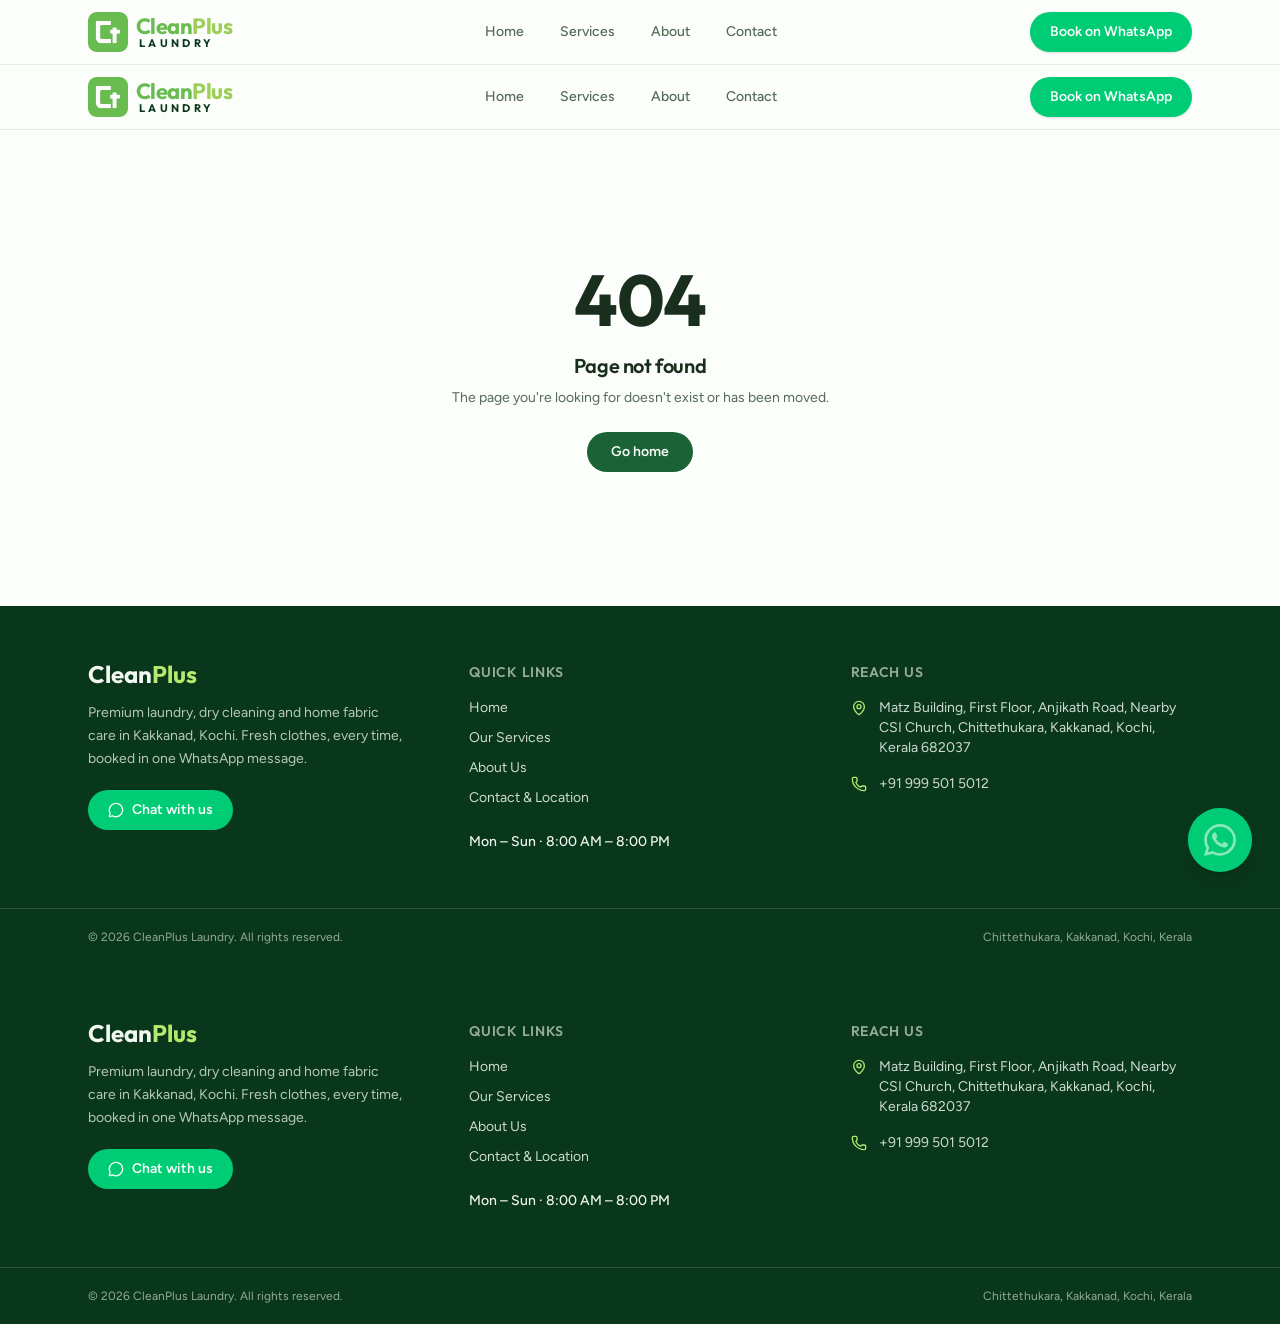
<file: index.html>
<!DOCTYPE html><html lang="en"><head><meta charSet="utf-8"/><meta name="viewport" content="width=device-width, initial-scale=1"/><link rel="preload" as="image" href="/assets/logo-mark-5Bj76pg_.png"/><link rel="preload" as="image" href="/assets/hero-DSAh7jBz.png"/><link rel="stylesheet" href="https://fonts.googleapis.com/css2?family=Outfit:wght@400;500;600;700;800&amp;family=Figtree:wght@300;400;500;600;700&amp;display=swap" data-precedence="default"/><link rel="stylesheet" href="/assets/styles-yplZxIma.css" data-precedence="default"/><title>CleanPlus Laundry | Premium Laundry &amp; Dry Cleaning in Kakkanad, Kochi</title><meta name="theme-color" content="#69bc50"/><meta property="og:site_name" content="CleanPlus Laundry"/><meta property="og:locale" content="en_IN"/><meta property="og:image" content="https://www.cleanpluslaundry.in/share-card.png"/><meta property="og:image:secure_url" content="https://www.cleanpluslaundry.in/share-card.png"/><meta property="og:image:type" content="image/png"/><meta property="og:image:width" content="1200"/><meta property="og:image:height" content="630"/><meta property="og:image:alt" content="CleanPlus Laundry, Fresh Clothes, Every Time"/><meta name="twitter:title" content="CleanPlus Laundry | Premium Laundry &amp; Dry Cleaning in Kakkanad, Kochi"/><meta name="twitter:description" content="Wash &amp; fold, wash &amp; iron, dry cleaning, steam ironing, premium garment, shoe, bike helmet, curtain and carpet care in Kakkanad, Kochi. Book instantly on WhatsApp."/><meta name="twitter:image" content="https://www.cleanpluslaundry.in/share-card.png"/><meta property="og:url" content="https://www.cleanpluslaundry.in/"/><meta name="description" content="Wash &amp; fold, wash &amp; iron, dry cleaning, steam ironing, shoe, bike helmet, curtain and carpet care in Kakkanad, Kochi. Book instantly on WhatsApp at +91 999 501 5012."/><meta property="og:title" content="CleanPlus Laundry, Kakkanad, Kochi"/><meta property="og:description" content="Fresh clothes, every time. Premium laundry and dry cleaning in Kochi, booked in one WhatsApp message."/><meta property="og:type" content="website"/><meta name="twitter:card" content="summary_large_image"/><link rel="modulepreload" href="/assets/index-Dly0TfNG.js"/><link rel="modulepreload" href="/assets/routes-BKgkOTiH.js"/><link rel="modulepreload" href="/assets/hero-BFIUKzmt.js"/><link rel="preconnect" href="https://fonts.googleapis.com"/><link rel="preconnect" href="https://fonts.gstatic.com" crossorigin="anonymous"/><link rel="icon" type="image/png" sizes="64x64" href="/favicon.png"/><link rel="icon" type="image/png" sizes="192x192" href="/icon-192.png"/><link rel="icon" type="image/png" sizes="512x512" href="/icon-512.png"/><link rel="apple-touch-icon" sizes="180x180" href="/apple-touch-icon.png"/><link rel="manifest" href="/site.webmanifest"/><link rel="canonical" href="https://www.cleanpluslaundry.in/"/><script type="application/ld+json">{"@context":"https://schema.org","@type":"DryCleaningOrLaundry","name":"CleanPlus Laundry","description":"Wash \u0026 fold, wash \u0026 iron, dry cleaning, steam ironing, premium garment, shoe, bike helmet, curtain and carpet care in Kakkanad, Kochi. Book instantly on WhatsApp.","url":"https://www.cleanpluslaundry.in/","image":"https://www.cleanpluslaundry.in/share-card.png","logo":"https://www.cleanpluslaundry.in/icon-512.png","telephone":"+919995015012","priceRange":"₹₹","address":{"@type":"PostalAddress","streetAddress":"Matz Building, First Floor, Anjikath Road, nearby CSI Church","addressLocality":"Chittethukara, Kakkanad, Kochi","addressRegion":"Kerala","postalCode":"682037","addressCountry":"IN"},"geo":{"@type":"GeoCoordinates","latitude":10.0036,"longitude":76.3488},"hasMap":"https://maps.app.goo.gl/Fhmzxer8Xah6WKz76?g_st=iw","openingHoursSpecification":{"@type":"OpeningHoursSpecification","dayOfWeek":["Monday","Tuesday","Wednesday","Thursday","Friday","Saturday","Sunday"],"opens":"08:00","closes":"20:00"},"areaServed":["Kakkanad","Infopark","Thrikkakara","Kalamassery","Edappally","Kochi"]}</script></head><body><div class="flex min-h-screen flex-col"><header class="sticky top-0 z-50 border-b border-border/70 bg-background/85 backdrop-blur-md"><div class="mx-auto flex h-16 max-w-6xl items-center justify-between gap-4 px-4 sm:px-6"><a class="flex items-center gap-2 active" aria-label="CleanPlus Laundry" href="/" data-status="active" aria-current="page"><img src="/assets/logo-mark-5Bj76pg_.png" alt="" aria-hidden="true" class="h-10 w-10 shrink-0"/><span class="flex flex-col leading-none"><span class="font-display text-[1.375rem] font-bold leading-none tracking-tight text-brand">Clean<span class="text-brand-light">Plus</span></span><span class="mt-px pl-[3px] font-display text-[0.6875rem] font-bold uppercase leading-none tracking-[0.3em] text-deep">Laundry</span></span></a><nav class="hidden items-center gap-1 md:flex" aria-label="Main"><a class="rounded-full px-4 py-2 text-sm font-medium transition-colors bg-secondary text-secondary-foreground active" href="/" data-status="active" aria-current="page">Home</a><a class="rounded-full px-4 py-2 text-sm font-medium transition-colors text-muted-foreground hover:text-foreground" href="/services">Services</a><a class="rounded-full px-4 py-2 text-sm font-medium transition-colors text-muted-foreground hover:text-foreground" href="/about">About</a><a class="rounded-full px-4 py-2 text-sm font-medium transition-colors text-muted-foreground hover:text-foreground" href="/contact">Contact</a></nav><div class="flex items-center gap-2"><a href="https://wa.me/919995015012?text=Hi%20CleanPlus%20Laundry!%20I%20want%20to%20book%20a%20service." target="_blank" rel="noopener noreferrer" class="hidden rounded-full bg-whatsapp px-5 py-2.5 text-sm font-semibold text-whatsapp-foreground shadow-sm transition-all hover:brightness-105 sm:inline-flex">Book on WhatsApp</a><button type="button" aria-expanded="false" aria-label="Open menu" class="inline-flex h-10 w-10 items-center justify-center rounded-full border border-border bg-card text-foreground md:hidden"><svg xmlns="http://www.w3.org/2000/svg" width="24" height="24" viewBox="0 0 24 24" fill="none" stroke="currentColor" stroke-width="2" stroke-linecap="round" stroke-linejoin="round" class="lucide lucide-menu h-5 w-5" aria-hidden="true"><path d="M4 5h16"></path><path d="M4 12h16"></path><path d="M4 19h16"></path></svg></button></div></div></header><main class="flex-1"><!--$--><section class="bubble-bg relative overflow-hidden"><div class="mx-auto grid max-w-6xl items-center gap-10 px-4 pb-16 pt-12 sm:px-6 lg:grid-cols-2 lg:gap-14 lg:pb-24 lg:pt-20"><div><span class="inline-flex items-center gap-2 rounded-full border border-border bg-card px-4 py-1.5 text-xs font-semibold text-secondary-foreground shadow-sm"><svg xmlns="http://www.w3.org/2000/svg" width="24" height="24" viewBox="0 0 24 24" fill="none" stroke="currentColor" stroke-width="2" stroke-linecap="round" stroke-linejoin="round" class="lucide lucide-sparkles h-3.5 w-3.5 text-primary" aria-hidden="true"><path d="M11.017 2.814a1 1 0 0 1 1.966 0l1.051 5.558a2 2 0 0 0 1.594 1.594l5.558 1.051a1 1 0 0 1 0 1.966l-5.558 1.051a2 2 0 0 0-1.594 1.594l-1.051 5.558a1 1 0 0 1-1.966 0l-1.051-5.558a2 2 0 0 0-1.594-1.594l-5.558-1.051a1 1 0 0 1 0-1.966l5.558-1.051a2 2 0 0 0 1.594-1.594z"></path><path d="M20 2v4"></path><path d="M22 4h-4"></path><circle cx="4" cy="20" r="2"></circle></svg>Now open in Chittethukara, Kakkanad</span><h1 class="mt-5 text-4xl font-bold leading-tight text-foreground sm:text-5xl lg:text-6xl">Fresh clothes,<br/><span class="text-primary">every time.</span></h1><p class="mt-5 max-w-md text-base leading-relaxed text-muted-foreground sm:text-lg">Premium laundry, dry cleaning and home fabric care in Kochi. No apps, no sign-ups. Just send us a WhatsApp message and we handle the rest.</p><div class="mt-8 flex flex-wrap items-center gap-3"><a href="https://wa.me/919995015012?text=Hi%20CleanPlus%20Laundry!%20I%20want%20to%20book%20a%20service." target="_blank" rel="noopener noreferrer" class="inline-flex items-center gap-2 rounded-full bg-whatsapp px-7 py-3.5 text-base font-semibold text-whatsapp-foreground shadow-md transition-all hover:brightness-105 hover:shadow-lg"><svg viewBox="0 0 24 24" fill="currentColor" class="h-5 w-5" aria-hidden="true"><path d="M17.472 14.382c-.297-.149-1.758-.867-2.03-.967-.273-.099-.471-.148-.67.15-.197.297-.767.966-.94 1.164-.173.199-.347.223-.644.075-.297-.15-1.255-.463-2.39-1.475-.883-.788-1.48-1.761-1.653-2.059-.173-.297-.018-.458.13-.606.134-.133.298-.347.446-.52.149-.174.198-.298.298-.497.099-.198.05-.371-.025-.52-.075-.149-.669-1.612-.916-2.207-.242-.579-.487-.5-.669-.51-.173-.008-.371-.01-.57-.01-.198 0-.52.074-.792.372-.272.297-1.04 1.016-1.04 2.479 0 1.462 1.065 2.875 1.213 3.074.149.198 2.096 3.2 5.077 4.487.709.306 1.262.489 1.694.625.712.227 1.36.195 1.871.118.571-.085 1.758-.719 2.006-1.413.248-.694.248-1.289.173-1.413-.074-.124-.272-.198-.57-.347m-5.421 7.403h-.004a9.87 9.87 0 01-5.031-1.378l-.361-.214-3.741.982.998-3.648-.235-.374a9.86 9.86 0 01-1.51-5.26c.001-5.45 4.436-9.884 9.888-9.884 2.64 0 5.122 1.03 6.988 2.898a9.825 9.825 0 012.893 6.994c-.003 5.45-4.437 9.884-9.885 9.884m8.413-18.297A11.815 11.815 0 0012.05 0C5.495 0 .16 5.335.157 11.892c0 2.096.547 4.142 1.588 5.945L.057 24l6.305-1.654a11.882 11.882 0 005.683 1.448h.005c6.554 0 11.89-5.335 11.893-11.893a11.821 11.821 0 00-3.48-8.413z"></path></svg>Book on WhatsApp</a><a class="inline-flex items-center gap-2 rounded-full border border-input bg-card px-7 py-3.5 text-base font-semibold text-foreground transition-colors hover:bg-secondary" href="/services">View our services<svg xmlns="http://www.w3.org/2000/svg" width="24" height="24" viewBox="0 0 24 24" fill="none" stroke="currentColor" stroke-width="2" stroke-linecap="round" stroke-linejoin="round" class="lucide lucide-arrow-right h-4 w-4" aria-hidden="true"><path d="M5 12h14"></path><path d="m12 5 7 7-7 7"></path></svg></a></div><div class="mt-10 flex flex-wrap gap-x-8 gap-y-3 text-sm font-medium text-muted-foreground"><span class="flex items-center gap-2"><svg xmlns="http://www.w3.org/2000/svg" width="24" height="24" viewBox="0 0 24 24" fill="none" stroke="currentColor" stroke-width="2" stroke-linecap="round" stroke-linejoin="round" class="lucide lucide-badge-check h-4 w-4 text-primary" aria-hidden="true"><path d="M3.85 8.62a4 4 0 0 1 4.78-4.77 4 4 0 0 1 6.74 0 4 4 0 0 1 4.78 4.78 4 4 0 0 1 0 6.74 4 4 0 0 1-4.77 4.78 4 4 0 0 1-6.75 0 4 4 0 0 1-4.78-4.77 4 4 0 0 1 0-6.76Z"></path><path d="m9 12 2 2 4-4"></path></svg> Expert fabric care</span><span class="flex items-center gap-2"><svg xmlns="http://www.w3.org/2000/svg" width="24" height="24" viewBox="0 0 24 24" fill="none" stroke="currentColor" stroke-width="2" stroke-linecap="round" stroke-linejoin="round" class="lucide lucide-truck h-4 w-4 text-primary" aria-hidden="true"><path d="M14 18V6a2 2 0 0 0-2-2H4a2 2 0 0 0-2 2v11a1 1 0 0 0 1 1h2"></path><path d="M15 18H9"></path><path d="M19 18h2a1 1 0 0 0 1-1v-3.65a1 1 0 0 0-.22-.624l-3.48-4.35A1 1 0 0 0 17.52 8H14"></path><circle cx="17" cy="18" r="2"></circle><circle cx="7" cy="18" r="2"></circle></svg> Pick-up &amp; delivery</span><span class="flex items-center gap-2"><svg xmlns="http://www.w3.org/2000/svg" width="24" height="24" viewBox="0 0 24 24" fill="none" stroke="currentColor" stroke-width="2" stroke-linecap="round" stroke-linejoin="round" class="lucide lucide-shield-check h-4 w-4 text-primary" aria-hidden="true"><path d="M20 13c0 5-3.5 7.5-7.66 8.95a1 1 0 0 1-.67-.01C7.5 20.5 4 18 4 13V6a1 1 0 0 1 1-1c2 0 4.5-1.2 6.24-2.72a1.17 1.17 0 0 1 1.52 0C14.51 3.81 17 5 19 5a1 1 0 0 1 1 1z"></path><path d="m9 12 2 2 4-4"></path></svg> Gentle on skin</span></div></div><div class="relative"><div class="overflow-hidden rounded-4xl border border-border bg-card shadow-xl"><img src="/assets/hero-DSAh7jBz.png" alt="Freshly washed and folded laundry at CleanPlus Laundry" width="1920" height="1024" class="h-full w-full object-cover"/></div><div class="float-slow absolute -bottom-5 -left-4 rounded-2xl border border-border bg-card px-5 py-4 shadow-lg sm:-left-8"><p class="flex items-center gap-2 text-sm font-semibold text-foreground"><svg xmlns="http://www.w3.org/2000/svg" width="24" height="24" viewBox="0 0 24 24" fill="none" stroke="currentColor" stroke-width="2" stroke-linecap="round" stroke-linejoin="round" class="lucide lucide-star h-4 w-4 fill-primary text-primary" aria-hidden="true"><path d="M11.525 2.295a.53.53 0 0 1 .95 0l2.31 4.679a2.123 2.123 0 0 0 1.595 1.16l5.166.756a.53.53 0 0 1 .294.904l-3.736 3.638a2.123 2.123 0 0 0-.611 1.878l.882 5.14a.53.53 0 0 1-.771.56l-4.618-2.428a2.122 2.122 0 0 0-1.973 0L6.396 21.01a.53.53 0 0 1-.77-.56l.881-5.139a2.122 2.122 0 0 0-.611-1.879L2.16 9.795a.53.53 0 0 1 .294-.906l5.165-.755a2.122 2.122 0 0 0 1.597-1.16z"></path></svg>Loved in Kochi</p><p class="text-xs text-muted-foreground">Laundry · Dry cleaning · Home care</p></div></div></div></section><section class="mx-auto max-w-6xl px-4 py-16 sm:px-6 lg:py-24"><div class="text-center"><h2 class="text-3xl font-bold text-foreground sm:text-4xl">What we take care of</h2><p class="mx-auto mt-3 max-w-xl text-muted-foreground">From everyday wear to wedding silks, every item gets the right treatment.</p></div><div class="mt-12 grid gap-6 sm:grid-cols-2 lg:grid-cols-3"><a class="group flex flex-col overflow-hidden rounded-4xl border border-border bg-card shadow-sm transition-all hover:-translate-y-1 hover:shadow-lg" href="/services"><div class="aspect-[4/3] overflow-hidden"><img src="/assets/svc-wash-fold-4HOw4LHY.png" alt="Wash &amp; Fold" width="1024" height="1024" loading="lazy" class="h-full w-full object-cover transition-transform duration-500 group-hover:scale-105"/></div><div class="flex flex-1 flex-col p-6"><h3 class="text-lg font-semibold text-foreground">Wash &amp; Fold</h3><p class="mt-2 flex-1 text-sm leading-relaxed text-muted-foreground">Everyday wear, washed, dried and neatly folded</p><span class="mt-4 inline-flex items-center gap-1.5 text-sm font-semibold text-primary">Learn more<svg xmlns="http://www.w3.org/2000/svg" width="24" height="24" viewBox="0 0 24 24" fill="none" stroke="currentColor" stroke-width="2" stroke-linecap="round" stroke-linejoin="round" class="lucide lucide-arrow-right h-4 w-4 transition-transform group-hover:translate-x-1" aria-hidden="true"><path d="M5 12h14"></path><path d="m12 5 7 7-7 7"></path></svg></span></div></a><a class="group flex flex-col overflow-hidden rounded-4xl border border-border bg-card shadow-sm transition-all hover:-translate-y-1 hover:shadow-lg" href="/services"><div class="aspect-[4/3] overflow-hidden"><img src="/assets/svc-wash-iron-COy5XLjj.png" alt="Wash &amp; Iron" width="1024" height="1024" loading="lazy" class="h-full w-full object-cover transition-transform duration-500 group-hover:scale-105"/></div><div class="flex flex-1 flex-col p-6"><h3 class="text-lg font-semibold text-foreground">Wash &amp; Iron</h3><p class="mt-2 flex-1 text-sm leading-relaxed text-muted-foreground">Freshly washed and crisply pressed on hangers</p><span class="mt-4 inline-flex items-center gap-1.5 text-sm font-semibold text-primary">Learn more<svg xmlns="http://www.w3.org/2000/svg" width="24" height="24" viewBox="0 0 24 24" fill="none" stroke="currentColor" stroke-width="2" stroke-linecap="round" stroke-linejoin="round" class="lucide lucide-arrow-right h-4 w-4 transition-transform group-hover:translate-x-1" aria-hidden="true"><path d="M5 12h14"></path><path d="m12 5 7 7-7 7"></path></svg></span></div></a><a class="group flex flex-col overflow-hidden rounded-4xl border border-border bg-card shadow-sm transition-all hover:-translate-y-1 hover:shadow-lg" href="/services"><div class="aspect-[4/3] overflow-hidden"><img src="/assets/svc-dry-clean-DuK2SE3V.png" alt="Dry Cleaning" width="1024" height="1024" loading="lazy" class="h-full w-full object-cover transition-transform duration-500 group-hover:scale-105"/></div><div class="flex flex-1 flex-col p-6"><h3 class="text-lg font-semibold text-foreground">Dry Cleaning</h3><p class="mt-2 flex-1 text-sm leading-relaxed text-muted-foreground">Expert care for suits, silks and delicate fabrics</p><span class="mt-4 inline-flex items-center gap-1.5 text-sm font-semibold text-primary">Learn more<svg xmlns="http://www.w3.org/2000/svg" width="24" height="24" viewBox="0 0 24 24" fill="none" stroke="currentColor" stroke-width="2" stroke-linecap="round" stroke-linejoin="round" class="lucide lucide-arrow-right h-4 w-4 transition-transform group-hover:translate-x-1" aria-hidden="true"><path d="M5 12h14"></path><path d="m12 5 7 7-7 7"></path></svg></span></div></a><a class="group flex flex-col overflow-hidden rounded-4xl border border-border bg-card shadow-sm transition-all hover:-translate-y-1 hover:shadow-lg" href="/services"><div class="aspect-[4/3] overflow-hidden"><img src="/assets/svc-steam-iron-DhLv17Lm.png" alt="Steam Ironing" width="1024" height="1024" loading="lazy" class="h-full w-full object-cover transition-transform duration-500 group-hover:scale-105"/></div><div class="flex flex-1 flex-col p-6"><h3 class="text-lg font-semibold text-foreground">Steam Ironing</h3><p class="mt-2 flex-1 text-sm leading-relaxed text-muted-foreground">Sanitised, smooth, wrinkle-free finish</p><span class="mt-4 inline-flex items-center gap-1.5 text-sm font-semibold text-primary">Learn more<svg xmlns="http://www.w3.org/2000/svg" width="24" height="24" viewBox="0 0 24 24" fill="none" stroke="currentColor" stroke-width="2" stroke-linecap="round" stroke-linejoin="round" class="lucide lucide-arrow-right h-4 w-4 transition-transform group-hover:translate-x-1" aria-hidden="true"><path d="M5 12h14"></path><path d="m12 5 7 7-7 7"></path></svg></span></div></a><a class="group flex flex-col overflow-hidden rounded-4xl border border-border bg-card shadow-sm transition-all hover:-translate-y-1 hover:shadow-lg" href="/services"><div class="aspect-[4/3] overflow-hidden"><img src="/assets/svc-premium-BCBoLr6C.png" alt="Premium &amp; Bridal Care" width="1024" height="1024" loading="lazy" class="h-full w-full object-cover transition-transform duration-500 group-hover:scale-105"/></div><div class="flex flex-1 flex-col p-6"><h3 class="text-lg font-semibold text-foreground">Premium &amp; Bridal Care</h3><p class="mt-2 flex-1 text-sm leading-relaxed text-muted-foreground">Sarees, lehengas and wedding wear, handled with care</p><span class="mt-4 inline-flex items-center gap-1.5 text-sm font-semibold text-primary">Learn more<svg xmlns="http://www.w3.org/2000/svg" width="24" height="24" viewBox="0 0 24 24" fill="none" stroke="currentColor" stroke-width="2" stroke-linecap="round" stroke-linejoin="round" class="lucide lucide-arrow-right h-4 w-4 transition-transform group-hover:translate-x-1" aria-hidden="true"><path d="M5 12h14"></path><path d="m12 5 7 7-7 7"></path></svg></span></div></a><a class="group flex flex-col overflow-hidden rounded-4xl border border-border bg-card shadow-sm transition-all hover:-translate-y-1 hover:shadow-lg" href="/services"><div class="aspect-[4/3] overflow-hidden"><img src="/assets/svc-shoes-BwPH3niN.png" alt="Shoe Cleaning" width="1024" height="1024" loading="lazy" class="h-full w-full object-cover transition-transform duration-500 group-hover:scale-105"/></div><div class="flex flex-1 flex-col p-6"><h3 class="text-lg font-semibold text-foreground">Shoe Cleaning</h3><p class="mt-2 flex-1 text-sm leading-relaxed text-muted-foreground">Sneakers and shoes returned looking like new</p><span class="mt-4 inline-flex items-center gap-1.5 text-sm font-semibold text-primary">Learn more<svg xmlns="http://www.w3.org/2000/svg" width="24" height="24" viewBox="0 0 24 24" fill="none" stroke="currentColor" stroke-width="2" stroke-linecap="round" stroke-linejoin="round" class="lucide lucide-arrow-right h-4 w-4 transition-transform group-hover:translate-x-1" aria-hidden="true"><path d="M5 12h14"></path><path d="m12 5 7 7-7 7"></path></svg></span></div></a></div><div class="mt-10 text-center"><a class="inline-flex items-center gap-2 rounded-full bg-primary px-7 py-3 text-sm font-semibold text-primary-foreground transition-colors hover:bg-primary/90" href="/services">See all <!-- -->9<!-- --> services<svg xmlns="http://www.w3.org/2000/svg" width="24" height="24" viewBox="0 0 24 24" fill="none" stroke="currentColor" stroke-width="2" stroke-linecap="round" stroke-linejoin="round" class="lucide lucide-arrow-right h-4 w-4" aria-hidden="true"><path d="M5 12h14"></path><path d="m12 5 7 7-7 7"></path></svg></a></div></section><section class="bg-secondary/60 py-16 lg:py-24"><div class="mx-auto max-w-6xl px-4 sm:px-6"><div class="grid items-center gap-12 lg:grid-cols-2"><div class="order-2 lg:order-1"><div class="overflow-hidden rounded-4xl border border-border shadow-lg"><img src="/assets/storefront-BYdbR-uZ.png" alt="Inside the CleanPlus Laundry store in Kakkanad, Kochi" width="1920" height="1024" loading="lazy" class="h-full w-full object-cover"/></div></div><div class="order-1 lg:order-2"><h2 class="text-3xl font-bold text-foreground sm:text-4xl">Why Kochi chooses CleanPlus</h2><ul class="mt-8 space-y-6"><li class="flex gap-4"><span class="flex h-11 w-11 shrink-0 items-center justify-center rounded-2xl bg-card text-primary shadow-sm"><svg xmlns="http://www.w3.org/2000/svg" width="24" height="24" viewBox="0 0 24 24" fill="none" stroke="currentColor" stroke-width="2" stroke-linecap="round" stroke-linejoin="round" class="lucide lucide-message-circle h-5 w-5" aria-hidden="true"><path d="M2.992 16.342a2 2 0 0 1 .094 1.167l-1.065 3.29a1 1 0 0 0 1.236 1.168l3.413-.998a2 2 0 0 1 1.099.092 10 10 0 1 0-4.777-4.719"></path></svg></span><div><h3 class="font-semibold text-foreground">One-message booking</h3><p class="mt-1 text-sm leading-relaxed text-muted-foreground">Order anything with a single WhatsApp message. Pick-up and delivery times confirmed right in the chat.</p></div></li><li class="flex gap-4"><span class="flex h-11 w-11 shrink-0 items-center justify-center rounded-2xl bg-card text-primary shadow-sm"><svg xmlns="http://www.w3.org/2000/svg" width="24" height="24" viewBox="0 0 24 24" fill="none" stroke="currentColor" stroke-width="2" stroke-linecap="round" stroke-linejoin="round" class="lucide lucide-droplets h-5 w-5" aria-hidden="true"><path d="M7 16.3c2.2 0 4-1.83 4-4.05 0-1.16-.57-2.26-1.71-3.19S7.29 6.75 7 5.3c-.29 1.45-1.14 2.84-2.29 3.76S3 11.1 3 12.25c0 2.22 1.8 4.05 4 4.05z"></path><path d="M12.56 6.6A10.97 10.97 0 0 0 14 3.02c.5 2.5 2 4.9 4 6.5s3 3.5 3 5.5a6.98 6.98 0 0 1-11.91 4.97"></path></svg></span><div><h3 class="font-semibold text-foreground">Gentle, skin-safe cleaning</h3><p class="mt-1 text-sm leading-relaxed text-muted-foreground">Quality detergents and careful sorting by colour and fabric, so it stays safe for skin and kind to clothes.</p></div></li><li class="flex gap-4"><span class="flex h-11 w-11 shrink-0 items-center justify-center rounded-2xl bg-card text-primary shadow-sm"><svg xmlns="http://www.w3.org/2000/svg" width="24" height="24" viewBox="0 0 24 24" fill="none" stroke="currentColor" stroke-width="2" stroke-linecap="round" stroke-linejoin="round" class="lucide lucide-hand-heart h-5 w-5" aria-hidden="true"><path d="M11 14h2a2 2 0 0 0 0-4h-3c-.6 0-1.1.2-1.4.6L3 16"></path><path d="m14.45 13.39 5.05-4.694C20.196 8 21 6.85 21 5.75a2.75 2.75 0 0 0-4.797-1.837.276.276 0 0 1-.406 0A2.75 2.75 0 0 0 11 5.75c0 1.2.802 2.248 1.5 2.946L16 11.95"></path><path d="m2 15 6 6"></path><path d="m7 20 1.6-1.4c.3-.4.8-.6 1.4-.6h4c1.1 0 2.1-.4 2.8-1.2l4.6-4.4a1 1 0 0 0-2.75-2.91"></path></svg></span><div><h3 class="font-semibold text-foreground">Handled with care</h3><p class="mt-1 text-sm leading-relaxed text-muted-foreground">Silks, embroidery, sneakers, helmets. Every item gets the treatment its fabric actually needs.</p></div></li><li class="flex gap-4"><span class="flex h-11 w-11 shrink-0 items-center justify-center rounded-2xl bg-card text-primary shadow-sm"><svg xmlns="http://www.w3.org/2000/svg" width="24" height="24" viewBox="0 0 24 24" fill="none" stroke="currentColor" stroke-width="2" stroke-linecap="round" stroke-linejoin="round" class="lucide lucide-truck h-5 w-5" aria-hidden="true"><path d="M14 18V6a2 2 0 0 0-2-2H4a2 2 0 0 0-2 2v11a1 1 0 0 0 1 1h2"></path><path d="M15 18H9"></path><path d="M19 18h2a1 1 0 0 0 1-1v-3.65a1 1 0 0 0-.22-.624l-3.48-4.35A1 1 0 0 0 17.52 8H14"></path><circle cx="17" cy="18" r="2"></circle><circle cx="7" cy="18" r="2"></circle></svg></span><div><h3 class="font-semibold text-foreground">On-time pick-up &amp; delivery</h3><p class="mt-1 text-sm leading-relaxed text-muted-foreground">We collect from your doorstep in Kakkanad and return your clothes fresh, on the day we promise.</p></div></li></ul></div></div></div></section><section class="mx-auto max-w-6xl px-4 py-16 sm:px-6 lg:py-24"><div class="text-center"><h2 class="text-3xl font-bold text-foreground sm:text-4xl">Booking is this simple</h2><p class="mx-auto mt-3 max-w-xl text-muted-foreground">No app downloads, no accounts. Everything happens over WhatsApp.</p></div><ol class="mt-12 grid gap-6 md:grid-cols-3"><li class="relative rounded-4xl border border-border bg-card p-8 shadow-sm"><span class="flex h-12 w-12 items-center justify-center rounded-full bg-primary text-lg font-bold text-primary-foreground">1</span><h3 class="mt-5 text-lg font-semibold text-foreground">Message us on WhatsApp</h3><p class="mt-2 text-sm leading-relaxed text-muted-foreground">Tell us what you need, whether that is wash, iron, dry cleaning, helmets or shoes. We reply with prices and pick-up options.</p></li><li class="relative rounded-4xl border border-border bg-card p-8 shadow-sm"><span class="flex h-12 w-12 items-center justify-center rounded-full bg-primary text-lg font-bold text-primary-foreground">2</span><h3 class="mt-5 text-lg font-semibold text-foreground">We pick up (or you drop in)</h3><p class="mt-2 text-sm leading-relaxed text-muted-foreground">Hand it to us at your doorstep in Kakkanad, or drop it at our store near CSI Church, Chittethukara.</p></li><li class="relative rounded-4xl border border-border bg-card p-8 shadow-sm"><span class="flex h-12 w-12 items-center justify-center rounded-full bg-primary text-lg font-bold text-primary-foreground">3</span><h3 class="mt-5 text-lg font-semibold text-foreground">Fresh &amp; back on time</h3><p class="mt-2 text-sm leading-relaxed text-muted-foreground">We clean, press and pack everything, then deliver it back fresh, all confirmed on WhatsApp.</p></li></ol></section><section class="bg-secondary/60 py-16 lg:py-24"><div class="mx-auto max-w-6xl px-4 sm:px-6"><div class="text-center"><h2 class="text-3xl font-bold text-foreground sm:text-4xl">What our customers say</h2><p class="mx-auto mt-3 max-w-xl text-muted-foreground">Real feedback from families and professionals around Kakkanad.</p></div><div class="mt-12 grid gap-6 sm:grid-cols-2 lg:grid-cols-3"><figure class="flex flex-col rounded-4xl border border-border bg-card p-7 shadow-sm"><div class="flex gap-1" aria-label="5 out of 5 stars"><svg xmlns="http://www.w3.org/2000/svg" width="24" height="24" viewBox="0 0 24 24" fill="none" stroke="currentColor" stroke-width="2" stroke-linecap="round" stroke-linejoin="round" class="lucide lucide-star h-4 w-4 fill-primary text-primary" aria-hidden="true"><path d="M11.525 2.295a.53.53 0 0 1 .95 0l2.31 4.679a2.123 2.123 0 0 0 1.595 1.16l5.166.756a.53.53 0 0 1 .294.904l-3.736 3.638a2.123 2.123 0 0 0-.611 1.878l.882 5.14a.53.53 0 0 1-.771.56l-4.618-2.428a2.122 2.122 0 0 0-1.973 0L6.396 21.01a.53.53 0 0 1-.77-.56l.881-5.139a2.122 2.122 0 0 0-.611-1.879L2.16 9.795a.53.53 0 0 1 .294-.906l5.165-.755a2.122 2.122 0 0 0 1.597-1.16z"></path></svg><svg xmlns="http://www.w3.org/2000/svg" width="24" height="24" viewBox="0 0 24 24" fill="none" stroke="currentColor" stroke-width="2" stroke-linecap="round" stroke-linejoin="round" class="lucide lucide-star h-4 w-4 fill-primary text-primary" aria-hidden="true"><path d="M11.525 2.295a.53.53 0 0 1 .95 0l2.31 4.679a2.123 2.123 0 0 0 1.595 1.16l5.166.756a.53.53 0 0 1 .294.904l-3.736 3.638a2.123 2.123 0 0 0-.611 1.878l.882 5.14a.53.53 0 0 1-.771.56l-4.618-2.428a2.122 2.122 0 0 0-1.973 0L6.396 21.01a.53.53 0 0 1-.77-.56l.881-5.139a2.122 2.122 0 0 0-.611-1.879L2.16 9.795a.53.53 0 0 1 .294-.906l5.165-.755a2.122 2.122 0 0 0 1.597-1.16z"></path></svg><svg xmlns="http://www.w3.org/2000/svg" width="24" height="24" viewBox="0 0 24 24" fill="none" stroke="currentColor" stroke-width="2" stroke-linecap="round" stroke-linejoin="round" class="lucide lucide-star h-4 w-4 fill-primary text-primary" aria-hidden="true"><path d="M11.525 2.295a.53.53 0 0 1 .95 0l2.31 4.679a2.123 2.123 0 0 0 1.595 1.16l5.166.756a.53.53 0 0 1 .294.904l-3.736 3.638a2.123 2.123 0 0 0-.611 1.878l.882 5.14a.53.53 0 0 1-.771.56l-4.618-2.428a2.122 2.122 0 0 0-1.973 0L6.396 21.01a.53.53 0 0 1-.77-.56l.881-5.139a2.122 2.122 0 0 0-.611-1.879L2.16 9.795a.53.53 0 0 1 .294-.906l5.165-.755a2.122 2.122 0 0 0 1.597-1.16z"></path></svg><svg xmlns="http://www.w3.org/2000/svg" width="24" height="24" viewBox="0 0 24 24" fill="none" stroke="currentColor" stroke-width="2" stroke-linecap="round" stroke-linejoin="round" class="lucide lucide-star h-4 w-4 fill-primary text-primary" aria-hidden="true"><path d="M11.525 2.295a.53.53 0 0 1 .95 0l2.31 4.679a2.123 2.123 0 0 0 1.595 1.16l5.166.756a.53.53 0 0 1 .294.904l-3.736 3.638a2.123 2.123 0 0 0-.611 1.878l.882 5.14a.53.53 0 0 1-.771.56l-4.618-2.428a2.122 2.122 0 0 0-1.973 0L6.396 21.01a.53.53 0 0 1-.77-.56l.881-5.139a2.122 2.122 0 0 0-.611-1.879L2.16 9.795a.53.53 0 0 1 .294-.906l5.165-.755a2.122 2.122 0 0 0 1.597-1.16z"></path></svg><svg xmlns="http://www.w3.org/2000/svg" width="24" height="24" viewBox="0 0 24 24" fill="none" stroke="currentColor" stroke-width="2" stroke-linecap="round" stroke-linejoin="round" class="lucide lucide-star h-4 w-4 fill-primary text-primary" aria-hidden="true"><path d="M11.525 2.295a.53.53 0 0 1 .95 0l2.31 4.679a2.123 2.123 0 0 0 1.595 1.16l5.166.756a.53.53 0 0 1 .294.904l-3.736 3.638a2.123 2.123 0 0 0-.611 1.878l.882 5.14a.53.53 0 0 1-.771.56l-4.618-2.428a2.122 2.122 0 0 0-1.973 0L6.396 21.01a.53.53 0 0 1-.77-.56l.881-5.139a2.122 2.122 0 0 0-.611-1.879L2.16 9.795a.53.53 0 0 1 .294-.906l5.165-.755a2.122 2.122 0 0 0 1.597-1.16z"></path></svg></div><blockquote class="mt-4 flex-1 text-sm leading-relaxed text-foreground/90">“<!-- -->I send my office shirts here every week now. They come back crisp, properly folded and on time, and the whole thing takes one WhatsApp message.<!-- -->”</blockquote><figcaption class="mt-5"><p class="text-sm font-semibold text-foreground">Divya Mathew</p><p class="text-xs text-muted-foreground">Kakkanad</p></figcaption></figure><figure class="flex flex-col rounded-4xl border border-border bg-card p-7 shadow-sm"><div class="flex gap-1" aria-label="5 out of 5 stars"><svg xmlns="http://www.w3.org/2000/svg" width="24" height="24" viewBox="0 0 24 24" fill="none" stroke="currentColor" stroke-width="2" stroke-linecap="round" stroke-linejoin="round" class="lucide lucide-star h-4 w-4 fill-primary text-primary" aria-hidden="true"><path d="M11.525 2.295a.53.53 0 0 1 .95 0l2.31 4.679a2.123 2.123 0 0 0 1.595 1.16l5.166.756a.53.53 0 0 1 .294.904l-3.736 3.638a2.123 2.123 0 0 0-.611 1.878l.882 5.14a.53.53 0 0 1-.771.56l-4.618-2.428a2.122 2.122 0 0 0-1.973 0L6.396 21.01a.53.53 0 0 1-.77-.56l.881-5.139a2.122 2.122 0 0 0-.611-1.879L2.16 9.795a.53.53 0 0 1 .294-.906l5.165-.755a2.122 2.122 0 0 0 1.597-1.16z"></path></svg><svg xmlns="http://www.w3.org/2000/svg" width="24" height="24" viewBox="0 0 24 24" fill="none" stroke="currentColor" stroke-width="2" stroke-linecap="round" stroke-linejoin="round" class="lucide lucide-star h-4 w-4 fill-primary text-primary" aria-hidden="true"><path d="M11.525 2.295a.53.53 0 0 1 .95 0l2.31 4.679a2.123 2.123 0 0 0 1.595 1.16l5.166.756a.53.53 0 0 1 .294.904l-3.736 3.638a2.123 2.123 0 0 0-.611 1.878l.882 5.14a.53.53 0 0 1-.771.56l-4.618-2.428a2.122 2.122 0 0 0-1.973 0L6.396 21.01a.53.53 0 0 1-.77-.56l.881-5.139a2.122 2.122 0 0 0-.611-1.879L2.16 9.795a.53.53 0 0 1 .294-.906l5.165-.755a2.122 2.122 0 0 0 1.597-1.16z"></path></svg><svg xmlns="http://www.w3.org/2000/svg" width="24" height="24" viewBox="0 0 24 24" fill="none" stroke="currentColor" stroke-width="2" stroke-linecap="round" stroke-linejoin="round" class="lucide lucide-star h-4 w-4 fill-primary text-primary" aria-hidden="true"><path d="M11.525 2.295a.53.53 0 0 1 .95 0l2.31 4.679a2.123 2.123 0 0 0 1.595 1.16l5.166.756a.53.53 0 0 1 .294.904l-3.736 3.638a2.123 2.123 0 0 0-.611 1.878l.882 5.14a.53.53 0 0 1-.771.56l-4.618-2.428a2.122 2.122 0 0 0-1.973 0L6.396 21.01a.53.53 0 0 1-.77-.56l.881-5.139a2.122 2.122 0 0 0-.611-1.879L2.16 9.795a.53.53 0 0 1 .294-.906l5.165-.755a2.122 2.122 0 0 0 1.597-1.16z"></path></svg><svg xmlns="http://www.w3.org/2000/svg" width="24" height="24" viewBox="0 0 24 24" fill="none" stroke="currentColor" stroke-width="2" stroke-linecap="round" stroke-linejoin="round" class="lucide lucide-star h-4 w-4 fill-primary text-primary" aria-hidden="true"><path d="M11.525 2.295a.53.53 0 0 1 .95 0l2.31 4.679a2.123 2.123 0 0 0 1.595 1.16l5.166.756a.53.53 0 0 1 .294.904l-3.736 3.638a2.123 2.123 0 0 0-.611 1.878l.882 5.14a.53.53 0 0 1-.771.56l-4.618-2.428a2.122 2.122 0 0 0-1.973 0L6.396 21.01a.53.53 0 0 1-.77-.56l.881-5.139a2.122 2.122 0 0 0-.611-1.879L2.16 9.795a.53.53 0 0 1 .294-.906l5.165-.755a2.122 2.122 0 0 0 1.597-1.16z"></path></svg><svg xmlns="http://www.w3.org/2000/svg" width="24" height="24" viewBox="0 0 24 24" fill="none" stroke="currentColor" stroke-width="2" stroke-linecap="round" stroke-linejoin="round" class="lucide lucide-star h-4 w-4 fill-primary text-primary" aria-hidden="true"><path d="M11.525 2.295a.53.53 0 0 1 .95 0l2.31 4.679a2.123 2.123 0 0 0 1.595 1.16l5.166.756a.53.53 0 0 1 .294.904l-3.736 3.638a2.123 2.123 0 0 0-.611 1.878l.882 5.14a.53.53 0 0 1-.771.56l-4.618-2.428a2.122 2.122 0 0 0-1.973 0L6.396 21.01a.53.53 0 0 1-.77-.56l.881-5.139a2.122 2.122 0 0 0-.611-1.879L2.16 9.795a.53.53 0 0 1 .294-.906l5.165-.755a2.122 2.122 0 0 0 1.597-1.16z"></path></svg></div><blockquote class="mt-4 flex-1 text-sm leading-relaxed text-foreground/90">“<!-- -->Gave my sneakers after a trek, fully covered in mud. Honestly did not expect much, but they came back looking almost new.<!-- -->”</blockquote><figcaption class="mt-5"><p class="text-sm font-semibold text-foreground">Rahul Varghese</p><p class="text-xs text-muted-foreground">Infopark, Kochi</p></figcaption></figure><figure class="flex flex-col rounded-4xl border border-border bg-card p-7 shadow-sm"><div class="flex gap-1" aria-label="5 out of 5 stars"><svg xmlns="http://www.w3.org/2000/svg" width="24" height="24" viewBox="0 0 24 24" fill="none" stroke="currentColor" stroke-width="2" stroke-linecap="round" stroke-linejoin="round" class="lucide lucide-star h-4 w-4 fill-primary text-primary" aria-hidden="true"><path d="M11.525 2.295a.53.53 0 0 1 .95 0l2.31 4.679a2.123 2.123 0 0 0 1.595 1.16l5.166.756a.53.53 0 0 1 .294.904l-3.736 3.638a2.123 2.123 0 0 0-.611 1.878l.882 5.14a.53.53 0 0 1-.771.56l-4.618-2.428a2.122 2.122 0 0 0-1.973 0L6.396 21.01a.53.53 0 0 1-.77-.56l.881-5.139a2.122 2.122 0 0 0-.611-1.879L2.16 9.795a.53.53 0 0 1 .294-.906l5.165-.755a2.122 2.122 0 0 0 1.597-1.16z"></path></svg><svg xmlns="http://www.w3.org/2000/svg" width="24" height="24" viewBox="0 0 24 24" fill="none" stroke="currentColor" stroke-width="2" stroke-linecap="round" stroke-linejoin="round" class="lucide lucide-star h-4 w-4 fill-primary text-primary" aria-hidden="true"><path d="M11.525 2.295a.53.53 0 0 1 .95 0l2.31 4.679a2.123 2.123 0 0 0 1.595 1.16l5.166.756a.53.53 0 0 1 .294.904l-3.736 3.638a2.123 2.123 0 0 0-.611 1.878l.882 5.14a.53.53 0 0 1-.771.56l-4.618-2.428a2.122 2.122 0 0 0-1.973 0L6.396 21.01a.53.53 0 0 1-.77-.56l.881-5.139a2.122 2.122 0 0 0-.611-1.879L2.16 9.795a.53.53 0 0 1 .294-.906l5.165-.755a2.122 2.122 0 0 0 1.597-1.16z"></path></svg><svg xmlns="http://www.w3.org/2000/svg" width="24" height="24" viewBox="0 0 24 24" fill="none" stroke="currentColor" stroke-width="2" stroke-linecap="round" stroke-linejoin="round" class="lucide lucide-star h-4 w-4 fill-primary text-primary" aria-hidden="true"><path d="M11.525 2.295a.53.53 0 0 1 .95 0l2.31 4.679a2.123 2.123 0 0 0 1.595 1.16l5.166.756a.53.53 0 0 1 .294.904l-3.736 3.638a2.123 2.123 0 0 0-.611 1.878l.882 5.14a.53.53 0 0 1-.771.56l-4.618-2.428a2.122 2.122 0 0 0-1.973 0L6.396 21.01a.53.53 0 0 1-.77-.56l.881-5.139a2.122 2.122 0 0 0-.611-1.879L2.16 9.795a.53.53 0 0 1 .294-.906l5.165-.755a2.122 2.122 0 0 0 1.597-1.16z"></path></svg><svg xmlns="http://www.w3.org/2000/svg" width="24" height="24" viewBox="0 0 24 24" fill="none" stroke="currentColor" stroke-width="2" stroke-linecap="round" stroke-linejoin="round" class="lucide lucide-star h-4 w-4 fill-primary text-primary" aria-hidden="true"><path d="M11.525 2.295a.53.53 0 0 1 .95 0l2.31 4.679a2.123 2.123 0 0 0 1.595 1.16l5.166.756a.53.53 0 0 1 .294.904l-3.736 3.638a2.123 2.123 0 0 0-.611 1.878l.882 5.14a.53.53 0 0 1-.771.56l-4.618-2.428a2.122 2.122 0 0 0-1.973 0L6.396 21.01a.53.53 0 0 1-.77-.56l.881-5.139a2.122 2.122 0 0 0-.611-1.879L2.16 9.795a.53.53 0 0 1 .294-.906l5.165-.755a2.122 2.122 0 0 0 1.597-1.16z"></path></svg><svg xmlns="http://www.w3.org/2000/svg" width="24" height="24" viewBox="0 0 24 24" fill="none" stroke="currentColor" stroke-width="2" stroke-linecap="round" stroke-linejoin="round" class="lucide lucide-star h-4 w-4 fill-primary text-primary" aria-hidden="true"><path d="M11.525 2.295a.53.53 0 0 1 .95 0l2.31 4.679a2.123 2.123 0 0 0 1.595 1.16l5.166.756a.53.53 0 0 1 .294.904l-3.736 3.638a2.123 2.123 0 0 0-.611 1.878l.882 5.14a.53.53 0 0 1-.771.56l-4.618-2.428a2.122 2.122 0 0 0-1.973 0L6.396 21.01a.53.53 0 0 1-.77-.56l.881-5.139a2.122 2.122 0 0 0-.611-1.879L2.16 9.795a.53.53 0 0 1 .294-.906l5.165-.755a2.122 2.122 0 0 0 1.597-1.16z"></path></svg></div><blockquote class="mt-4 flex-1 text-sm leading-relaxed text-foreground/90">“<!-- -->Gave my wedding saree for dry cleaning. It came back perfect and neatly packed. You can tell they handle premium clothes carefully.<!-- -->”</blockquote><figcaption class="mt-5"><p class="text-sm font-semibold text-foreground">Sneha Thomas</p><p class="text-xs text-muted-foreground">Chittethukara</p></figcaption></figure><figure class="flex flex-col rounded-4xl border border-border bg-card p-7 shadow-sm"><div class="flex gap-1" aria-label="5 out of 5 stars"><svg xmlns="http://www.w3.org/2000/svg" width="24" height="24" viewBox="0 0 24 24" fill="none" stroke="currentColor" stroke-width="2" stroke-linecap="round" stroke-linejoin="round" class="lucide lucide-star h-4 w-4 fill-primary text-primary" aria-hidden="true"><path d="M11.525 2.295a.53.53 0 0 1 .95 0l2.31 4.679a2.123 2.123 0 0 0 1.595 1.16l5.166.756a.53.53 0 0 1 .294.904l-3.736 3.638a2.123 2.123 0 0 0-.611 1.878l.882 5.14a.53.53 0 0 1-.771.56l-4.618-2.428a2.122 2.122 0 0 0-1.973 0L6.396 21.01a.53.53 0 0 1-.77-.56l.881-5.139a2.122 2.122 0 0 0-.611-1.879L2.16 9.795a.53.53 0 0 1 .294-.906l5.165-.755a2.122 2.122 0 0 0 1.597-1.16z"></path></svg><svg xmlns="http://www.w3.org/2000/svg" width="24" height="24" viewBox="0 0 24 24" fill="none" stroke="currentColor" stroke-width="2" stroke-linecap="round" stroke-linejoin="round" class="lucide lucide-star h-4 w-4 fill-primary text-primary" aria-hidden="true"><path d="M11.525 2.295a.53.53 0 0 1 .95 0l2.31 4.679a2.123 2.123 0 0 0 1.595 1.16l5.166.756a.53.53 0 0 1 .294.904l-3.736 3.638a2.123 2.123 0 0 0-.611 1.878l.882 5.14a.53.53 0 0 1-.771.56l-4.618-2.428a2.122 2.122 0 0 0-1.973 0L6.396 21.01a.53.53 0 0 1-.77-.56l.881-5.139a2.122 2.122 0 0 0-.611-1.879L2.16 9.795a.53.53 0 0 1 .294-.906l5.165-.755a2.122 2.122 0 0 0 1.597-1.16z"></path></svg><svg xmlns="http://www.w3.org/2000/svg" width="24" height="24" viewBox="0 0 24 24" fill="none" stroke="currentColor" stroke-width="2" stroke-linecap="round" stroke-linejoin="round" class="lucide lucide-star h-4 w-4 fill-primary text-primary" aria-hidden="true"><path d="M11.525 2.295a.53.53 0 0 1 .95 0l2.31 4.679a2.123 2.123 0 0 0 1.595 1.16l5.166.756a.53.53 0 0 1 .294.904l-3.736 3.638a2.123 2.123 0 0 0-.611 1.878l.882 5.14a.53.53 0 0 1-.771.56l-4.618-2.428a2.122 2.122 0 0 0-1.973 0L6.396 21.01a.53.53 0 0 1-.77-.56l.881-5.139a2.122 2.122 0 0 0-.611-1.879L2.16 9.795a.53.53 0 0 1 .294-.906l5.165-.755a2.122 2.122 0 0 0 1.597-1.16z"></path></svg><svg xmlns="http://www.w3.org/2000/svg" width="24" height="24" viewBox="0 0 24 24" fill="none" stroke="currentColor" stroke-width="2" stroke-linecap="round" stroke-linejoin="round" class="lucide lucide-star h-4 w-4 fill-primary text-primary" aria-hidden="true"><path d="M11.525 2.295a.53.53 0 0 1 .95 0l2.31 4.679a2.123 2.123 0 0 0 1.595 1.16l5.166.756a.53.53 0 0 1 .294.904l-3.736 3.638a2.123 2.123 0 0 0-.611 1.878l.882 5.14a.53.53 0 0 1-.771.56l-4.618-2.428a2.122 2.122 0 0 0-1.973 0L6.396 21.01a.53.53 0 0 1-.77-.56l.881-5.139a2.122 2.122 0 0 0-.611-1.879L2.16 9.795a.53.53 0 0 1 .294-.906l5.165-.755a2.122 2.122 0 0 0 1.597-1.16z"></path></svg><svg xmlns="http://www.w3.org/2000/svg" width="24" height="24" viewBox="0 0 24 24" fill="none" stroke="currentColor" stroke-width="2" stroke-linecap="round" stroke-linejoin="round" class="lucide lucide-star h-4 w-4 fill-primary text-primary" aria-hidden="true"><path d="M11.525 2.295a.53.53 0 0 1 .95 0l2.31 4.679a2.123 2.123 0 0 0 1.595 1.16l5.166.756a.53.53 0 0 1 .294.904l-3.736 3.638a2.123 2.123 0 0 0-.611 1.878l.882 5.14a.53.53 0 0 1-.771.56l-4.618-2.428a2.122 2.122 0 0 0-1.973 0L6.396 21.01a.53.53 0 0 1-.77-.56l.881-5.139a2.122 2.122 0 0 0-.611-1.879L2.16 9.795a.53.53 0 0 1 .294-.906l5.165-.755a2.122 2.122 0 0 0 1.597-1.16z"></path></svg></div><blockquote class="mt-4 flex-1 text-sm leading-relaxed text-foreground/90">“<!-- -->Pick-up and delivery both happened exactly at the time they said. Polite staff and no running around. Very professional.<!-- -->”</blockquote><figcaption class="mt-5"><p class="text-sm font-semibold text-foreground">Arun Prakash</p><p class="text-xs text-muted-foreground">Thrikkakara</p></figcaption></figure><figure class="flex flex-col rounded-4xl border border-border bg-card p-7 shadow-sm"><div class="flex gap-1" aria-label="5 out of 5 stars"><svg xmlns="http://www.w3.org/2000/svg" width="24" height="24" viewBox="0 0 24 24" fill="none" stroke="currentColor" stroke-width="2" stroke-linecap="round" stroke-linejoin="round" class="lucide lucide-star h-4 w-4 fill-primary text-primary" aria-hidden="true"><path d="M11.525 2.295a.53.53 0 0 1 .95 0l2.31 4.679a2.123 2.123 0 0 0 1.595 1.16l5.166.756a.53.53 0 0 1 .294.904l-3.736 3.638a2.123 2.123 0 0 0-.611 1.878l.882 5.14a.53.53 0 0 1-.771.56l-4.618-2.428a2.122 2.122 0 0 0-1.973 0L6.396 21.01a.53.53 0 0 1-.77-.56l.881-5.139a2.122 2.122 0 0 0-.611-1.879L2.16 9.795a.53.53 0 0 1 .294-.906l5.165-.755a2.122 2.122 0 0 0 1.597-1.16z"></path></svg><svg xmlns="http://www.w3.org/2000/svg" width="24" height="24" viewBox="0 0 24 24" fill="none" stroke="currentColor" stroke-width="2" stroke-linecap="round" stroke-linejoin="round" class="lucide lucide-star h-4 w-4 fill-primary text-primary" aria-hidden="true"><path d="M11.525 2.295a.53.53 0 0 1 .95 0l2.31 4.679a2.123 2.123 0 0 0 1.595 1.16l5.166.756a.53.53 0 0 1 .294.904l-3.736 3.638a2.123 2.123 0 0 0-.611 1.878l.882 5.14a.53.53 0 0 1-.771.56l-4.618-2.428a2.122 2.122 0 0 0-1.973 0L6.396 21.01a.53.53 0 0 1-.77-.56l.881-5.139a2.122 2.122 0 0 0-.611-1.879L2.16 9.795a.53.53 0 0 1 .294-.906l5.165-.755a2.122 2.122 0 0 0 1.597-1.16z"></path></svg><svg xmlns="http://www.w3.org/2000/svg" width="24" height="24" viewBox="0 0 24 24" fill="none" stroke="currentColor" stroke-width="2" stroke-linecap="round" stroke-linejoin="round" class="lucide lucide-star h-4 w-4 fill-primary text-primary" aria-hidden="true"><path d="M11.525 2.295a.53.53 0 0 1 .95 0l2.31 4.679a2.123 2.123 0 0 0 1.595 1.16l5.166.756a.53.53 0 0 1 .294.904l-3.736 3.638a2.123 2.123 0 0 0-.611 1.878l.882 5.14a.53.53 0 0 1-.771.56l-4.618-2.428a2.122 2.122 0 0 0-1.973 0L6.396 21.01a.53.53 0 0 1-.77-.56l.881-5.139a2.122 2.122 0 0 0-.611-1.879L2.16 9.795a.53.53 0 0 1 .294-.906l5.165-.755a2.122 2.122 0 0 0 1.597-1.16z"></path></svg><svg xmlns="http://www.w3.org/2000/svg" width="24" height="24" viewBox="0 0 24 24" fill="none" stroke="currentColor" stroke-width="2" stroke-linecap="round" stroke-linejoin="round" class="lucide lucide-star h-4 w-4 fill-primary text-primary" aria-hidden="true"><path d="M11.525 2.295a.53.53 0 0 1 .95 0l2.31 4.679a2.123 2.123 0 0 0 1.595 1.16l5.166.756a.53.53 0 0 1 .294.904l-3.736 3.638a2.123 2.123 0 0 0-.611 1.878l.882 5.14a.53.53 0 0 1-.771.56l-4.618-2.428a2.122 2.122 0 0 0-1.973 0L6.396 21.01a.53.53 0 0 1-.77-.56l.881-5.139a2.122 2.122 0 0 0-.611-1.879L2.16 9.795a.53.53 0 0 1 .294-.906l5.165-.755a2.122 2.122 0 0 0 1.597-1.16z"></path></svg><svg xmlns="http://www.w3.org/2000/svg" width="24" height="24" viewBox="0 0 24 24" fill="none" stroke="currentColor" stroke-width="2" stroke-linecap="round" stroke-linejoin="round" class="lucide lucide-star h-4 w-4 fill-primary text-primary" aria-hidden="true"><path d="M11.525 2.295a.53.53 0 0 1 .95 0l2.31 4.679a2.123 2.123 0 0 0 1.595 1.16l5.166.756a.53.53 0 0 1 .294.904l-3.736 3.638a2.123 2.123 0 0 0-.611 1.878l.882 5.14a.53.53 0 0 1-.771.56l-4.618-2.428a2.122 2.122 0 0 0-1.973 0L6.396 21.01a.53.53 0 0 1-.77-.56l.881-5.139a2.122 2.122 0 0 0-.611-1.879L2.16 9.795a.53.53 0 0 1 .294-.906l5.165-.755a2.122 2.122 0 0 0 1.597-1.16z"></path></svg></div><blockquote class="mt-4 flex-1 text-sm leading-relaxed text-foreground/90">“<!-- -->Gave all my curtains and bedsheets. They came back spotless and well pressed. The whole house feels fresher. Thank you.<!-- -->”</blockquote><figcaption class="mt-5"><p class="text-sm font-semibold text-foreground">Fathima Rasheed</p><p class="text-xs text-muted-foreground">Kalamassery</p></figcaption></figure><figure class="flex flex-col rounded-4xl border border-border bg-card p-7 shadow-sm"><div class="flex gap-1" aria-label="5 out of 5 stars"><svg xmlns="http://www.w3.org/2000/svg" width="24" height="24" viewBox="0 0 24 24" fill="none" stroke="currentColor" stroke-width="2" stroke-linecap="round" stroke-linejoin="round" class="lucide lucide-star h-4 w-4 fill-primary text-primary" aria-hidden="true"><path d="M11.525 2.295a.53.53 0 0 1 .95 0l2.31 4.679a2.123 2.123 0 0 0 1.595 1.16l5.166.756a.53.53 0 0 1 .294.904l-3.736 3.638a2.123 2.123 0 0 0-.611 1.878l.882 5.14a.53.53 0 0 1-.771.56l-4.618-2.428a2.122 2.122 0 0 0-1.973 0L6.396 21.01a.53.53 0 0 1-.77-.56l.881-5.139a2.122 2.122 0 0 0-.611-1.879L2.16 9.795a.53.53 0 0 1 .294-.906l5.165-.755a2.122 2.122 0 0 0 1.597-1.16z"></path></svg><svg xmlns="http://www.w3.org/2000/svg" width="24" height="24" viewBox="0 0 24 24" fill="none" stroke="currentColor" stroke-width="2" stroke-linecap="round" stroke-linejoin="round" class="lucide lucide-star h-4 w-4 fill-primary text-primary" aria-hidden="true"><path d="M11.525 2.295a.53.53 0 0 1 .95 0l2.31 4.679a2.123 2.123 0 0 0 1.595 1.16l5.166.756a.53.53 0 0 1 .294.904l-3.736 3.638a2.123 2.123 0 0 0-.611 1.878l.882 5.14a.53.53 0 0 1-.771.56l-4.618-2.428a2.122 2.122 0 0 0-1.973 0L6.396 21.01a.53.53 0 0 1-.77-.56l.881-5.139a2.122 2.122 0 0 0-.611-1.879L2.16 9.795a.53.53 0 0 1 .294-.906l5.165-.755a2.122 2.122 0 0 0 1.597-1.16z"></path></svg><svg xmlns="http://www.w3.org/2000/svg" width="24" height="24" viewBox="0 0 24 24" fill="none" stroke="currentColor" stroke-width="2" stroke-linecap="round" stroke-linejoin="round" class="lucide lucide-star h-4 w-4 fill-primary text-primary" aria-hidden="true"><path d="M11.525 2.295a.53.53 0 0 1 .95 0l2.31 4.679a2.123 2.123 0 0 0 1.595 1.16l5.166.756a.53.53 0 0 1 .294.904l-3.736 3.638a2.123 2.123 0 0 0-.611 1.878l.882 5.14a.53.53 0 0 1-.771.56l-4.618-2.428a2.122 2.122 0 0 0-1.973 0L6.396 21.01a.53.53 0 0 1-.77-.56l.881-5.139a2.122 2.122 0 0 0-.611-1.879L2.16 9.795a.53.53 0 0 1 .294-.906l5.165-.755a2.122 2.122 0 0 0 1.597-1.16z"></path></svg><svg xmlns="http://www.w3.org/2000/svg" width="24" height="24" viewBox="0 0 24 24" fill="none" stroke="currentColor" stroke-width="2" stroke-linecap="round" stroke-linejoin="round" class="lucide lucide-star h-4 w-4 fill-primary text-primary" aria-hidden="true"><path d="M11.525 2.295a.53.53 0 0 1 .95 0l2.31 4.679a2.123 2.123 0 0 0 1.595 1.16l5.166.756a.53.53 0 0 1 .294.904l-3.736 3.638a2.123 2.123 0 0 0-.611 1.878l.882 5.14a.53.53 0 0 1-.771.56l-4.618-2.428a2.122 2.122 0 0 0-1.973 0L6.396 21.01a.53.53 0 0 1-.77-.56l.881-5.139a2.122 2.122 0 0 0-.611-1.879L2.16 9.795a.53.53 0 0 1 .294-.906l5.165-.755a2.122 2.122 0 0 0 1.597-1.16z"></path></svg><svg xmlns="http://www.w3.org/2000/svg" width="24" height="24" viewBox="0 0 24 24" fill="none" stroke="currentColor" stroke-width="2" stroke-linecap="round" stroke-linejoin="round" class="lucide lucide-star h-4 w-4 fill-primary text-primary" aria-hidden="true"><path d="M11.525 2.295a.53.53 0 0 1 .95 0l2.31 4.679a2.123 2.123 0 0 0 1.595 1.16l5.166.756a.53.53 0 0 1 .294.904l-3.736 3.638a2.123 2.123 0 0 0-.611 1.878l.882 5.14a.53.53 0 0 1-.771.56l-4.618-2.428a2.122 2.122 0 0 0-1.973 0L6.396 21.01a.53.53 0 0 1-.77-.56l.881-5.139a2.122 2.122 0 0 0-.611-1.879L2.16 9.795a.53.53 0 0 1 .294-.906l5.165-.755a2.122 2.122 0 0 0 1.597-1.16z"></path></svg></div><blockquote class="mt-4 flex-1 text-sm leading-relaxed text-foreground/90">“<!-- -->Reasonable rates and they reply quickly on WhatsApp. We have made CleanPlus our regular laundry now.<!-- -->”</blockquote><figcaption class="mt-5"><p class="text-sm font-semibold text-foreground">Vivek Krishnan</p><p class="text-xs text-muted-foreground">Edappally</p></figcaption></figure></div></div></section><section class="mx-auto max-w-6xl px-4 py-16 sm:px-6 lg:py-24"><div class="bubble-bg overflow-hidden rounded-4xl border border-border bg-card px-6 py-14 text-center shadow-md sm:px-12"><h2 class="text-3xl font-bold text-foreground sm:text-4xl">Ready for a laundry day off?</h2><p class="mx-auto mt-3 max-w-lg text-muted-foreground">Send us a message today and pick-up can often happen the same day.</p><a href="https://wa.me/919995015012?text=Hi%20CleanPlus%20Laundry!%20I%20want%20to%20book%20a%20service." target="_blank" rel="noopener noreferrer" class="mt-8 inline-flex items-center gap-2 rounded-full bg-whatsapp px-8 py-4 text-base font-semibold text-whatsapp-foreground shadow-md transition-all hover:brightness-105 hover:shadow-lg"><svg viewBox="0 0 24 24" fill="currentColor" class="h-5 w-5" aria-hidden="true"><path d="M17.472 14.382c-.297-.149-1.758-.867-2.03-.967-.273-.099-.471-.148-.67.15-.197.297-.767.966-.94 1.164-.173.199-.347.223-.644.075-.297-.15-1.255-.463-2.39-1.475-.883-.788-1.48-1.761-1.653-2.059-.173-.297-.018-.458.13-.606.134-.133.298-.347.446-.52.149-.174.198-.298.298-.497.099-.198.05-.371-.025-.52-.075-.149-.669-1.612-.916-2.207-.242-.579-.487-.5-.669-.51-.173-.008-.371-.01-.57-.01-.198 0-.52.074-.792.372-.272.297-1.04 1.016-1.04 2.479 0 1.462 1.065 2.875 1.213 3.074.149.198 2.096 3.2 5.077 4.487.709.306 1.262.489 1.694.625.712.227 1.36.195 1.871.118.571-.085 1.758-.719 2.006-1.413.248-.694.248-1.289.173-1.413-.074-.124-.272-.198-.57-.347m-5.421 7.403h-.004a9.87 9.87 0 01-5.031-1.378l-.361-.214-3.741.982.998-3.648-.235-.374a9.86 9.86 0 01-1.51-5.26c.001-5.45 4.436-9.884 9.888-9.884 2.64 0 5.122 1.03 6.988 2.898a9.825 9.825 0 012.893 6.994c-.003 5.45-4.437 9.884-9.885 9.884m8.413-18.297A11.815 11.815 0 0012.05 0C5.495 0 .16 5.335.157 11.892c0 2.096.547 4.142 1.588 5.945L.057 24l6.305-1.654a11.882 11.882 0 005.683 1.448h.005c6.554 0 11.89-5.335 11.893-11.893a11.821 11.821 0 00-3.48-8.413z"></path></svg>Chat on <!-- -->+91 999 501 5012</a></div></section><script>(function(a,f){let l;try{l=JSON.parse(sessionStorage.getItem(a)||"{}")}catch{return}const n=l?.[f||history.state?.__TSR_key];let c=!1;for(const t in n){const e=n[t],o=e?.scrollX,s=e?.scrollY;if(Number.isFinite(o)&&Number.isFinite(s)){if(t==="window")scrollTo(o,s),c=!0;else if(t)try{const r=document.querySelector(t);r&&(r.scrollLeft=o,r.scrollTop=s)}catch{}}}if(c)return;const i=location.hash.slice(1);if(i){const t=history.state?.__hashScrollIntoViewOptions??!0;if(t){const e=document.getElementById(i);e&&e.scrollIntoView(t)}return}scrollTo(0,0)})("tsr-scroll-restoration-v1_3");document.currentScript.remove()</script><!--/$--></main><footer class="bg-deep text-deep-foreground"><div class="mx-auto grid max-w-6xl gap-10 px-4 py-14 sm:px-6 md:grid-cols-3"><div><p class="font-display text-2xl font-bold leading-none"><span class="text-deep-foreground">Clean</span><span class="text-accent">Plus</span></p><p class="mt-4 max-w-xs text-sm leading-relaxed text-deep-foreground/75">Premium laundry, dry cleaning and home fabric care in Kakkanad, Kochi. Fresh clothes, every time, booked in one WhatsApp message.</p><a href="https://wa.me/919995015012?text=Hi%20CleanPlus%20Laundry!%20I%20want%20to%20book%20a%20service." target="_blank" rel="noopener noreferrer" class="mt-5 inline-flex items-center gap-2 rounded-full bg-whatsapp px-5 py-2.5 text-sm font-semibold text-whatsapp-foreground transition-all hover:brightness-105"><svg xmlns="http://www.w3.org/2000/svg" width="24" height="24" viewBox="0 0 24 24" fill="none" stroke="currentColor" stroke-width="2" stroke-linecap="round" stroke-linejoin="round" class="lucide lucide-message-circle h-4 w-4" aria-hidden="true"><path d="M2.992 16.342a2 2 0 0 1 .094 1.167l-1.065 3.29a1 1 0 0 0 1.236 1.168l3.413-.998a2 2 0 0 1 1.099.092 10 10 0 1 0-4.777-4.719"></path></svg>Chat with us</a></div><div><h3 class="text-sm font-semibold uppercase tracking-wider text-deep-foreground/60">Quick links</h3><ul class="mt-4 space-y-2.5 text-sm"><li><a class="text-deep-foreground/85 transition-colors hover:text-deep-foreground active" href="/" data-status="active" aria-current="page">Home</a></li><li><a class="text-deep-foreground/85 transition-colors hover:text-deep-foreground" href="/services">Our Services</a></li><li><a class="text-deep-foreground/85 transition-colors hover:text-deep-foreground" href="/about">About Us</a></li><li><a class="text-deep-foreground/85 transition-colors hover:text-deep-foreground" href="/contact">Contact &amp; Location</a></li></ul><p class="mt-6 text-sm font-medium">Mon – Sun · 8:00 AM – 8:00 PM</p></div><div><h3 class="text-sm font-semibold uppercase tracking-wider text-deep-foreground/60">Reach us</h3><ul class="mt-4 space-y-4 text-sm"><li class="flex gap-3"><svg xmlns="http://www.w3.org/2000/svg" width="24" height="24" viewBox="0 0 24 24" fill="none" stroke="currentColor" stroke-width="2" stroke-linecap="round" stroke-linejoin="round" class="lucide lucide-map-pin mt-0.5 h-4 w-4 shrink-0 text-accent" aria-hidden="true"><path d="M20 10c0 4.993-5.539 10.193-7.399 11.799a1 1 0 0 1-1.202 0C9.539 20.193 4 14.993 4 10a8 8 0 0 1 16 0"></path><circle cx="12" cy="10" r="3"></circle></svg><a href="https://maps.app.goo.gl/Fhmzxer8Xah6WKz76?g_st=iw" target="_blank" rel="noopener noreferrer" class="text-deep-foreground/85 transition-colors hover:text-deep-foreground">Matz Building, First Floor, Anjikath Road, Nearby CSI Church, Chittethukara, Kakkanad, Kochi, Kerala 682037</a></li><li class="flex gap-3"><svg xmlns="http://www.w3.org/2000/svg" width="24" height="24" viewBox="0 0 24 24" fill="none" stroke="currentColor" stroke-width="2" stroke-linecap="round" stroke-linejoin="round" class="lucide lucide-phone mt-0.5 h-4 w-4 shrink-0 text-accent" aria-hidden="true"><path d="M13.832 16.568a1 1 0 0 0 1.213-.303l.355-.465A2 2 0 0 1 17 15h3a2 2 0 0 1 2 2v3a2 2 0 0 1-2 2A18 18 0 0 1 2 4a2 2 0 0 1 2-2h3a2 2 0 0 1 2 2v3a2 2 0 0 1-.8 1.6l-.468.351a1 1 0 0 0-.292 1.233 14 14 0 0 0 6.392 6.384"></path></svg><a href="tel:+919995015012" class="text-deep-foreground/85 transition-colors hover:text-deep-foreground">+91 999 501 5012</a></li></ul></div></div><div class="border-t border-deep-foreground/15"><div class="mx-auto flex max-w-6xl flex-col items-center justify-between gap-2 px-4 py-5 text-xs text-deep-foreground/60 sm:flex-row sm:px-6"><p>© <!-- -->2026<!-- --> <!-- -->CleanPlus Laundry<!-- -->. All rights reserved.</p><p>Chittethukara, Kakkanad, Kochi, Kerala</p></div></div></footer><a href="https://wa.me/919995015012?text=Hi%20CleanPlus%20Laundry!%20I%20want%20to%20book%20a%20service." target="_blank" rel="noopener noreferrer" aria-label="Chat with us on WhatsApp" class="pulse-ring fixed bottom-5 right-5 z-50 flex h-14 w-14 items-center justify-center rounded-full bg-whatsapp text-whatsapp-foreground shadow-lg transition-transform hover:scale-105 sm:bottom-7 sm:right-7 sm:h-16 sm:w-16"><svg viewBox="0 0 24 24" fill="currentColor" class="relative h-7 w-7 sm:h-8 sm:w-8" aria-hidden="true"><path d="M17.472 14.382c-.297-.149-1.758-.867-2.03-.967-.273-.099-.471-.148-.67.15-.197.297-.767.966-.94 1.164-.173.199-.347.223-.644.075-.297-.15-1.255-.463-2.39-1.475-.883-.788-1.48-1.761-1.653-2.059-.173-.297-.018-.458.13-.606.134-.133.298-.347.446-.52.149-.174.198-.298.298-.497.099-.198.05-.371-.025-.52-.075-.149-.669-1.612-.916-2.207-.242-.579-.487-.5-.669-.51-.173-.008-.371-.01-.57-.01-.198 0-.52.074-.792.372-.272.297-1.04 1.016-1.04 2.479 0 1.462 1.065 2.875 1.213 3.074.149.198 2.096 3.2 5.077 4.487.709.306 1.262.489 1.694.625.712.227 1.36.195 1.871.118.571-.085 1.758-.719 2.006-1.413.248-.694.248-1.289.173-1.413-.074-.124-.272-.198-.57-.347m-5.421 7.403h-.004a9.87 9.87 0 01-5.031-1.378l-.361-.214-3.741.982.998-3.648-.235-.374a9.86 9.86 0 01-1.51-5.26c.001-5.45 4.436-9.884 9.888-9.884 2.64 0 5.122 1.03 6.988 2.898a9.825 9.825 0 012.893 6.994c-.003 5.45-4.437 9.884-9.885 9.884m8.413-18.297A11.815 11.815 0 0012.05 0C5.495 0 .16 5.335.157 11.892c0 2.096.547 4.142 1.588 5.945L.057 24l6.305-1.654a11.882 11.882 0 005.683 1.448h.005c6.554 0 11.89-5.335 11.893-11.893a11.821 11.821 0 00-3.48-8.413z"></path></svg></a></div><script data-tsr-stream-part="">(self.$R=self.$R||{})["tsr"]=[];self.$_TSR={h(){this.hydrated=!0,this.c()},e(){this.streamEnded=!0,this.c()},c(){this.hydrated&&this.streamEnded&&(delete self.$_TSR,delete self.$R.tsr)},p(e){this.initialized?e():this.buffer.push(e)},buffer:[]};$_TSR.router=($R=>$R[0]={manifest:$R[1]={routes:$R[2]={__root__:$R[3]={preloads:$R[4]=["/assets/index-Dly0TfNG.js"],scripts:$R[5]=[$R[6]={attrs:$R[7]={type:"module",async:!0,src:"/assets/index-Dly0TfNG.js"}}]},"/":$R[8]={preloads:$R[9]=["/assets/routes-BKgkOTiH.js","/assets/hero-BFIUKzmt.js"]}}},matches:$R[10]=[$R[11]={i:"__root__ ",u:1795502032547,s:"success",ssr:!0},$R[12]={i:"  ",u:1795502032547,s:"success",ssr:!0}]})($R["tsr"]);$_TSR.e();{let s=document.currentScript,p;while((p=s.previousElementSibling)&&p.hasAttribute('data-tsr-stream-part'))p.remove();s.remove()}</script><script type="module" async="" src="/assets/index-Dly0TfNG.js"></script><script>document.currentScript.remove();/*$tsr-stream-boundary*/</script></body></html>
</file>
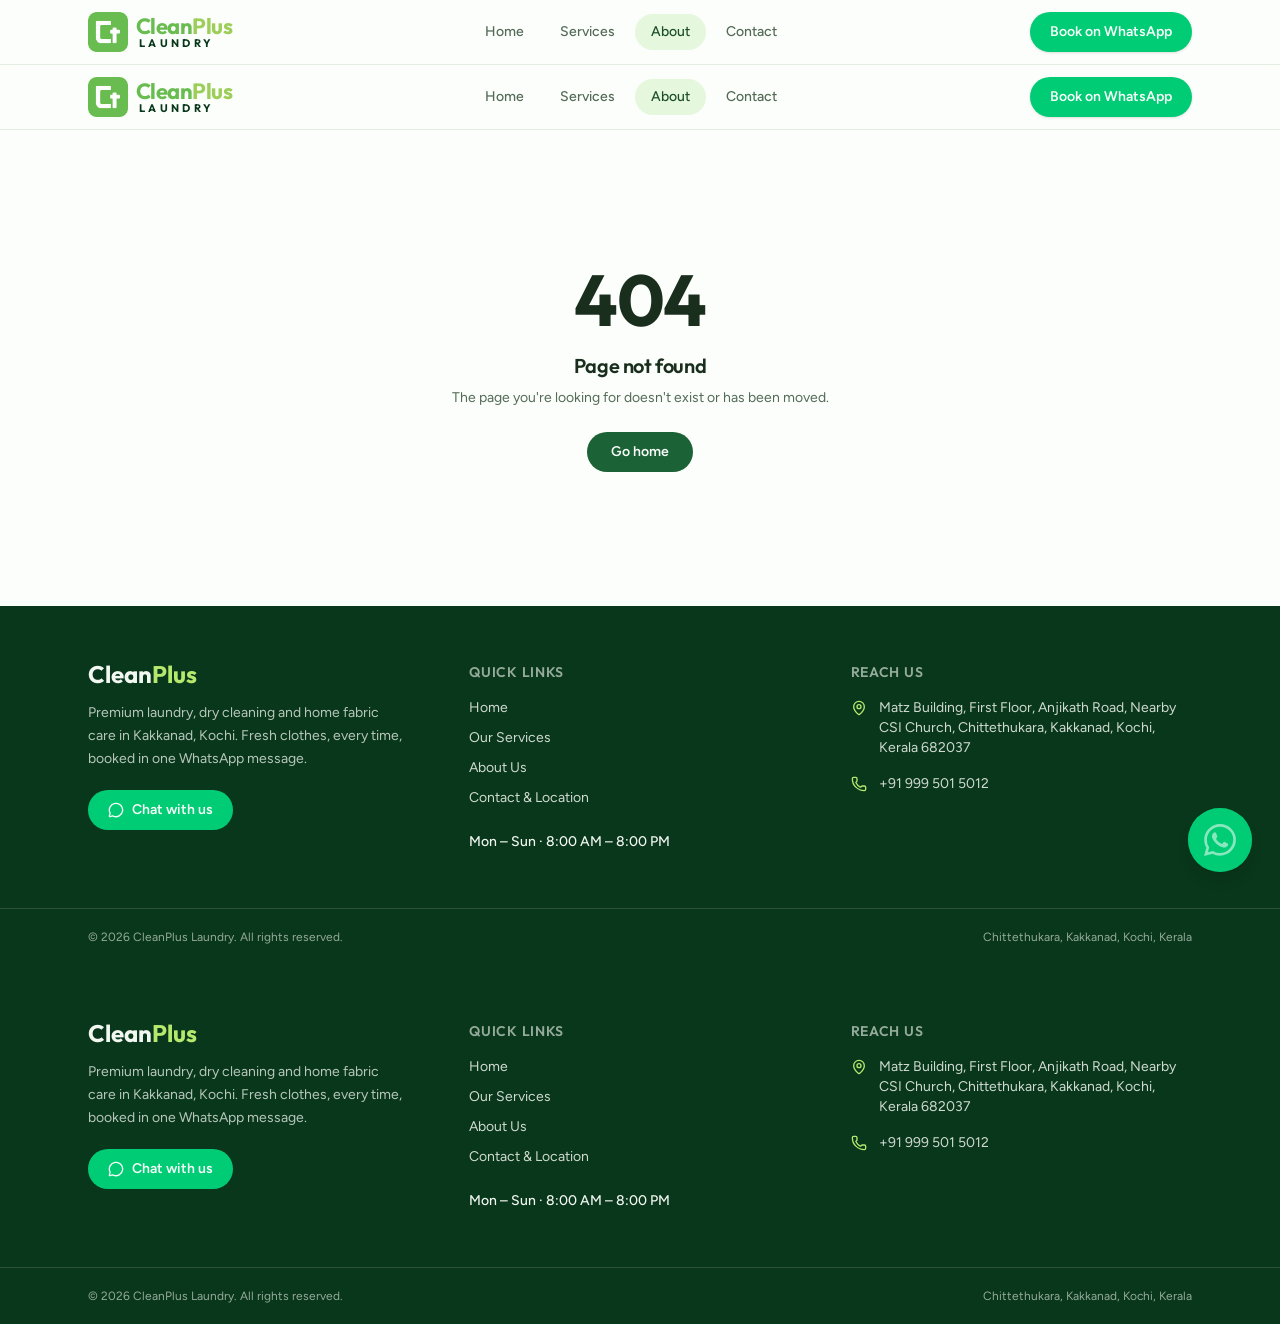
<file: about/index.html>
<!DOCTYPE html><html lang="en"><head><meta charSet="utf-8"/><meta name="viewport" content="width=device-width, initial-scale=1"/><link rel="preload" as="image" href="/assets/logo-mark-5Bj76pg_.png"/><link rel="stylesheet" href="https://fonts.googleapis.com/css2?family=Outfit:wght@400;500;600;700;800&amp;family=Figtree:wght@300;400;500;600;700&amp;display=swap" data-precedence="default"/><link rel="stylesheet" href="/assets/styles-yplZxIma.css" data-precedence="default"/><title>About Us | CleanPlus Laundry, Kakkanad Kochi</title><meta name="theme-color" content="#69bc50"/><meta property="og:site_name" content="CleanPlus Laundry"/><meta property="og:locale" content="en_IN"/><meta property="og:image" content="https://www.cleanpluslaundry.in/share-card.png"/><meta property="og:image:secure_url" content="https://www.cleanpluslaundry.in/share-card.png"/><meta property="og:image:type" content="image/png"/><meta property="og:image:width" content="1200"/><meta property="og:image:height" content="630"/><meta property="og:image:alt" content="CleanPlus Laundry, Fresh Clothes, Every Time"/><meta name="twitter:title" content="CleanPlus Laundry | Premium Laundry &amp; Dry Cleaning in Kakkanad, Kochi"/><meta name="twitter:description" content="Wash &amp; fold, wash &amp; iron, dry cleaning, steam ironing, premium garment, shoe, bike helmet, curtain and carpet care in Kakkanad, Kochi. Book instantly on WhatsApp."/><meta name="twitter:image" content="https://www.cleanpluslaundry.in/share-card.png"/><meta property="og:url" content="https://www.cleanpluslaundry.in/about"/><meta name="description" content="Meet CleanPlus Laundry, a fresh, modern laundry and dry-cleaning store in Chittethukara, Kakkanad, Kochi, serving homes and professionals across the city."/><meta property="og:title" content="About CleanPlus Laundry, Kakkanad, Kochi"/><meta property="og:description" content="A fresh, modern laundry store in Kochi built around one simple promise: fresh clothes, every time."/><meta property="og:type" content="website"/><meta name="twitter:card" content="summary_large_image"/><link rel="modulepreload" href="/assets/index-Dly0TfNG.js"/><link rel="modulepreload" href="/assets/about-pM5jGMWX.js"/><link rel="modulepreload" href="/assets/hero-BFIUKzmt.js"/><link rel="preconnect" href="https://fonts.googleapis.com"/><link rel="preconnect" href="https://fonts.gstatic.com" crossorigin="anonymous"/><link rel="icon" type="image/png" sizes="64x64" href="/favicon.png"/><link rel="icon" type="image/png" sizes="192x192" href="/icon-192.png"/><link rel="icon" type="image/png" sizes="512x512" href="/icon-512.png"/><link rel="apple-touch-icon" sizes="180x180" href="/apple-touch-icon.png"/><link rel="manifest" href="/site.webmanifest"/><link rel="canonical" href="https://www.cleanpluslaundry.in/about"/><script type="application/ld+json">{"@context":"https://schema.org","@type":"DryCleaningOrLaundry","name":"CleanPlus Laundry","description":"Wash \u0026 fold, wash \u0026 iron, dry cleaning, steam ironing, premium garment, shoe, bike helmet, curtain and carpet care in Kakkanad, Kochi. Book instantly on WhatsApp.","url":"https://www.cleanpluslaundry.in/","image":"https://www.cleanpluslaundry.in/share-card.png","logo":"https://www.cleanpluslaundry.in/icon-512.png","telephone":"+919995015012","priceRange":"₹₹","address":{"@type":"PostalAddress","streetAddress":"Matz Building, First Floor, Anjikath Road, nearby CSI Church","addressLocality":"Chittethukara, Kakkanad, Kochi","addressRegion":"Kerala","postalCode":"682037","addressCountry":"IN"},"geo":{"@type":"GeoCoordinates","latitude":10.0036,"longitude":76.3488},"hasMap":"https://maps.app.goo.gl/Fhmzxer8Xah6WKz76?g_st=iw","openingHoursSpecification":{"@type":"OpeningHoursSpecification","dayOfWeek":["Monday","Tuesday","Wednesday","Thursday","Friday","Saturday","Sunday"],"opens":"08:00","closes":"20:00"},"areaServed":["Kakkanad","Infopark","Thrikkakara","Kalamassery","Edappally","Kochi"]}</script></head><body><div class="flex min-h-screen flex-col"><header class="sticky top-0 z-50 border-b border-border/70 bg-background/85 backdrop-blur-md"><div class="mx-auto flex h-16 max-w-6xl items-center justify-between gap-4 px-4 sm:px-6"><a class="flex items-center gap-2" aria-label="CleanPlus Laundry" href="/"><img src="/assets/logo-mark-5Bj76pg_.png" alt="" aria-hidden="true" class="h-10 w-10 shrink-0"/><span class="flex flex-col leading-none"><span class="font-display text-[1.375rem] font-bold leading-none tracking-tight text-brand">Clean<span class="text-brand-light">Plus</span></span><span class="mt-px pl-[3px] font-display text-[0.6875rem] font-bold uppercase leading-none tracking-[0.3em] text-deep">Laundry</span></span></a><nav class="hidden items-center gap-1 md:flex" aria-label="Main"><a class="rounded-full px-4 py-2 text-sm font-medium transition-colors text-muted-foreground hover:text-foreground" href="/">Home</a><a class="rounded-full px-4 py-2 text-sm font-medium transition-colors text-muted-foreground hover:text-foreground" href="/services">Services</a><a class="rounded-full px-4 py-2 text-sm font-medium transition-colors bg-secondary text-secondary-foreground active" href="/about" data-status="active" aria-current="page">About</a><a class="rounded-full px-4 py-2 text-sm font-medium transition-colors text-muted-foreground hover:text-foreground" href="/contact">Contact</a></nav><div class="flex items-center gap-2"><a href="https://wa.me/919995015012?text=Hi%20CleanPlus%20Laundry!%20I%20want%20to%20book%20a%20service." target="_blank" rel="noopener noreferrer" class="hidden rounded-full bg-whatsapp px-5 py-2.5 text-sm font-semibold text-whatsapp-foreground shadow-sm transition-all hover:brightness-105 sm:inline-flex">Book on WhatsApp</a><button type="button" aria-expanded="false" aria-label="Open menu" class="inline-flex h-10 w-10 items-center justify-center rounded-full border border-border bg-card text-foreground md:hidden"><svg xmlns="http://www.w3.org/2000/svg" width="24" height="24" viewBox="0 0 24 24" fill="none" stroke="currentColor" stroke-width="2" stroke-linecap="round" stroke-linejoin="round" class="lucide lucide-menu h-5 w-5" aria-hidden="true"><path d="M4 5h16"></path><path d="M4 12h16"></path><path d="M4 19h16"></path></svg></button></div></div></header><main class="flex-1"><!--$--><section class="bubble-bg py-14 lg:py-20"><div class="mx-auto max-w-6xl px-4 text-center sm:px-6"><h1 class="text-4xl font-bold text-foreground sm:text-5xl">About CleanPlus Laundry</h1><p class="mx-auto mt-4 max-w-2xl text-base text-muted-foreground sm:text-lg">A brand-new laundry and dry-cleaning store in Kakkanad, built around one simple promise: fresh clothes, every time, with none of the usual hassle.</p></div></section><section class="mx-auto max-w-6xl px-4 pb-20 sm:px-6 lg:pb-28"><div class="grid items-center gap-10 lg:grid-cols-2 lg:gap-14"><div class="overflow-hidden rounded-4xl border border-border shadow-lg"><img src="/assets/storefront-BYdbR-uZ.png" alt="Inside the CleanPlus Laundry store in Chittethukara, Kakkanad" width="1920" height="1024" loading="lazy" class="h-full w-full object-cover"/></div><div><h2 class="text-2xl font-bold text-foreground sm:text-3xl">Fresh ideas, spotless results</h2><p class="mt-4 text-base leading-relaxed text-muted-foreground">CleanPlus Laundry opened its doors near CSI Church, Chittethukara with a simple belief: laundry should be the easiest errand of your week. That&#x27;s why everything starts with a WhatsApp message. No apps to download, no accounts to create, no queues.</p><p class="mt-4 text-base leading-relaxed text-muted-foreground">Behind the counter, we take the craft seriously. Clothes are sorted by fabric and colour, treated for stains individually, cleaned with gentle skin-safe products and finished with proper pressing. From everyday office formals to wedding silks, sneakers to bike helmets, every item gets the care it was made for.</p><a href="https://wa.me/919995015012?text=Hi%20CleanPlus%20Laundry!%20I%20want%20to%20book%20a%20service." target="_blank" rel="noopener noreferrer" class="mt-7 inline-flex items-center gap-2 rounded-full bg-whatsapp px-7 py-3.5 text-sm font-semibold text-whatsapp-foreground shadow-md transition-all hover:brightness-105"><svg viewBox="0 0 24 24" fill="currentColor" class="h-5 w-5" aria-hidden="true"><path d="M17.472 14.382c-.297-.149-1.758-.867-2.03-.967-.273-.099-.471-.148-.67.15-.197.297-.767.966-.94 1.164-.173.199-.347.223-.644.075-.297-.15-1.255-.463-2.39-1.475-.883-.788-1.48-1.761-1.653-2.059-.173-.297-.018-.458.13-.606.134-.133.298-.347.446-.52.149-.174.198-.298.298-.497.099-.198.05-.371-.025-.52-.075-.149-.669-1.612-.916-2.207-.242-.579-.487-.5-.669-.51-.173-.008-.371-.01-.57-.01-.198 0-.52.074-.792.372-.272.297-1.04 1.016-1.04 2.479 0 1.462 1.065 2.875 1.213 3.074.149.198 2.096 3.2 5.077 4.487.709.306 1.262.489 1.694.625.712.227 1.36.195 1.871.118.571-.085 1.758-.719 2.006-1.413.248-.694.248-1.289.173-1.413-.074-.124-.272-.198-.57-.347m-5.421 7.403h-.004a9.87 9.87 0 01-5.031-1.378l-.361-.214-3.741.982.998-3.648-.235-.374a9.86 9.86 0 01-1.51-5.26c.001-5.45 4.436-9.884 9.888-9.884 2.64 0 5.122 1.03 6.988 2.898a9.825 9.825 0 012.893 6.994c-.003 5.45-4.437 9.884-9.885 9.884m8.413-18.297A11.815 11.815 0 0012.05 0C5.495 0 .16 5.335.157 11.892c0 2.096.547 4.142 1.588 5.945L.057 24l6.305-1.654a11.882 11.882 0 005.683 1.448h.005c6.554 0 11.89-5.335 11.893-11.893a11.821 11.821 0 00-3.48-8.413z"></path></svg>Say hello on WhatsApp</a></div></div><div class="mt-20"><h2 class="text-center text-2xl font-bold text-foreground sm:text-3xl">What we stand for</h2><div class="mt-10 grid gap-6 sm:grid-cols-2 lg:grid-cols-4"><div class="rounded-4xl border border-border bg-card p-7 shadow-sm"><span class="flex h-11 w-11 items-center justify-center rounded-2xl bg-secondary text-primary"><svg xmlns="http://www.w3.org/2000/svg" width="24" height="24" viewBox="0 0 24 24" fill="none" stroke="currentColor" stroke-width="2" stroke-linecap="round" stroke-linejoin="round" class="lucide lucide-droplets h-5 w-5" aria-hidden="true"><path d="M7 16.3c2.2 0 4-1.83 4-4.05 0-1.16-.57-2.26-1.71-3.19S7.29 6.75 7 5.3c-.29 1.45-1.14 2.84-2.29 3.76S3 11.1 3 12.25c0 2.22 1.8 4.05 4 4.05z"></path><path d="M12.56 6.6A10.97 10.97 0 0 0 14 3.02c.5 2.5 2 4.9 4 6.5s3 3.5 3 5.5a6.98 6.98 0 0 1-11.91 4.97"></path></svg></span><h3 class="mt-4 font-semibold text-foreground">Gentle by default</h3><p class="mt-2 text-sm leading-relaxed text-muted-foreground">Skin-safe detergents and fabric-first methods on every single order.</p></div><div class="rounded-4xl border border-border bg-card p-7 shadow-sm"><span class="flex h-11 w-11 items-center justify-center rounded-2xl bg-secondary text-primary"><svg xmlns="http://www.w3.org/2000/svg" width="24" height="24" viewBox="0 0 24 24" fill="none" stroke="currentColor" stroke-width="2" stroke-linecap="round" stroke-linejoin="round" class="lucide lucide-hand-heart h-5 w-5" aria-hidden="true"><path d="M11 14h2a2 2 0 0 0 0-4h-3c-.6 0-1.1.2-1.4.6L3 16"></path><path d="m14.45 13.39 5.05-4.694C20.196 8 21 6.85 21 5.75a2.75 2.75 0 0 0-4.797-1.837.276.276 0 0 1-.406 0A2.75 2.75 0 0 0 11 5.75c0 1.2.802 2.248 1.5 2.946L16 11.95"></path><path d="m2 15 6 6"></path><path d="m7 20 1.6-1.4c.3-.4.8-.6 1.4-.6h4c1.1 0 2.1-.4 2.8-1.2l4.6-4.4a1 1 0 0 0-2.75-2.91"></path></svg></span><h3 class="mt-4 font-semibold text-foreground">Care in the details</h3><p class="mt-2 text-sm leading-relaxed text-muted-foreground">Individual stain treatment, careful folding, premium packing.</p></div><div class="rounded-4xl border border-border bg-card p-7 shadow-sm"><span class="flex h-11 w-11 items-center justify-center rounded-2xl bg-secondary text-primary"><svg xmlns="http://www.w3.org/2000/svg" width="24" height="24" viewBox="0 0 24 24" fill="none" stroke="currentColor" stroke-width="2" stroke-linecap="round" stroke-linejoin="round" class="lucide lucide-shield-check h-5 w-5" aria-hidden="true"><path d="M20 13c0 5-3.5 7.5-7.66 8.95a1 1 0 0 1-.67-.01C7.5 20.5 4 18 4 13V6a1 1 0 0 1 1-1c2 0 4.5-1.2 6.24-2.72a1.17 1.17 0 0 1 1.52 0C14.51 3.81 17 5 19 5a1 1 0 0 1 1 1z"></path><path d="m9 12 2 2 4-4"></path></svg></span><h3 class="mt-4 font-semibold text-foreground">Honest &amp; dependable</h3><p class="mt-2 text-sm leading-relaxed text-muted-foreground">Clear pricing in chat, and delivery on the day we promise.</p></div><div class="rounded-4xl border border-border bg-card p-7 shadow-sm"><span class="flex h-11 w-11 items-center justify-center rounded-2xl bg-secondary text-primary"><svg xmlns="http://www.w3.org/2000/svg" width="24" height="24" viewBox="0 0 24 24" fill="none" stroke="currentColor" stroke-width="2" stroke-linecap="round" stroke-linejoin="round" class="lucide lucide-sparkles h-5 w-5" aria-hidden="true"><path d="M11.017 2.814a1 1 0 0 1 1.966 0l1.051 5.558a2 2 0 0 0 1.594 1.594l5.558 1.051a1 1 0 0 1 0 1.966l-5.558 1.051a2 2 0 0 0-1.594 1.594l-1.051 5.558a1 1 0 0 1-1.966 0l-1.051-5.558a2 2 0 0 0-1.594-1.594l-5.558-1.051a1 1 0 0 1 0-1.966l5.558-1.051a2 2 0 0 0 1.594-1.594z"></path><path d="M20 2v4"></path><path d="M22 4h-4"></path><circle cx="4" cy="20" r="2"></circle></svg></span><h3 class="mt-4 font-semibold text-foreground">Fresh, every time</h3><p class="mt-2 text-sm leading-relaxed text-muted-foreground">Crisp, clean, great-smelling results. That&#x27;s the whole point.</p></div></div></div><div class="mt-20 grid items-center gap-10 lg:grid-cols-2 lg:gap-14"><div class="order-2 lg:order-1"><h2 class="text-2xl font-bold text-foreground sm:text-3xl">Visit our store</h2><p class="mt-4 text-base leading-relaxed text-muted-foreground">Drop by with your laundry or just say hi. We&#x27;re at Matz Building, First Floor, Anjikath Road, right next to CSI Church in Chittethukara, Kakkanad. Open every day,<!-- --> <!-- -->mon – sun · 8:00 am – 8:00 pm<!-- -->.</p><div class="mt-6 flex flex-wrap gap-3"><a class="inline-flex items-center gap-2 rounded-full bg-primary px-6 py-3 text-sm font-semibold text-primary-foreground transition-colors hover:bg-primary/90" href="/contact">Get directions &amp; contact</a><a class="inline-flex items-center gap-2 rounded-full border border-input bg-card px-6 py-3 text-sm font-semibold text-foreground transition-colors hover:bg-secondary" href="/services">Browse services</a></div></div><div class="order-1 overflow-hidden rounded-4xl border border-border shadow-lg lg:order-2"><img src="/assets/hero-DSAh7jBz.png" alt="Freshly folded laundry at CleanPlus Laundry" width="1920" height="1024" loading="lazy" class="h-full w-full object-cover"/></div></div></section><script>(function(a,f){let l;try{l=JSON.parse(sessionStorage.getItem(a)||"{}")}catch{return}const n=l?.[f||history.state?.__TSR_key];let c=!1;for(const t in n){const e=n[t],o=e?.scrollX,s=e?.scrollY;if(Number.isFinite(o)&&Number.isFinite(s)){if(t==="window")scrollTo(o,s),c=!0;else if(t)try{const r=document.querySelector(t);r&&(r.scrollLeft=o,r.scrollTop=s)}catch{}}}if(c)return;const i=location.hash.slice(1);if(i){const t=history.state?.__hashScrollIntoViewOptions??!0;if(t){const e=document.getElementById(i);e&&e.scrollIntoView(t)}return}scrollTo(0,0)})("tsr-scroll-restoration-v1_3");document.currentScript.remove()</script><!--/$--></main><footer class="bg-deep text-deep-foreground"><div class="mx-auto grid max-w-6xl gap-10 px-4 py-14 sm:px-6 md:grid-cols-3"><div><p class="font-display text-2xl font-bold leading-none"><span class="text-deep-foreground">Clean</span><span class="text-accent">Plus</span></p><p class="mt-4 max-w-xs text-sm leading-relaxed text-deep-foreground/75">Premium laundry, dry cleaning and home fabric care in Kakkanad, Kochi. Fresh clothes, every time, booked in one WhatsApp message.</p><a href="https://wa.me/919995015012?text=Hi%20CleanPlus%20Laundry!%20I%20want%20to%20book%20a%20service." target="_blank" rel="noopener noreferrer" class="mt-5 inline-flex items-center gap-2 rounded-full bg-whatsapp px-5 py-2.5 text-sm font-semibold text-whatsapp-foreground transition-all hover:brightness-105"><svg xmlns="http://www.w3.org/2000/svg" width="24" height="24" viewBox="0 0 24 24" fill="none" stroke="currentColor" stroke-width="2" stroke-linecap="round" stroke-linejoin="round" class="lucide lucide-message-circle h-4 w-4" aria-hidden="true"><path d="M2.992 16.342a2 2 0 0 1 .094 1.167l-1.065 3.29a1 1 0 0 0 1.236 1.168l3.413-.998a2 2 0 0 1 1.099.092 10 10 0 1 0-4.777-4.719"></path></svg>Chat with us</a></div><div><h3 class="text-sm font-semibold uppercase tracking-wider text-deep-foreground/60">Quick links</h3><ul class="mt-4 space-y-2.5 text-sm"><li><a class="text-deep-foreground/85 transition-colors hover:text-deep-foreground" href="/">Home</a></li><li><a class="text-deep-foreground/85 transition-colors hover:text-deep-foreground" href="/services">Our Services</a></li><li><a class="text-deep-foreground/85 transition-colors hover:text-deep-foreground active" href="/about" data-status="active" aria-current="page">About Us</a></li><li><a class="text-deep-foreground/85 transition-colors hover:text-deep-foreground" href="/contact">Contact &amp; Location</a></li></ul><p class="mt-6 text-sm font-medium">Mon – Sun · 8:00 AM – 8:00 PM</p></div><div><h3 class="text-sm font-semibold uppercase tracking-wider text-deep-foreground/60">Reach us</h3><ul class="mt-4 space-y-4 text-sm"><li class="flex gap-3"><svg xmlns="http://www.w3.org/2000/svg" width="24" height="24" viewBox="0 0 24 24" fill="none" stroke="currentColor" stroke-width="2" stroke-linecap="round" stroke-linejoin="round" class="lucide lucide-map-pin mt-0.5 h-4 w-4 shrink-0 text-accent" aria-hidden="true"><path d="M20 10c0 4.993-5.539 10.193-7.399 11.799a1 1 0 0 1-1.202 0C9.539 20.193 4 14.993 4 10a8 8 0 0 1 16 0"></path><circle cx="12" cy="10" r="3"></circle></svg><a href="https://maps.app.goo.gl/Fhmzxer8Xah6WKz76?g_st=iw" target="_blank" rel="noopener noreferrer" class="text-deep-foreground/85 transition-colors hover:text-deep-foreground">Matz Building, First Floor, Anjikath Road, Nearby CSI Church, Chittethukara, Kakkanad, Kochi, Kerala 682037</a></li><li class="flex gap-3"><svg xmlns="http://www.w3.org/2000/svg" width="24" height="24" viewBox="0 0 24 24" fill="none" stroke="currentColor" stroke-width="2" stroke-linecap="round" stroke-linejoin="round" class="lucide lucide-phone mt-0.5 h-4 w-4 shrink-0 text-accent" aria-hidden="true"><path d="M13.832 16.568a1 1 0 0 0 1.213-.303l.355-.465A2 2 0 0 1 17 15h3a2 2 0 0 1 2 2v3a2 2 0 0 1-2 2A18 18 0 0 1 2 4a2 2 0 0 1 2-2h3a2 2 0 0 1 2 2v3a2 2 0 0 1-.8 1.6l-.468.351a1 1 0 0 0-.292 1.233 14 14 0 0 0 6.392 6.384"></path></svg><a href="tel:+919995015012" class="text-deep-foreground/85 transition-colors hover:text-deep-foreground">+91 999 501 5012</a></li></ul></div></div><div class="border-t border-deep-foreground/15"><div class="mx-auto flex max-w-6xl flex-col items-center justify-between gap-2 px-4 py-5 text-xs text-deep-foreground/60 sm:flex-row sm:px-6"><p>© <!-- -->2026<!-- --> <!-- -->CleanPlus Laundry<!-- -->. All rights reserved.</p><p>Chittethukara, Kakkanad, Kochi, Kerala</p></div></div></footer><a href="https://wa.me/919995015012?text=Hi%20CleanPlus%20Laundry!%20I%20want%20to%20book%20a%20service." target="_blank" rel="noopener noreferrer" aria-label="Chat with us on WhatsApp" class="pulse-ring fixed bottom-5 right-5 z-50 flex h-14 w-14 items-center justify-center rounded-full bg-whatsapp text-whatsapp-foreground shadow-lg transition-transform hover:scale-105 sm:bottom-7 sm:right-7 sm:h-16 sm:w-16"><svg viewBox="0 0 24 24" fill="currentColor" class="relative h-7 w-7 sm:h-8 sm:w-8" aria-hidden="true"><path d="M17.472 14.382c-.297-.149-1.758-.867-2.03-.967-.273-.099-.471-.148-.67.15-.197.297-.767.966-.94 1.164-.173.199-.347.223-.644.075-.297-.15-1.255-.463-2.39-1.475-.883-.788-1.48-1.761-1.653-2.059-.173-.297-.018-.458.13-.606.134-.133.298-.347.446-.52.149-.174.198-.298.298-.497.099-.198.05-.371-.025-.52-.075-.149-.669-1.612-.916-2.207-.242-.579-.487-.5-.669-.51-.173-.008-.371-.01-.57-.01-.198 0-.52.074-.792.372-.272.297-1.04 1.016-1.04 2.479 0 1.462 1.065 2.875 1.213 3.074.149.198 2.096 3.2 5.077 4.487.709.306 1.262.489 1.694.625.712.227 1.36.195 1.871.118.571-.085 1.758-.719 2.006-1.413.248-.694.248-1.289.173-1.413-.074-.124-.272-.198-.57-.347m-5.421 7.403h-.004a9.87 9.87 0 01-5.031-1.378l-.361-.214-3.741.982.998-3.648-.235-.374a9.86 9.86 0 01-1.51-5.26c.001-5.45 4.436-9.884 9.888-9.884 2.64 0 5.122 1.03 6.988 2.898a9.825 9.825 0 012.893 6.994c-.003 5.45-4.437 9.884-9.885 9.884m8.413-18.297A11.815 11.815 0 0012.05 0C5.495 0 .16 5.335.157 11.892c0 2.096.547 4.142 1.588 5.945L.057 24l6.305-1.654a11.882 11.882 0 005.683 1.448h.005c6.554 0 11.89-5.335 11.893-11.893a11.821 11.821 0 00-3.48-8.413z"></path></svg></a></div><script data-tsr-stream-part="">(self.$R=self.$R||{})["tsr"]=[];self.$_TSR={h(){this.hydrated=!0,this.c()},e(){this.streamEnded=!0,this.c()},c(){this.hydrated&&this.streamEnded&&(delete self.$_TSR,delete self.$R.tsr)},p(e){this.initialized?e():this.buffer.push(e)},buffer:[]};$_TSR.router=($R=>$R[0]={manifest:$R[1]={routes:$R[2]={__root__:$R[3]={preloads:$R[4]=["/assets/index-Dly0TfNG.js"],scripts:$R[5]=[$R[6]={attrs:$R[7]={type:"module",async:!0,src:"/assets/index-Dly0TfNG.js"}}]},"/about":$R[8]={preloads:$R[9]=["/assets/about-pM5jGMWX.js","/assets/hero-BFIUKzmt.js"]}}},matches:$R[10]=[$R[11]={i:"__root__ ",u:1795502037109,s:"success",ssr:!0},$R[12]={i:" about about",u:1795502037109,s:"success",ssr:!0}]})($R["tsr"]);$_TSR.e();{let s=document.currentScript,p;while((p=s.previousElementSibling)&&p.hasAttribute('data-tsr-stream-part'))p.remove();s.remove()}</script><script type="module" async="" src="/assets/index-Dly0TfNG.js"></script><script>document.currentScript.remove();/*$tsr-stream-boundary*/</script></body></html>
</file>
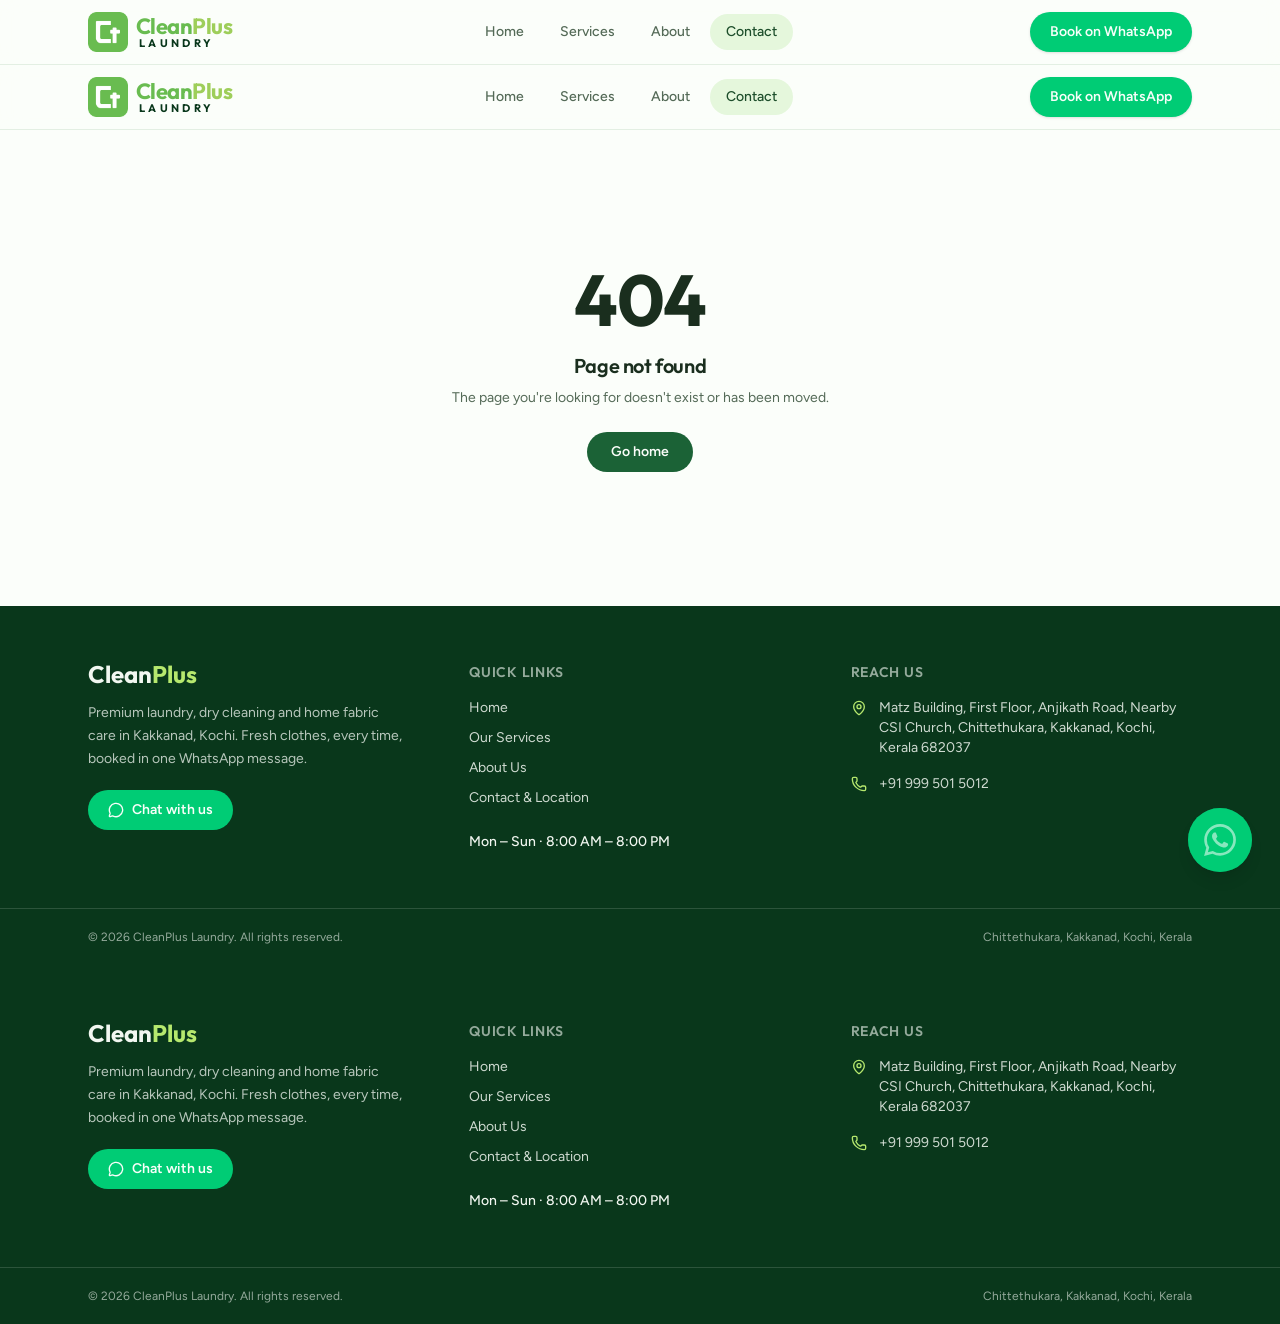
<file: contact/index.html>
<!DOCTYPE html><html lang="en"><head><meta charSet="utf-8"/><meta name="viewport" content="width=device-width, initial-scale=1"/><link rel="preload" as="image" href="/assets/logo-mark-5Bj76pg_.png"/><link rel="stylesheet" href="https://fonts.googleapis.com/css2?family=Outfit:wght@400;500;600;700;800&amp;family=Figtree:wght@300;400;500;600;700&amp;display=swap" data-precedence="default"/><link rel="stylesheet" href="/assets/styles-yplZxIma.css" data-precedence="default"/><title>Contact &amp; Location | CleanPlus Laundry, Kakkanad Kochi</title><meta name="theme-color" content="#69bc50"/><meta property="og:site_name" content="CleanPlus Laundry"/><meta property="og:locale" content="en_IN"/><meta property="og:image" content="https://www.cleanpluslaundry.in/share-card.png"/><meta property="og:image:secure_url" content="https://www.cleanpluslaundry.in/share-card.png"/><meta property="og:image:type" content="image/png"/><meta property="og:image:width" content="1200"/><meta property="og:image:height" content="630"/><meta property="og:image:alt" content="CleanPlus Laundry, Fresh Clothes, Every Time"/><meta name="twitter:title" content="CleanPlus Laundry | Premium Laundry &amp; Dry Cleaning in Kakkanad, Kochi"/><meta name="twitter:description" content="Wash &amp; fold, wash &amp; iron, dry cleaning, steam ironing, premium garment, shoe, bike helmet, curtain and carpet care in Kakkanad, Kochi. Book instantly on WhatsApp."/><meta name="twitter:image" content="https://www.cleanpluslaundry.in/share-card.png"/><meta property="og:url" content="https://www.cleanpluslaundry.in/contact"/><meta name="description" content="Visit CleanPlus Laundry at Matz Building, First Floor, Anjikath Road, near CSI Church, Chittethukara, Kakkanad, Kochi. Call +91 999 501 5012 or book on WhatsApp."/><meta property="og:title" content="Contact CleanPlus Laundry, Kakkanad, Kochi"/><meta property="og:description" content="Find us in Chittethukara, Kakkanad. Open every day. Book pick-up on WhatsApp: +91 999 501 5012."/><meta property="og:type" content="website"/><meta name="twitter:card" content="summary_large_image"/><link rel="modulepreload" href="/assets/index-Dly0TfNG.js"/><link rel="modulepreload" href="/assets/contact-4WtQ7kk2.js"/><link rel="preconnect" href="https://fonts.googleapis.com"/><link rel="preconnect" href="https://fonts.gstatic.com" crossorigin="anonymous"/><link rel="icon" type="image/png" sizes="64x64" href="/favicon.png"/><link rel="icon" type="image/png" sizes="192x192" href="/icon-192.png"/><link rel="icon" type="image/png" sizes="512x512" href="/icon-512.png"/><link rel="apple-touch-icon" sizes="180x180" href="/apple-touch-icon.png"/><link rel="manifest" href="/site.webmanifest"/><link rel="canonical" href="https://www.cleanpluslaundry.in/contact"/><script type="application/ld+json">{"@context":"https://schema.org","@type":"DryCleaningOrLaundry","name":"CleanPlus Laundry","description":"Wash \u0026 fold, wash \u0026 iron, dry cleaning, steam ironing, premium garment, shoe, bike helmet, curtain and carpet care in Kakkanad, Kochi. Book instantly on WhatsApp.","url":"https://www.cleanpluslaundry.in/","image":"https://www.cleanpluslaundry.in/share-card.png","logo":"https://www.cleanpluslaundry.in/icon-512.png","telephone":"+919995015012","priceRange":"₹₹","address":{"@type":"PostalAddress","streetAddress":"Matz Building, First Floor, Anjikath Road, nearby CSI Church","addressLocality":"Chittethukara, Kakkanad, Kochi","addressRegion":"Kerala","postalCode":"682037","addressCountry":"IN"},"geo":{"@type":"GeoCoordinates","latitude":10.0036,"longitude":76.3488},"hasMap":"https://maps.app.goo.gl/Fhmzxer8Xah6WKz76?g_st=iw","openingHoursSpecification":{"@type":"OpeningHoursSpecification","dayOfWeek":["Monday","Tuesday","Wednesday","Thursday","Friday","Saturday","Sunday"],"opens":"08:00","closes":"20:00"},"areaServed":["Kakkanad","Infopark","Thrikkakara","Kalamassery","Edappally","Kochi"]}</script></head><body><div class="flex min-h-screen flex-col"><header class="sticky top-0 z-50 border-b border-border/70 bg-background/85 backdrop-blur-md"><div class="mx-auto flex h-16 max-w-6xl items-center justify-between gap-4 px-4 sm:px-6"><a class="flex items-center gap-2" aria-label="CleanPlus Laundry" href="/"><img src="/assets/logo-mark-5Bj76pg_.png" alt="" aria-hidden="true" class="h-10 w-10 shrink-0"/><span class="flex flex-col leading-none"><span class="font-display text-[1.375rem] font-bold leading-none tracking-tight text-brand">Clean<span class="text-brand-light">Plus</span></span><span class="mt-px pl-[3px] font-display text-[0.6875rem] font-bold uppercase leading-none tracking-[0.3em] text-deep">Laundry</span></span></a><nav class="hidden items-center gap-1 md:flex" aria-label="Main"><a class="rounded-full px-4 py-2 text-sm font-medium transition-colors text-muted-foreground hover:text-foreground" href="/">Home</a><a class="rounded-full px-4 py-2 text-sm font-medium transition-colors text-muted-foreground hover:text-foreground" href="/services">Services</a><a class="rounded-full px-4 py-2 text-sm font-medium transition-colors text-muted-foreground hover:text-foreground" href="/about">About</a><a class="rounded-full px-4 py-2 text-sm font-medium transition-colors bg-secondary text-secondary-foreground active" href="/contact" data-status="active" aria-current="page">Contact</a></nav><div class="flex items-center gap-2"><a href="https://wa.me/919995015012?text=Hi%20CleanPlus%20Laundry!%20I%20want%20to%20book%20a%20service." target="_blank" rel="noopener noreferrer" class="hidden rounded-full bg-whatsapp px-5 py-2.5 text-sm font-semibold text-whatsapp-foreground shadow-sm transition-all hover:brightness-105 sm:inline-flex">Book on WhatsApp</a><button type="button" aria-expanded="false" aria-label="Open menu" class="inline-flex h-10 w-10 items-center justify-center rounded-full border border-border bg-card text-foreground md:hidden"><svg xmlns="http://www.w3.org/2000/svg" width="24" height="24" viewBox="0 0 24 24" fill="none" stroke="currentColor" stroke-width="2" stroke-linecap="round" stroke-linejoin="round" class="lucide lucide-menu h-5 w-5" aria-hidden="true"><path d="M4 5h16"></path><path d="M4 12h16"></path><path d="M4 19h16"></path></svg></button></div></div></header><main class="flex-1"><!--$--><section class="bubble-bg py-14 lg:py-20"><div class="mx-auto max-w-6xl px-4 text-center sm:px-6"><h1 class="text-4xl font-bold text-foreground sm:text-5xl">Contact &amp; location</h1><p class="mx-auto mt-4 max-w-2xl text-base text-muted-foreground sm:text-lg">We&#x27;re easy to find in Chittethukara, Kakkanad, and even easier to reach on WhatsApp.</p></div></section><section class="mx-auto max-w-6xl px-4 pb-20 sm:px-6 lg:pb-28"><div class="grid gap-8 lg:grid-cols-5"><div class="space-y-6 lg:col-span-2"><a href="https://wa.me/919995015012?text=Hi%20CleanPlus%20Laundry!%20I%20want%20to%20book%20a%20service." target="_blank" rel="noopener noreferrer" class="block rounded-4xl border border-whatsapp/40 bg-whatsapp/10 p-7 transition-colors hover:bg-whatsapp/20"><div class="flex items-center gap-3"><span class="flex h-11 w-11 items-center justify-center rounded-2xl bg-whatsapp text-whatsapp-foreground"><svg viewBox="0 0 24 24" fill="currentColor" class="h-5 w-5" aria-hidden="true"><path d="M17.472 14.382c-.297-.149-1.758-.867-2.03-.967-.273-.099-.471-.148-.67.15-.197.297-.767.966-.94 1.164-.173.199-.347.223-.644.075-.297-.15-1.255-.463-2.39-1.475-.883-.788-1.48-1.761-1.653-2.059-.173-.297-.018-.458.13-.606.134-.133.298-.347.446-.52.149-.174.198-.298.298-.497.099-.198.05-.371-.025-.52-.075-.149-.669-1.612-.916-2.207-.242-.579-.487-.5-.669-.51-.173-.008-.371-.01-.57-.01-.198 0-.52.074-.792.372-.272.297-1.04 1.016-1.04 2.479 0 1.462 1.065 2.875 1.213 3.074.149.198 2.096 3.2 5.077 4.487.709.306 1.262.489 1.694.625.712.227 1.36.195 1.871.118.571-.085 1.758-.719 2.006-1.413.248-.694.248-1.289.173-1.413-.074-.124-.272-.198-.57-.347m-5.421 7.403h-.004a9.87 9.87 0 01-5.031-1.378l-.361-.214-3.741.982.998-3.648-.235-.374a9.86 9.86 0 01-1.51-5.26c.001-5.45 4.436-9.884 9.888-9.884 2.64 0 5.122 1.03 6.988 2.898a9.825 9.825 0 012.893 6.994c-.003 5.45-4.437 9.884-9.885 9.884m8.413-18.297A11.815 11.815 0 0012.05 0C5.495 0 .16 5.335.157 11.892c0 2.096.547 4.142 1.588 5.945L.057 24l6.305-1.654a11.882 11.882 0 005.683 1.448h.005c6.554 0 11.89-5.335 11.893-11.893a11.821 11.821 0 00-3.48-8.413z"></path></svg></span><div><h2 class="font-semibold text-foreground">Book on WhatsApp</h2><p class="text-sm text-muted-foreground">Fastest way to reach us</p></div></div><p class="mt-4 text-lg font-semibold text-foreground">+91 999 501 5012</p></a><div class="rounded-4xl border border-border bg-card p-7 shadow-sm"><div class="flex items-center gap-3"><span class="flex h-11 w-11 items-center justify-center rounded-2xl bg-secondary text-primary"><svg xmlns="http://www.w3.org/2000/svg" width="24" height="24" viewBox="0 0 24 24" fill="none" stroke="currentColor" stroke-width="2" stroke-linecap="round" stroke-linejoin="round" class="lucide lucide-phone h-5 w-5" aria-hidden="true"><path d="M13.832 16.568a1 1 0 0 0 1.213-.303l.355-.465A2 2 0 0 1 17 15h3a2 2 0 0 1 2 2v3a2 2 0 0 1-2 2A18 18 0 0 1 2 4a2 2 0 0 1 2-2h3a2 2 0 0 1 2 2v3a2 2 0 0 1-.8 1.6l-.468.351a1 1 0 0 0-.292 1.233 14 14 0 0 0 6.392 6.384"></path></svg></span><h2 class="font-semibold text-foreground">Call us</h2></div><a href="tel:+919995015012" class="mt-4 block text-lg font-semibold text-foreground hover:text-primary">+91 999 501 5012</a><p class="mt-1 text-sm text-muted-foreground">Same number for calls and WhatsApp</p></div><div class="rounded-4xl border border-border bg-card p-7 shadow-sm"><div class="flex items-center gap-3"><span class="flex h-11 w-11 items-center justify-center rounded-2xl bg-secondary text-primary"><svg xmlns="http://www.w3.org/2000/svg" width="24" height="24" viewBox="0 0 24 24" fill="none" stroke="currentColor" stroke-width="2" stroke-linecap="round" stroke-linejoin="round" class="lucide lucide-clock h-5 w-5" aria-hidden="true"><circle cx="12" cy="12" r="10"></circle><path d="M12 6v6l4 2"></path></svg></span><h2 class="font-semibold text-foreground">Open hours</h2></div><p class="mt-4 text-base font-semibold text-foreground">Mon – Sun · 8:00 AM – 8:00 PM</p><p class="mt-1 text-sm text-muted-foreground">Including Sundays, so book any day</p></div><div class="rounded-4xl border border-border bg-card p-7 shadow-sm"><div class="flex items-center gap-3"><span class="flex h-11 w-11 items-center justify-center rounded-2xl bg-secondary text-primary"><svg xmlns="http://www.w3.org/2000/svg" width="24" height="24" viewBox="0 0 24 24" fill="none" stroke="currentColor" stroke-width="2" stroke-linecap="round" stroke-linejoin="round" class="lucide lucide-map-pin h-5 w-5" aria-hidden="true"><path d="M20 10c0 4.993-5.539 10.193-7.399 11.799a1 1 0 0 1-1.202 0C9.539 20.193 4 14.993 4 10a8 8 0 0 1 16 0"></path><circle cx="12" cy="10" r="3"></circle></svg></span><h2 class="font-semibold text-foreground">Our store</h2></div><address class="mt-4 text-base not-italic leading-relaxed text-foreground"><span class="block">Matz Building, First Floor, Anjikath Road</span><span class="block">Nearby CSI Church, Chittethukara, Kakkanad</span><span class="block">Kochi, Kerala 682037</span></address><a href="https://maps.app.goo.gl/Fhmzxer8Xah6WKz76?g_st=iw" target="_blank" rel="noopener noreferrer" class="mt-5 inline-flex items-center gap-2 rounded-full bg-primary px-6 py-3 text-sm font-semibold text-primary-foreground transition-colors hover:bg-primary/90"><svg xmlns="http://www.w3.org/2000/svg" width="24" height="24" viewBox="0 0 24 24" fill="none" stroke="currentColor" stroke-width="2" stroke-linecap="round" stroke-linejoin="round" class="lucide lucide-navigation h-4 w-4" aria-hidden="true"><polygon points="3 11 22 2 13 21 11 13 3 11"></polygon></svg>Get directions</a></div></div><div class="lg:col-span-3"><div class="h-full min-h-[420px] overflow-hidden rounded-4xl border border-border shadow-lg"><iframe title="CleanPlus Laundry on Google Maps, Chittethukara, Kakkanad, Kochi" src="https://maps.google.com/maps?q=10.0036,76.3488&amp;z=16&amp;hl=en&amp;output=embed" width="100%" height="100%" loading="lazy" referrerPolicy="no-referrer-when-downgrade" allowFullScreen="" class="block h-full min-h-[420px] w-full border-0"></iframe></div></div></div></section><script>(function(a,f){let l;try{l=JSON.parse(sessionStorage.getItem(a)||"{}")}catch{return}const n=l?.[f||history.state?.__TSR_key];let c=!1;for(const t in n){const e=n[t],o=e?.scrollX,s=e?.scrollY;if(Number.isFinite(o)&&Number.isFinite(s)){if(t==="window")scrollTo(o,s),c=!0;else if(t)try{const r=document.querySelector(t);r&&(r.scrollLeft=o,r.scrollTop=s)}catch{}}}if(c)return;const i=location.hash.slice(1);if(i){const t=history.state?.__hashScrollIntoViewOptions??!0;if(t){const e=document.getElementById(i);e&&e.scrollIntoView(t)}return}scrollTo(0,0)})("tsr-scroll-restoration-v1_3");document.currentScript.remove()</script><!--/$--></main><footer class="bg-deep text-deep-foreground"><div class="mx-auto grid max-w-6xl gap-10 px-4 py-14 sm:px-6 md:grid-cols-3"><div><p class="font-display text-2xl font-bold leading-none"><span class="text-deep-foreground">Clean</span><span class="text-accent">Plus</span></p><p class="mt-4 max-w-xs text-sm leading-relaxed text-deep-foreground/75">Premium laundry, dry cleaning and home fabric care in Kakkanad, Kochi. Fresh clothes, every time, booked in one WhatsApp message.</p><a href="https://wa.me/919995015012?text=Hi%20CleanPlus%20Laundry!%20I%20want%20to%20book%20a%20service." target="_blank" rel="noopener noreferrer" class="mt-5 inline-flex items-center gap-2 rounded-full bg-whatsapp px-5 py-2.5 text-sm font-semibold text-whatsapp-foreground transition-all hover:brightness-105"><svg xmlns="http://www.w3.org/2000/svg" width="24" height="24" viewBox="0 0 24 24" fill="none" stroke="currentColor" stroke-width="2" stroke-linecap="round" stroke-linejoin="round" class="lucide lucide-message-circle h-4 w-4" aria-hidden="true"><path d="M2.992 16.342a2 2 0 0 1 .094 1.167l-1.065 3.29a1 1 0 0 0 1.236 1.168l3.413-.998a2 2 0 0 1 1.099.092 10 10 0 1 0-4.777-4.719"></path></svg>Chat with us</a></div><div><h3 class="text-sm font-semibold uppercase tracking-wider text-deep-foreground/60">Quick links</h3><ul class="mt-4 space-y-2.5 text-sm"><li><a class="text-deep-foreground/85 transition-colors hover:text-deep-foreground" href="/">Home</a></li><li><a class="text-deep-foreground/85 transition-colors hover:text-deep-foreground" href="/services">Our Services</a></li><li><a class="text-deep-foreground/85 transition-colors hover:text-deep-foreground" href="/about">About Us</a></li><li><a class="text-deep-foreground/85 transition-colors hover:text-deep-foreground active" href="/contact" data-status="active" aria-current="page">Contact &amp; Location</a></li></ul><p class="mt-6 text-sm font-medium">Mon – Sun · 8:00 AM – 8:00 PM</p></div><div><h3 class="text-sm font-semibold uppercase tracking-wider text-deep-foreground/60">Reach us</h3><ul class="mt-4 space-y-4 text-sm"><li class="flex gap-3"><svg xmlns="http://www.w3.org/2000/svg" width="24" height="24" viewBox="0 0 24 24" fill="none" stroke="currentColor" stroke-width="2" stroke-linecap="round" stroke-linejoin="round" class="lucide lucide-map-pin mt-0.5 h-4 w-4 shrink-0 text-accent" aria-hidden="true"><path d="M20 10c0 4.993-5.539 10.193-7.399 11.799a1 1 0 0 1-1.202 0C9.539 20.193 4 14.993 4 10a8 8 0 0 1 16 0"></path><circle cx="12" cy="10" r="3"></circle></svg><a href="https://maps.app.goo.gl/Fhmzxer8Xah6WKz76?g_st=iw" target="_blank" rel="noopener noreferrer" class="text-deep-foreground/85 transition-colors hover:text-deep-foreground">Matz Building, First Floor, Anjikath Road, Nearby CSI Church, Chittethukara, Kakkanad, Kochi, Kerala 682037</a></li><li class="flex gap-3"><svg xmlns="http://www.w3.org/2000/svg" width="24" height="24" viewBox="0 0 24 24" fill="none" stroke="currentColor" stroke-width="2" stroke-linecap="round" stroke-linejoin="round" class="lucide lucide-phone mt-0.5 h-4 w-4 shrink-0 text-accent" aria-hidden="true"><path d="M13.832 16.568a1 1 0 0 0 1.213-.303l.355-.465A2 2 0 0 1 17 15h3a2 2 0 0 1 2 2v3a2 2 0 0 1-2 2A18 18 0 0 1 2 4a2 2 0 0 1 2-2h3a2 2 0 0 1 2 2v3a2 2 0 0 1-.8 1.6l-.468.351a1 1 0 0 0-.292 1.233 14 14 0 0 0 6.392 6.384"></path></svg><a href="tel:+919995015012" class="text-deep-foreground/85 transition-colors hover:text-deep-foreground">+91 999 501 5012</a></li></ul></div></div><div class="border-t border-deep-foreground/15"><div class="mx-auto flex max-w-6xl flex-col items-center justify-between gap-2 px-4 py-5 text-xs text-deep-foreground/60 sm:flex-row sm:px-6"><p>© <!-- -->2026<!-- --> <!-- -->CleanPlus Laundry<!-- -->. All rights reserved.</p><p>Chittethukara, Kakkanad, Kochi, Kerala</p></div></div></footer><a href="https://wa.me/919995015012?text=Hi%20CleanPlus%20Laundry!%20I%20want%20to%20book%20a%20service." target="_blank" rel="noopener noreferrer" aria-label="Chat with us on WhatsApp" class="pulse-ring fixed bottom-5 right-5 z-50 flex h-14 w-14 items-center justify-center rounded-full bg-whatsapp text-whatsapp-foreground shadow-lg transition-transform hover:scale-105 sm:bottom-7 sm:right-7 sm:h-16 sm:w-16"><svg viewBox="0 0 24 24" fill="currentColor" class="relative h-7 w-7 sm:h-8 sm:w-8" aria-hidden="true"><path d="M17.472 14.382c-.297-.149-1.758-.867-2.03-.967-.273-.099-.471-.148-.67.15-.197.297-.767.966-.94 1.164-.173.199-.347.223-.644.075-.297-.15-1.255-.463-2.39-1.475-.883-.788-1.48-1.761-1.653-2.059-.173-.297-.018-.458.13-.606.134-.133.298-.347.446-.52.149-.174.198-.298.298-.497.099-.198.05-.371-.025-.52-.075-.149-.669-1.612-.916-2.207-.242-.579-.487-.5-.669-.51-.173-.008-.371-.01-.57-.01-.198 0-.52.074-.792.372-.272.297-1.04 1.016-1.04 2.479 0 1.462 1.065 2.875 1.213 3.074.149.198 2.096 3.2 5.077 4.487.709.306 1.262.489 1.694.625.712.227 1.36.195 1.871.118.571-.085 1.758-.719 2.006-1.413.248-.694.248-1.289.173-1.413-.074-.124-.272-.198-.57-.347m-5.421 7.403h-.004a9.87 9.87 0 01-5.031-1.378l-.361-.214-3.741.982.998-3.648-.235-.374a9.86 9.86 0 01-1.51-5.26c.001-5.45 4.436-9.884 9.888-9.884 2.64 0 5.122 1.03 6.988 2.898a9.825 9.825 0 012.893 6.994c-.003 5.45-4.437 9.884-9.885 9.884m8.413-18.297A11.815 11.815 0 0012.05 0C5.495 0 .16 5.335.157 11.892c0 2.096.547 4.142 1.588 5.945L.057 24l6.305-1.654a11.882 11.882 0 005.683 1.448h.005c6.554 0 11.89-5.335 11.893-11.893a11.821 11.821 0 00-3.48-8.413z"></path></svg></a></div><script data-tsr-stream-part="">(self.$R=self.$R||{})["tsr"]=[];self.$_TSR={h(){this.hydrated=!0,this.c()},e(){this.streamEnded=!0,this.c()},c(){this.hydrated&&this.streamEnded&&(delete self.$_TSR,delete self.$R.tsr)},p(e){this.initialized?e():this.buffer.push(e)},buffer:[]};$_TSR.router=($R=>$R[0]={manifest:$R[1]={routes:$R[2]={__root__:$R[3]={preloads:$R[4]=["/assets/index-Dly0TfNG.js"],scripts:$R[5]=[$R[6]={attrs:$R[7]={type:"module",async:!0,src:"/assets/index-Dly0TfNG.js"}}]},"/contact":$R[8]={preloads:$R[9]=["/assets/contact-4WtQ7kk2.js"]}}},matches:$R[10]=[$R[11]={i:"__root__ ",u:1795502037666,s:"success",ssr:!0},$R[12]={i:" contact contact",u:1795502037666,s:"success",ssr:!0}]})($R["tsr"]);$_TSR.e();{let s=document.currentScript,p;while((p=s.previousElementSibling)&&p.hasAttribute('data-tsr-stream-part'))p.remove();s.remove()}</script><script type="module" async="" src="/assets/index-Dly0TfNG.js"></script><script>document.currentScript.remove();/*$tsr-stream-boundary*/</script></body></html>
</file>
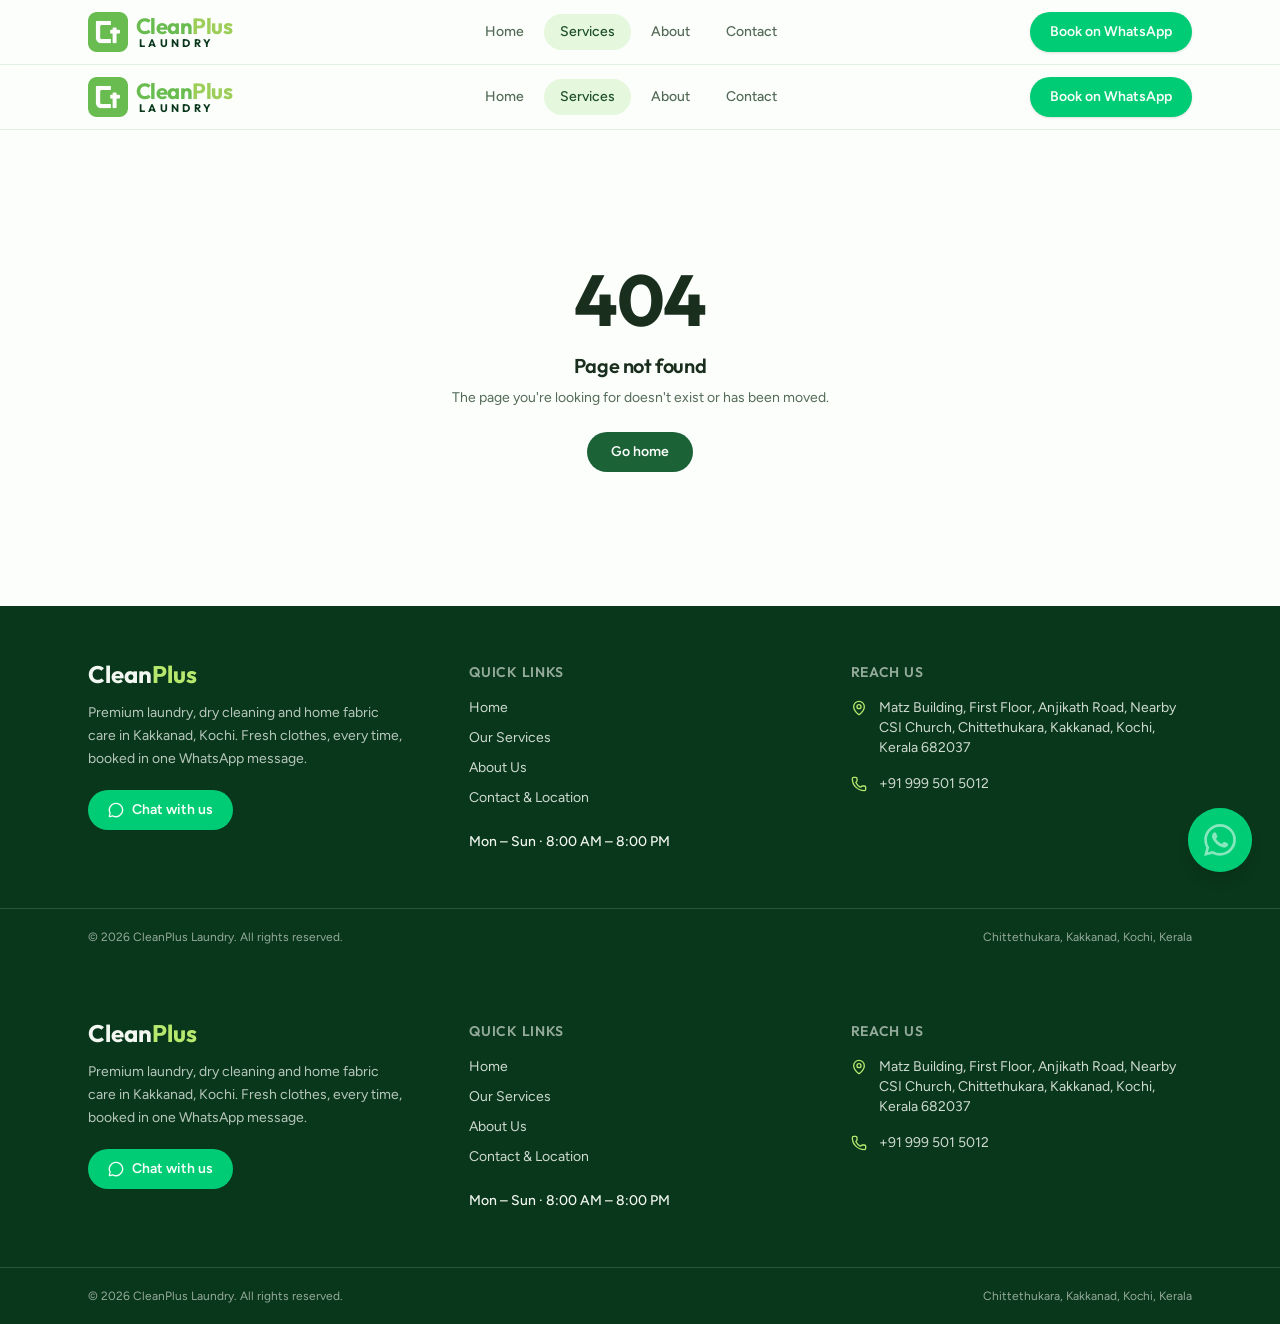
<file: services/index.html>
<!DOCTYPE html><html lang="en"><head><meta charSet="utf-8"/><meta name="viewport" content="width=device-width, initial-scale=1"/><link rel="preload" as="image" href="/assets/logo-mark-5Bj76pg_.png"/><link rel="stylesheet" href="https://fonts.googleapis.com/css2?family=Outfit:wght@400;500;600;700;800&amp;family=Figtree:wght@300;400;500;600;700&amp;display=swap" data-precedence="default"/><link rel="stylesheet" href="/assets/styles-yplZxIma.css" data-precedence="default"/><title>Services | CleanPlus Laundry, Kakkanad Kochi</title><meta name="theme-color" content="#69bc50"/><meta property="og:site_name" content="CleanPlus Laundry"/><meta property="og:locale" content="en_IN"/><meta property="og:image" content="https://www.cleanpluslaundry.in/share-card.png"/><meta property="og:image:secure_url" content="https://www.cleanpluslaundry.in/share-card.png"/><meta property="og:image:type" content="image/png"/><meta property="og:image:width" content="1200"/><meta property="og:image:height" content="630"/><meta property="og:image:alt" content="CleanPlus Laundry, Fresh Clothes, Every Time"/><meta name="twitter:title" content="CleanPlus Laundry | Premium Laundry &amp; Dry Cleaning in Kakkanad, Kochi"/><meta name="twitter:description" content="Wash &amp; fold, wash &amp; iron, dry cleaning, steam ironing, premium garment, shoe, bike helmet, curtain and carpet care in Kakkanad, Kochi. Book instantly on WhatsApp."/><meta name="twitter:image" content="https://www.cleanpluslaundry.in/share-card.png"/><meta property="og:url" content="https://www.cleanpluslaundry.in/services"/><meta name="description" content="Wash &amp; fold, wash &amp; iron, dry cleaning, steam ironing, premium bridal care, shoe cleaning, bike helmet care, curtains, carpets and blankets, all bookable on WhatsApp."/><meta property="og:title" content="Laundry &amp; Cleaning Services at CleanPlus Laundry Kochi"/><meta property="og:description" content="Nine expert services for your clothes, shoes and home fabrics. Book in one WhatsApp message."/><meta property="og:type" content="website"/><meta name="twitter:card" content="summary_large_image"/><link rel="modulepreload" href="/assets/index-Dly0TfNG.js"/><link rel="modulepreload" href="/assets/services-BxT54iy9.js"/><link rel="preconnect" href="https://fonts.googleapis.com"/><link rel="preconnect" href="https://fonts.gstatic.com" crossorigin="anonymous"/><link rel="icon" type="image/png" sizes="64x64" href="/favicon.png"/><link rel="icon" type="image/png" sizes="192x192" href="/icon-192.png"/><link rel="icon" type="image/png" sizes="512x512" href="/icon-512.png"/><link rel="apple-touch-icon" sizes="180x180" href="/apple-touch-icon.png"/><link rel="manifest" href="/site.webmanifest"/><link rel="canonical" href="https://www.cleanpluslaundry.in/services"/><script type="application/ld+json">{"@context":"https://schema.org","@type":"DryCleaningOrLaundry","name":"CleanPlus Laundry","description":"Wash \u0026 fold, wash \u0026 iron, dry cleaning, steam ironing, premium garment, shoe, bike helmet, curtain and carpet care in Kakkanad, Kochi. Book instantly on WhatsApp.","url":"https://www.cleanpluslaundry.in/","image":"https://www.cleanpluslaundry.in/share-card.png","logo":"https://www.cleanpluslaundry.in/icon-512.png","telephone":"+919995015012","priceRange":"₹₹","address":{"@type":"PostalAddress","streetAddress":"Matz Building, First Floor, Anjikath Road, nearby CSI Church","addressLocality":"Chittethukara, Kakkanad, Kochi","addressRegion":"Kerala","postalCode":"682037","addressCountry":"IN"},"geo":{"@type":"GeoCoordinates","latitude":10.0036,"longitude":76.3488},"hasMap":"https://maps.app.goo.gl/Fhmzxer8Xah6WKz76?g_st=iw","openingHoursSpecification":{"@type":"OpeningHoursSpecification","dayOfWeek":["Monday","Tuesday","Wednesday","Thursday","Friday","Saturday","Sunday"],"opens":"08:00","closes":"20:00"},"areaServed":["Kakkanad","Infopark","Thrikkakara","Kalamassery","Edappally","Kochi"]}</script></head><body><div class="flex min-h-screen flex-col"><header class="sticky top-0 z-50 border-b border-border/70 bg-background/85 backdrop-blur-md"><div class="mx-auto flex h-16 max-w-6xl items-center justify-between gap-4 px-4 sm:px-6"><a class="flex items-center gap-2" aria-label="CleanPlus Laundry" href="/"><img src="/assets/logo-mark-5Bj76pg_.png" alt="" aria-hidden="true" class="h-10 w-10 shrink-0"/><span class="flex flex-col leading-none"><span class="font-display text-[1.375rem] font-bold leading-none tracking-tight text-brand">Clean<span class="text-brand-light">Plus</span></span><span class="mt-px pl-[3px] font-display text-[0.6875rem] font-bold uppercase leading-none tracking-[0.3em] text-deep">Laundry</span></span></a><nav class="hidden items-center gap-1 md:flex" aria-label="Main"><a class="rounded-full px-4 py-2 text-sm font-medium transition-colors text-muted-foreground hover:text-foreground" href="/">Home</a><a class="rounded-full px-4 py-2 text-sm font-medium transition-colors bg-secondary text-secondary-foreground active" href="/services" data-status="active" aria-current="page">Services</a><a class="rounded-full px-4 py-2 text-sm font-medium transition-colors text-muted-foreground hover:text-foreground" href="/about">About</a><a class="rounded-full px-4 py-2 text-sm font-medium transition-colors text-muted-foreground hover:text-foreground" href="/contact">Contact</a></nav><div class="flex items-center gap-2"><a href="https://wa.me/919995015012?text=Hi%20CleanPlus%20Laundry!%20I%20want%20to%20book%20a%20service." target="_blank" rel="noopener noreferrer" class="hidden rounded-full bg-whatsapp px-5 py-2.5 text-sm font-semibold text-whatsapp-foreground shadow-sm transition-all hover:brightness-105 sm:inline-flex">Book on WhatsApp</a><button type="button" aria-expanded="false" aria-label="Open menu" class="inline-flex h-10 w-10 items-center justify-center rounded-full border border-border bg-card text-foreground md:hidden"><svg xmlns="http://www.w3.org/2000/svg" width="24" height="24" viewBox="0 0 24 24" fill="none" stroke="currentColor" stroke-width="2" stroke-linecap="round" stroke-linejoin="round" class="lucide lucide-menu h-5 w-5" aria-hidden="true"><path d="M4 5h16"></path><path d="M4 12h16"></path><path d="M4 19h16"></path></svg></button></div></div></header><main class="flex-1"><!--$--><section class="bubble-bg py-14 lg:py-20"><div class="mx-auto max-w-6xl px-4 text-center sm:px-6"><h1 class="text-4xl font-bold text-foreground sm:text-5xl">Our services</h1><p class="mx-auto mt-4 max-w-2xl text-base text-muted-foreground sm:text-lg">Everything your wardrobe and your home need, cleaned by hand-picked methods, priced fairly, and booked through a single WhatsApp message.</p><a href="https://wa.me/919995015012?text=Hi%20CleanPlus%20Laundry!%20I%20want%20to%20book%20a%20service." target="_blank" rel="noopener noreferrer" class="mt-8 inline-flex items-center gap-2 rounded-full bg-whatsapp px-7 py-3.5 text-base font-semibold text-whatsapp-foreground shadow-md transition-all hover:brightness-105 hover:shadow-lg"><svg viewBox="0 0 24 24" fill="currentColor" class="h-5 w-5" aria-hidden="true"><path d="M17.472 14.382c-.297-.149-1.758-.867-2.03-.967-.273-.099-.471-.148-.67.15-.197.297-.767.966-.94 1.164-.173.199-.347.223-.644.075-.297-.15-1.255-.463-2.39-1.475-.883-.788-1.48-1.761-1.653-2.059-.173-.297-.018-.458.13-.606.134-.133.298-.347.446-.52.149-.174.198-.298.298-.497.099-.198.05-.371-.025-.52-.075-.149-.669-1.612-.916-2.207-.242-.579-.487-.5-.669-.51-.173-.008-.371-.01-.57-.01-.198 0-.52.074-.792.372-.272.297-1.04 1.016-1.04 2.479 0 1.462 1.065 2.875 1.213 3.074.149.198 2.096 3.2 5.077 4.487.709.306 1.262.489 1.694.625.712.227 1.36.195 1.871.118.571-.085 1.758-.719 2.006-1.413.248-.694.248-1.289.173-1.413-.074-.124-.272-.198-.57-.347m-5.421 7.403h-.004a9.87 9.87 0 01-5.031-1.378l-.361-.214-3.741.982.998-3.648-.235-.374a9.86 9.86 0 01-1.51-5.26c.001-5.45 4.436-9.884 9.888-9.884 2.64 0 5.122 1.03 6.988 2.898a9.825 9.825 0 012.893 6.994c-.003 5.45-4.437 9.884-9.885 9.884m8.413-18.297A11.815 11.815 0 0012.05 0C5.495 0 .16 5.335.157 11.892c0 2.096.547 4.142 1.588 5.945L.057 24l6.305-1.654a11.882 11.882 0 005.683 1.448h.005c6.554 0 11.89-5.335 11.893-11.893a11.821 11.821 0 00-3.48-8.413z"></path></svg>Ask about a service</a></div></section><section class="mx-auto max-w-6xl space-y-14 px-4 pb-20 sm:px-6 lg:pb-28"><article class="grid items-center gap-8 lg:grid-cols-2 lg:gap-14"><div class="overflow-hidden rounded-4xl border border-border shadow-lg "><img src="/assets/svc-wash-fold-4HOw4LHY.png" alt="Wash &amp; Fold at CleanPlus Laundry, Kochi" width="1024" height="1024" loading="lazy" class="aspect-square w-full object-cover"/></div><div class=""><h2 class="text-2xl font-bold text-foreground sm:text-3xl">Wash &amp; Fold</h2><p class="mt-3 text-base leading-relaxed text-muted-foreground">Your daily clothes, bedsheets and towels, washed in gentle yet effective detergents, tumble-dried and returned neatly folded, ready to put away.</p><ul class="mt-6 space-y-2.5"><li class="flex items-start gap-2.5 text-sm"><span class="mt-0.5 flex h-5 w-5 shrink-0 items-center justify-center rounded-full bg-secondary text-secondary-foreground"><svg xmlns="http://www.w3.org/2000/svg" width="24" height="24" viewBox="0 0 24 24" fill="none" stroke="currentColor" stroke-width="2" stroke-linecap="round" stroke-linejoin="round" class="lucide lucide-check h-3 w-3" aria-hidden="true"><path d="M20 6 9 17l-5-5"></path></svg></span>Sorted by colour &amp; fabric</li><li class="flex items-start gap-2.5 text-sm"><span class="mt-0.5 flex h-5 w-5 shrink-0 items-center justify-center rounded-full bg-secondary text-secondary-foreground"><svg xmlns="http://www.w3.org/2000/svg" width="24" height="24" viewBox="0 0 24 24" fill="none" stroke="currentColor" stroke-width="2" stroke-linecap="round" stroke-linejoin="round" class="lucide lucide-check h-3 w-3" aria-hidden="true"><path d="M20 6 9 17l-5-5"></path></svg></span>Soft, skin-friendly detergents</li><li class="flex items-start gap-2.5 text-sm"><span class="mt-0.5 flex h-5 w-5 shrink-0 items-center justify-center rounded-full bg-secondary text-secondary-foreground"><svg xmlns="http://www.w3.org/2000/svg" width="24" height="24" viewBox="0 0 24 24" fill="none" stroke="currentColor" stroke-width="2" stroke-linecap="round" stroke-linejoin="round" class="lucide lucide-check h-3 w-3" aria-hidden="true"><path d="M20 6 9 17l-5-5"></path></svg></span>Neatly folded &amp; packed</li></ul><a href="https://wa.me/919995015012?text=Hi%20CleanPlus%20Laundry!%20I%20want%20to%20book%20a%20service." target="_blank" rel="noopener noreferrer" class="mt-7 inline-flex items-center gap-2 rounded-full border border-whatsapp/40 bg-whatsapp/10 px-6 py-3 text-sm font-semibold text-foreground transition-colors hover:bg-whatsapp/20"><svg viewBox="0 0 24 24" fill="currentColor" class="h-4 w-4 text-whatsapp" aria-hidden="true"><path d="M17.472 14.382c-.297-.149-1.758-.867-2.03-.967-.273-.099-.471-.148-.67.15-.197.297-.767.966-.94 1.164-.173.199-.347.223-.644.075-.297-.15-1.255-.463-2.39-1.475-.883-.788-1.48-1.761-1.653-2.059-.173-.297-.018-.458.13-.606.134-.133.298-.347.446-.52.149-.174.198-.298.298-.497.099-.198.05-.371-.025-.52-.075-.149-.669-1.612-.916-2.207-.242-.579-.487-.5-.669-.51-.173-.008-.371-.01-.57-.01-.198 0-.52.074-.792.372-.272.297-1.04 1.016-1.04 2.479 0 1.462 1.065 2.875 1.213 3.074.149.198 2.096 3.2 5.077 4.487.709.306 1.262.489 1.694.625.712.227 1.36.195 1.871.118.571-.085 1.758-.719 2.006-1.413.248-.694.248-1.289.173-1.413-.074-.124-.272-.198-.57-.347m-5.421 7.403h-.004a9.87 9.87 0 01-5.031-1.378l-.361-.214-3.741.982.998-3.648-.235-.374a9.86 9.86 0 01-1.51-5.26c.001-5.45 4.436-9.884 9.888-9.884 2.64 0 5.122 1.03 6.988 2.898a9.825 9.825 0 012.893 6.994c-.003 5.45-4.437 9.884-9.885 9.884m8.413-18.297A11.815 11.815 0 0012.05 0C5.495 0 .16 5.335.157 11.892c0 2.096.547 4.142 1.588 5.945L.057 24l6.305-1.654a11.882 11.882 0 005.683 1.448h.005c6.554 0 11.89-5.335 11.893-11.893a11.821 11.821 0 00-3.48-8.413z"></path></svg>Book <!-- -->wash &amp; fold<!-- --> on WhatsApp</a></div></article><article class="grid items-center gap-8 lg:grid-cols-2 lg:gap-14"><div class="overflow-hidden rounded-4xl border border-border shadow-lg lg:order-2"><img src="/assets/svc-wash-iron-COy5XLjj.png" alt="Wash &amp; Iron at CleanPlus Laundry, Kochi" width="1024" height="1024" loading="lazy" class="aspect-square w-full object-cover"/></div><div class="lg:order-1"><h2 class="text-2xl font-bold text-foreground sm:text-3xl">Wash &amp; Iron</h2><p class="mt-3 text-base leading-relaxed text-muted-foreground">Perfect for office wear and uniforms. We wash, steam-iron and hang your formals so they come back crease-free and ready to wear.</p><ul class="mt-6 space-y-2.5"><li class="flex items-start gap-2.5 text-sm"><span class="mt-0.5 flex h-5 w-5 shrink-0 items-center justify-center rounded-full bg-secondary text-secondary-foreground"><svg xmlns="http://www.w3.org/2000/svg" width="24" height="24" viewBox="0 0 24 24" fill="none" stroke="currentColor" stroke-width="2" stroke-linecap="round" stroke-linejoin="round" class="lucide lucide-check h-3 w-3" aria-hidden="true"><path d="M20 6 9 17l-5-5"></path></svg></span>Crease-free finishing</li><li class="flex items-start gap-2.5 text-sm"><span class="mt-0.5 flex h-5 w-5 shrink-0 items-center justify-center rounded-full bg-secondary text-secondary-foreground"><svg xmlns="http://www.w3.org/2000/svg" width="24" height="24" viewBox="0 0 24 24" fill="none" stroke="currentColor" stroke-width="2" stroke-linecap="round" stroke-linejoin="round" class="lucide lucide-check h-3 w-3" aria-hidden="true"><path d="M20 6 9 17l-5-5"></path></svg></span>Hanger packing</li><li class="flex items-start gap-2.5 text-sm"><span class="mt-0.5 flex h-5 w-5 shrink-0 items-center justify-center rounded-full bg-secondary text-secondary-foreground"><svg xmlns="http://www.w3.org/2000/svg" width="24" height="24" viewBox="0 0 24 24" fill="none" stroke="currentColor" stroke-width="2" stroke-linecap="round" stroke-linejoin="round" class="lucide lucide-check h-3 w-3" aria-hidden="true"><path d="M20 6 9 17l-5-5"></path></svg></span>Ideal for office formals</li></ul><a href="https://wa.me/919995015012?text=Hi%20CleanPlus%20Laundry!%20I%20want%20to%20book%20a%20service." target="_blank" rel="noopener noreferrer" class="mt-7 inline-flex items-center gap-2 rounded-full border border-whatsapp/40 bg-whatsapp/10 px-6 py-3 text-sm font-semibold text-foreground transition-colors hover:bg-whatsapp/20"><svg viewBox="0 0 24 24" fill="currentColor" class="h-4 w-4 text-whatsapp" aria-hidden="true"><path d="M17.472 14.382c-.297-.149-1.758-.867-2.03-.967-.273-.099-.471-.148-.67.15-.197.297-.767.966-.94 1.164-.173.199-.347.223-.644.075-.297-.15-1.255-.463-2.39-1.475-.883-.788-1.48-1.761-1.653-2.059-.173-.297-.018-.458.13-.606.134-.133.298-.347.446-.52.149-.174.198-.298.298-.497.099-.198.05-.371-.025-.52-.075-.149-.669-1.612-.916-2.207-.242-.579-.487-.5-.669-.51-.173-.008-.371-.01-.57-.01-.198 0-.52.074-.792.372-.272.297-1.04 1.016-1.04 2.479 0 1.462 1.065 2.875 1.213 3.074.149.198 2.096 3.2 5.077 4.487.709.306 1.262.489 1.694.625.712.227 1.36.195 1.871.118.571-.085 1.758-.719 2.006-1.413.248-.694.248-1.289.173-1.413-.074-.124-.272-.198-.57-.347m-5.421 7.403h-.004a9.87 9.87 0 01-5.031-1.378l-.361-.214-3.741.982.998-3.648-.235-.374a9.86 9.86 0 01-1.51-5.26c.001-5.45 4.436-9.884 9.888-9.884 2.64 0 5.122 1.03 6.988 2.898a9.825 9.825 0 012.893 6.994c-.003 5.45-4.437 9.884-9.885 9.884m8.413-18.297A11.815 11.815 0 0012.05 0C5.495 0 .16 5.335.157 11.892c0 2.096.547 4.142 1.588 5.945L.057 24l6.305-1.654a11.882 11.882 0 005.683 1.448h.005c6.554 0 11.89-5.335 11.893-11.893a11.821 11.821 0 00-3.48-8.413z"></path></svg>Book <!-- -->wash &amp; iron<!-- --> on WhatsApp</a></div></article><article class="grid items-center gap-8 lg:grid-cols-2 lg:gap-14"><div class="overflow-hidden rounded-4xl border border-border shadow-lg "><img src="/assets/svc-dry-clean-DuK2SE3V.png" alt="Dry Cleaning at CleanPlus Laundry, Kochi" width="1024" height="1024" loading="lazy" class="aspect-square w-full object-cover"/></div><div class=""><h2 class="text-2xl font-bold text-foreground sm:text-3xl">Dry Cleaning</h2><p class="mt-3 text-base leading-relaxed text-muted-foreground">Solvent-based deep cleaning for silks, suits, woollens and delicate fabrics that should never see water. It lifts stains while protecting colour and texture.</p><ul class="mt-6 space-y-2.5"><li class="flex items-start gap-2.5 text-sm"><span class="mt-0.5 flex h-5 w-5 shrink-0 items-center justify-center rounded-full bg-secondary text-secondary-foreground"><svg xmlns="http://www.w3.org/2000/svg" width="24" height="24" viewBox="0 0 24 24" fill="none" stroke="currentColor" stroke-width="2" stroke-linecap="round" stroke-linejoin="round" class="lucide lucide-check h-3 w-3" aria-hidden="true"><path d="M20 6 9 17l-5-5"></path></svg></span>Expert stain removal</li><li class="flex items-start gap-2.5 text-sm"><span class="mt-0.5 flex h-5 w-5 shrink-0 items-center justify-center rounded-full bg-secondary text-secondary-foreground"><svg xmlns="http://www.w3.org/2000/svg" width="24" height="24" viewBox="0 0 24 24" fill="none" stroke="currentColor" stroke-width="2" stroke-linecap="round" stroke-linejoin="round" class="lucide lucide-check h-3 w-3" aria-hidden="true"><path d="M20 6 9 17l-5-5"></path></svg></span>Colour &amp; texture protection</li><li class="flex items-start gap-2.5 text-sm"><span class="mt-0.5 flex h-5 w-5 shrink-0 items-center justify-center rounded-full bg-secondary text-secondary-foreground"><svg xmlns="http://www.w3.org/2000/svg" width="24" height="24" viewBox="0 0 24 24" fill="none" stroke="currentColor" stroke-width="2" stroke-linecap="round" stroke-linejoin="round" class="lucide lucide-check h-3 w-3" aria-hidden="true"><path d="M20 6 9 17l-5-5"></path></svg></span>Premium garment covers</li></ul><a href="https://wa.me/919995015012?text=Hi%20CleanPlus%20Laundry!%20I%20want%20to%20book%20a%20service." target="_blank" rel="noopener noreferrer" class="mt-7 inline-flex items-center gap-2 rounded-full border border-whatsapp/40 bg-whatsapp/10 px-6 py-3 text-sm font-semibold text-foreground transition-colors hover:bg-whatsapp/20"><svg viewBox="0 0 24 24" fill="currentColor" class="h-4 w-4 text-whatsapp" aria-hidden="true"><path d="M17.472 14.382c-.297-.149-1.758-.867-2.03-.967-.273-.099-.471-.148-.67.15-.197.297-.767.966-.94 1.164-.173.199-.347.223-.644.075-.297-.15-1.255-.463-2.39-1.475-.883-.788-1.48-1.761-1.653-2.059-.173-.297-.018-.458.13-.606.134-.133.298-.347.446-.52.149-.174.198-.298.298-.497.099-.198.05-.371-.025-.52-.075-.149-.669-1.612-.916-2.207-.242-.579-.487-.5-.669-.51-.173-.008-.371-.01-.57-.01-.198 0-.52.074-.792.372-.272.297-1.04 1.016-1.04 2.479 0 1.462 1.065 2.875 1.213 3.074.149.198 2.096 3.2 5.077 4.487.709.306 1.262.489 1.694.625.712.227 1.36.195 1.871.118.571-.085 1.758-.719 2.006-1.413.248-.694.248-1.289.173-1.413-.074-.124-.272-.198-.57-.347m-5.421 7.403h-.004a9.87 9.87 0 01-5.031-1.378l-.361-.214-3.741.982.998-3.648-.235-.374a9.86 9.86 0 01-1.51-5.26c.001-5.45 4.436-9.884 9.888-9.884 2.64 0 5.122 1.03 6.988 2.898a9.825 9.825 0 012.893 6.994c-.003 5.45-4.437 9.884-9.885 9.884m8.413-18.297A11.815 11.815 0 0012.05 0C5.495 0 .16 5.335.157 11.892c0 2.096.547 4.142 1.588 5.945L.057 24l6.305-1.654a11.882 11.882 0 005.683 1.448h.005c6.554 0 11.89-5.335 11.893-11.893a11.821 11.821 0 00-3.48-8.413z"></path></svg>Book <!-- -->dry cleaning<!-- --> on WhatsApp</a></div></article><article class="grid items-center gap-8 lg:grid-cols-2 lg:gap-14"><div class="overflow-hidden rounded-4xl border border-border shadow-lg lg:order-2"><img src="/assets/svc-steam-iron-DhLv17Lm.png" alt="Steam Ironing at CleanPlus Laundry, Kochi" width="1024" height="1024" loading="lazy" class="aspect-square w-full object-cover"/></div><div class="lg:order-1"><h2 class="text-2xl font-bold text-foreground sm:text-3xl">Steam Ironing</h2><p class="mt-3 text-base leading-relaxed text-muted-foreground">Professional steam pressing that removes wrinkles completely, sanitises the fabric and gives your clothes a crisp, fresh-off-the-shelf look.</p><ul class="mt-6 space-y-2.5"><li class="flex items-start gap-2.5 text-sm"><span class="mt-0.5 flex h-5 w-5 shrink-0 items-center justify-center rounded-full bg-secondary text-secondary-foreground"><svg xmlns="http://www.w3.org/2000/svg" width="24" height="24" viewBox="0 0 24 24" fill="none" stroke="currentColor" stroke-width="2" stroke-linecap="round" stroke-linejoin="round" class="lucide lucide-check h-3 w-3" aria-hidden="true"><path d="M20 6 9 17l-5-5"></path></svg></span>Hygienic steam pressing</li><li class="flex items-start gap-2.5 text-sm"><span class="mt-0.5 flex h-5 w-5 shrink-0 items-center justify-center rounded-full bg-secondary text-secondary-foreground"><svg xmlns="http://www.w3.org/2000/svg" width="24" height="24" viewBox="0 0 24 24" fill="none" stroke="currentColor" stroke-width="2" stroke-linecap="round" stroke-linejoin="round" class="lucide lucide-check h-3 w-3" aria-hidden="true"><path d="M20 6 9 17l-5-5"></path></svg></span>No fabric shine or burns</li><li class="flex items-start gap-2.5 text-sm"><span class="mt-0.5 flex h-5 w-5 shrink-0 items-center justify-center rounded-full bg-secondary text-secondary-foreground"><svg xmlns="http://www.w3.org/2000/svg" width="24" height="24" viewBox="0 0 24 24" fill="none" stroke="currentColor" stroke-width="2" stroke-linecap="round" stroke-linejoin="round" class="lucide lucide-check h-3 w-3" aria-hidden="true"><path d="M20 6 9 17l-5-5"></path></svg></span>Same-day options available</li></ul><a href="https://wa.me/919995015012?text=Hi%20CleanPlus%20Laundry!%20I%20want%20to%20book%20a%20service." target="_blank" rel="noopener noreferrer" class="mt-7 inline-flex items-center gap-2 rounded-full border border-whatsapp/40 bg-whatsapp/10 px-6 py-3 text-sm font-semibold text-foreground transition-colors hover:bg-whatsapp/20"><svg viewBox="0 0 24 24" fill="currentColor" class="h-4 w-4 text-whatsapp" aria-hidden="true"><path d="M17.472 14.382c-.297-.149-1.758-.867-2.03-.967-.273-.099-.471-.148-.67.15-.197.297-.767.966-.94 1.164-.173.199-.347.223-.644.075-.297-.15-1.255-.463-2.39-1.475-.883-.788-1.48-1.761-1.653-2.059-.173-.297-.018-.458.13-.606.134-.133.298-.347.446-.52.149-.174.198-.298.298-.497.099-.198.05-.371-.025-.52-.075-.149-.669-1.612-.916-2.207-.242-.579-.487-.5-.669-.51-.173-.008-.371-.01-.57-.01-.198 0-.52.074-.792.372-.272.297-1.04 1.016-1.04 2.479 0 1.462 1.065 2.875 1.213 3.074.149.198 2.096 3.2 5.077 4.487.709.306 1.262.489 1.694.625.712.227 1.36.195 1.871.118.571-.085 1.758-.719 2.006-1.413.248-.694.248-1.289.173-1.413-.074-.124-.272-.198-.57-.347m-5.421 7.403h-.004a9.87 9.87 0 01-5.031-1.378l-.361-.214-3.741.982.998-3.648-.235-.374a9.86 9.86 0 01-1.51-5.26c.001-5.45 4.436-9.884 9.888-9.884 2.64 0 5.122 1.03 6.988 2.898a9.825 9.825 0 012.893 6.994c-.003 5.45-4.437 9.884-9.885 9.884m8.413-18.297A11.815 11.815 0 0012.05 0C5.495 0 .16 5.335.157 11.892c0 2.096.547 4.142 1.588 5.945L.057 24l6.305-1.654a11.882 11.882 0 005.683 1.448h.005c6.554 0 11.89-5.335 11.893-11.893a11.821 11.821 0 00-3.48-8.413z"></path></svg>Book <!-- -->steam ironing<!-- --> on WhatsApp</a></div></article><article class="grid items-center gap-8 lg:grid-cols-2 lg:gap-14"><div class="overflow-hidden rounded-4xl border border-border shadow-lg "><img src="/assets/svc-premium-BCBoLr6C.png" alt="Premium &amp; Bridal Care at CleanPlus Laundry, Kochi" width="1024" height="1024" loading="lazy" class="aspect-square w-full object-cover"/></div><div class=""><h2 class="text-2xl font-bold text-foreground sm:text-3xl">Premium &amp; Bridal Care</h2><p class="mt-3 text-base leading-relaxed text-muted-foreground">Silk sarees, kasavu, lehengas, gowns and heavy embroidery get individual attention, with pre-spotting, gentle cleaning and premium packing to keep them festive-ready.</p><ul class="mt-6 space-y-2.5"><li class="flex items-start gap-2.5 text-sm"><span class="mt-0.5 flex h-5 w-5 shrink-0 items-center justify-center rounded-full bg-secondary text-secondary-foreground"><svg xmlns="http://www.w3.org/2000/svg" width="24" height="24" viewBox="0 0 24 24" fill="none" stroke="currentColor" stroke-width="2" stroke-linecap="round" stroke-linejoin="round" class="lucide lucide-check h-3 w-3" aria-hidden="true"><path d="M20 6 9 17l-5-5"></path></svg></span>Individual stain treatment</li><li class="flex items-start gap-2.5 text-sm"><span class="mt-0.5 flex h-5 w-5 shrink-0 items-center justify-center rounded-full bg-secondary text-secondary-foreground"><svg xmlns="http://www.w3.org/2000/svg" width="24" height="24" viewBox="0 0 24 24" fill="none" stroke="currentColor" stroke-width="2" stroke-linecap="round" stroke-linejoin="round" class="lucide lucide-check h-3 w-3" aria-hidden="true"><path d="M20 6 9 17l-5-5"></path></svg></span>Silk &amp; embroidery safe</li><li class="flex items-start gap-2.5 text-sm"><span class="mt-0.5 flex h-5 w-5 shrink-0 items-center justify-center rounded-full bg-secondary text-secondary-foreground"><svg xmlns="http://www.w3.org/2000/svg" width="24" height="24" viewBox="0 0 24 24" fill="none" stroke="currentColor" stroke-width="2" stroke-linecap="round" stroke-linejoin="round" class="lucide lucide-check h-3 w-3" aria-hidden="true"><path d="M20 6 9 17l-5-5"></path></svg></span>Premium packing</li></ul><a href="https://wa.me/919995015012?text=Hi%20CleanPlus%20Laundry!%20I%20want%20to%20book%20a%20service." target="_blank" rel="noopener noreferrer" class="mt-7 inline-flex items-center gap-2 rounded-full border border-whatsapp/40 bg-whatsapp/10 px-6 py-3 text-sm font-semibold text-foreground transition-colors hover:bg-whatsapp/20"><svg viewBox="0 0 24 24" fill="currentColor" class="h-4 w-4 text-whatsapp" aria-hidden="true"><path d="M17.472 14.382c-.297-.149-1.758-.867-2.03-.967-.273-.099-.471-.148-.67.15-.197.297-.767.966-.94 1.164-.173.199-.347.223-.644.075-.297-.15-1.255-.463-2.39-1.475-.883-.788-1.48-1.761-1.653-2.059-.173-.297-.018-.458.13-.606.134-.133.298-.347.446-.52.149-.174.198-.298.298-.497.099-.198.05-.371-.025-.52-.075-.149-.669-1.612-.916-2.207-.242-.579-.487-.5-.669-.51-.173-.008-.371-.01-.57-.01-.198 0-.52.074-.792.372-.272.297-1.04 1.016-1.04 2.479 0 1.462 1.065 2.875 1.213 3.074.149.198 2.096 3.2 5.077 4.487.709.306 1.262.489 1.694.625.712.227 1.36.195 1.871.118.571-.085 1.758-.719 2.006-1.413.248-.694.248-1.289.173-1.413-.074-.124-.272-.198-.57-.347m-5.421 7.403h-.004a9.87 9.87 0 01-5.031-1.378l-.361-.214-3.741.982.998-3.648-.235-.374a9.86 9.86 0 01-1.51-5.26c.001-5.45 4.436-9.884 9.888-9.884 2.64 0 5.122 1.03 6.988 2.898a9.825 9.825 0 012.893 6.994c-.003 5.45-4.437 9.884-9.885 9.884m8.413-18.297A11.815 11.815 0 0012.05 0C5.495 0 .16 5.335.157 11.892c0 2.096.547 4.142 1.588 5.945L.057 24l6.305-1.654a11.882 11.882 0 005.683 1.448h.005c6.554 0 11.89-5.335 11.893-11.893a11.821 11.821 0 00-3.48-8.413z"></path></svg>Book <!-- -->premium &amp; bridal care<!-- --> on WhatsApp</a></div></article><article class="grid items-center gap-8 lg:grid-cols-2 lg:gap-14"><div class="overflow-hidden rounded-4xl border border-border shadow-lg lg:order-2"><img src="/assets/svc-shoes-BwPH3niN.png" alt="Shoe Cleaning at CleanPlus Laundry, Kochi" width="1024" height="1024" loading="lazy" class="aspect-square w-full object-cover"/></div><div class="lg:order-1"><h2 class="text-2xl font-bold text-foreground sm:text-3xl">Shoe Cleaning</h2><p class="mt-3 text-base leading-relaxed text-muted-foreground">Deep cleaning for sneakers, canvas shoes and sandals, with sole scrubbing, deodorising and whitening that brings your favourite pair back to life.</p><ul class="mt-6 space-y-2.5"><li class="flex items-start gap-2.5 text-sm"><span class="mt-0.5 flex h-5 w-5 shrink-0 items-center justify-center rounded-full bg-secondary text-secondary-foreground"><svg xmlns="http://www.w3.org/2000/svg" width="24" height="24" viewBox="0 0 24 24" fill="none" stroke="currentColor" stroke-width="2" stroke-linecap="round" stroke-linejoin="round" class="lucide lucide-check h-3 w-3" aria-hidden="true"><path d="M20 6 9 17l-5-5"></path></svg></span>Sole &amp; lace cleaning</li><li class="flex items-start gap-2.5 text-sm"><span class="mt-0.5 flex h-5 w-5 shrink-0 items-center justify-center rounded-full bg-secondary text-secondary-foreground"><svg xmlns="http://www.w3.org/2000/svg" width="24" height="24" viewBox="0 0 24 24" fill="none" stroke="currentColor" stroke-width="2" stroke-linecap="round" stroke-linejoin="round" class="lucide lucide-check h-3 w-3" aria-hidden="true"><path d="M20 6 9 17l-5-5"></path></svg></span>Deodorised inside out</li><li class="flex items-start gap-2.5 text-sm"><span class="mt-0.5 flex h-5 w-5 shrink-0 items-center justify-center rounded-full bg-secondary text-secondary-foreground"><svg xmlns="http://www.w3.org/2000/svg" width="24" height="24" viewBox="0 0 24 24" fill="none" stroke="currentColor" stroke-width="2" stroke-linecap="round" stroke-linejoin="round" class="lucide lucide-check h-3 w-3" aria-hidden="true"><path d="M20 6 9 17l-5-5"></path></svg></span>Whitening &amp; stain removal</li></ul><a href="https://wa.me/919995015012?text=Hi%20CleanPlus%20Laundry!%20I%20want%20to%20book%20a%20service." target="_blank" rel="noopener noreferrer" class="mt-7 inline-flex items-center gap-2 rounded-full border border-whatsapp/40 bg-whatsapp/10 px-6 py-3 text-sm font-semibold text-foreground transition-colors hover:bg-whatsapp/20"><svg viewBox="0 0 24 24" fill="currentColor" class="h-4 w-4 text-whatsapp" aria-hidden="true"><path d="M17.472 14.382c-.297-.149-1.758-.867-2.03-.967-.273-.099-.471-.148-.67.15-.197.297-.767.966-.94 1.164-.173.199-.347.223-.644.075-.297-.15-1.255-.463-2.39-1.475-.883-.788-1.48-1.761-1.653-2.059-.173-.297-.018-.458.13-.606.134-.133.298-.347.446-.52.149-.174.198-.298.298-.497.099-.198.05-.371-.025-.52-.075-.149-.669-1.612-.916-2.207-.242-.579-.487-.5-.669-.51-.173-.008-.371-.01-.57-.01-.198 0-.52.074-.792.372-.272.297-1.04 1.016-1.04 2.479 0 1.462 1.065 2.875 1.213 3.074.149.198 2.096 3.2 5.077 4.487.709.306 1.262.489 1.694.625.712.227 1.36.195 1.871.118.571-.085 1.758-.719 2.006-1.413.248-.694.248-1.289.173-1.413-.074-.124-.272-.198-.57-.347m-5.421 7.403h-.004a9.87 9.87 0 01-5.031-1.378l-.361-.214-3.741.982.998-3.648-.235-.374a9.86 9.86 0 01-1.51-5.26c.001-5.45 4.436-9.884 9.888-9.884 2.64 0 5.122 1.03 6.988 2.898a9.825 9.825 0 012.893 6.994c-.003 5.45-4.437 9.884-9.885 9.884m8.413-18.297A11.815 11.815 0 0012.05 0C5.495 0 .16 5.335.157 11.892c0 2.096.547 4.142 1.588 5.945L.057 24l6.305-1.654a11.882 11.882 0 005.683 1.448h.005c6.554 0 11.89-5.335 11.893-11.893a11.821 11.821 0 00-3.48-8.413z"></path></svg>Book <!-- -->shoe cleaning<!-- --> on WhatsApp</a></div></article><article class="grid items-center gap-8 lg:grid-cols-2 lg:gap-14"><div class="overflow-hidden rounded-4xl border border-border shadow-lg "><img src="/assets/svc-helmet-CblDMXa5.png" alt="Bike Helmet Cleaning at CleanPlus Laundry, Kochi" width="1024" height="1024" loading="lazy" class="aspect-square w-full object-cover"/></div><div class=""><h2 class="text-2xl font-bold text-foreground sm:text-3xl">Bike Helmet Cleaning</h2><p class="mt-3 text-base leading-relaxed text-muted-foreground">Deep cleaning for motorbike helmets, with visor polishing, shell scrubbing and interior padding deodorising that removes sweat smells and grime, so every ride starts fresh.</p><ul class="mt-6 space-y-2.5"><li class="flex items-start gap-2.5 text-sm"><span class="mt-0.5 flex h-5 w-5 shrink-0 items-center justify-center rounded-full bg-secondary text-secondary-foreground"><svg xmlns="http://www.w3.org/2000/svg" width="24" height="24" viewBox="0 0 24 24" fill="none" stroke="currentColor" stroke-width="2" stroke-linecap="round" stroke-linejoin="round" class="lucide lucide-check h-3 w-3" aria-hidden="true"><path d="M20 6 9 17l-5-5"></path></svg></span>Visor &amp; shell polishing</li><li class="flex items-start gap-2.5 text-sm"><span class="mt-0.5 flex h-5 w-5 shrink-0 items-center justify-center rounded-full bg-secondary text-secondary-foreground"><svg xmlns="http://www.w3.org/2000/svg" width="24" height="24" viewBox="0 0 24 24" fill="none" stroke="currentColor" stroke-width="2" stroke-linecap="round" stroke-linejoin="round" class="lucide lucide-check h-3 w-3" aria-hidden="true"><path d="M20 6 9 17l-5-5"></path></svg></span>Interior padding deodorised</li><li class="flex items-start gap-2.5 text-sm"><span class="mt-0.5 flex h-5 w-5 shrink-0 items-center justify-center rounded-full bg-secondary text-secondary-foreground"><svg xmlns="http://www.w3.org/2000/svg" width="24" height="24" viewBox="0 0 24 24" fill="none" stroke="currentColor" stroke-width="2" stroke-linecap="round" stroke-linejoin="round" class="lucide lucide-check h-3 w-3" aria-hidden="true"><path d="M20 6 9 17l-5-5"></path></svg></span>Sanitised, sweat-free finish</li></ul><a href="https://wa.me/919995015012?text=Hi%20CleanPlus%20Laundry!%20I%20want%20to%20book%20a%20service." target="_blank" rel="noopener noreferrer" class="mt-7 inline-flex items-center gap-2 rounded-full border border-whatsapp/40 bg-whatsapp/10 px-6 py-3 text-sm font-semibold text-foreground transition-colors hover:bg-whatsapp/20"><svg viewBox="0 0 24 24" fill="currentColor" class="h-4 w-4 text-whatsapp" aria-hidden="true"><path d="M17.472 14.382c-.297-.149-1.758-.867-2.03-.967-.273-.099-.471-.148-.67.15-.197.297-.767.966-.94 1.164-.173.199-.347.223-.644.075-.297-.15-1.255-.463-2.39-1.475-.883-.788-1.48-1.761-1.653-2.059-.173-.297-.018-.458.13-.606.134-.133.298-.347.446-.52.149-.174.198-.298.298-.497.099-.198.05-.371-.025-.52-.075-.149-.669-1.612-.916-2.207-.242-.579-.487-.5-.669-.51-.173-.008-.371-.01-.57-.01-.198 0-.52.074-.792.372-.272.297-1.04 1.016-1.04 2.479 0 1.462 1.065 2.875 1.213 3.074.149.198 2.096 3.2 5.077 4.487.709.306 1.262.489 1.694.625.712.227 1.36.195 1.871.118.571-.085 1.758-.719 2.006-1.413.248-.694.248-1.289.173-1.413-.074-.124-.272-.198-.57-.347m-5.421 7.403h-.004a9.87 9.87 0 01-5.031-1.378l-.361-.214-3.741.982.998-3.648-.235-.374a9.86 9.86 0 01-1.51-5.26c.001-5.45 4.436-9.884 9.888-9.884 2.64 0 5.122 1.03 6.988 2.898a9.825 9.825 0 012.893 6.994c-.003 5.45-4.437 9.884-9.885 9.884m8.413-18.297A11.815 11.815 0 0012.05 0C5.495 0 .16 5.335.157 11.892c0 2.096.547 4.142 1.588 5.945L.057 24l6.305-1.654a11.882 11.882 0 005.683 1.448h.005c6.554 0 11.89-5.335 11.893-11.893a11.821 11.821 0 00-3.48-8.413z"></path></svg>Book <!-- -->bike helmet cleaning<!-- --> on WhatsApp</a></div></article><article class="grid items-center gap-8 lg:grid-cols-2 lg:gap-14"><div class="overflow-hidden rounded-4xl border border-border shadow-lg lg:order-2"><img src="/assets/svc-curtains-5Sxza_x1.png" alt="Curtain Care at CleanPlus Laundry, Kochi" width="1024" height="1024" loading="lazy" class="aspect-square w-full object-cover"/></div><div class="lg:order-1"><h2 class="text-2xl font-bold text-foreground sm:text-3xl">Curtain Care</h2><p class="mt-3 text-base leading-relaxed text-muted-foreground">We take down, clean, press and re-hang your curtains, or clean them off-site, so your windows stay bright without you lifting a finger.</p><ul class="mt-6 space-y-2.5"><li class="flex items-start gap-2.5 text-sm"><span class="mt-0.5 flex h-5 w-5 shrink-0 items-center justify-center rounded-full bg-secondary text-secondary-foreground"><svg xmlns="http://www.w3.org/2000/svg" width="24" height="24" viewBox="0 0 24 24" fill="none" stroke="currentColor" stroke-width="2" stroke-linecap="round" stroke-linejoin="round" class="lucide lucide-check h-3 w-3" aria-hidden="true"><path d="M20 6 9 17l-5-5"></path></svg></span>Take-down &amp; re-hang</li><li class="flex items-start gap-2.5 text-sm"><span class="mt-0.5 flex h-5 w-5 shrink-0 items-center justify-center rounded-full bg-secondary text-secondary-foreground"><svg xmlns="http://www.w3.org/2000/svg" width="24" height="24" viewBox="0 0 24 24" fill="none" stroke="currentColor" stroke-width="2" stroke-linecap="round" stroke-linejoin="round" class="lucide lucide-check h-3 w-3" aria-hidden="true"><path d="M20 6 9 17l-5-5"></path></svg></span>Gentle fabric care</li><li class="flex items-start gap-2.5 text-sm"><span class="mt-0.5 flex h-5 w-5 shrink-0 items-center justify-center rounded-full bg-secondary text-secondary-foreground"><svg xmlns="http://www.w3.org/2000/svg" width="24" height="24" viewBox="0 0 24 24" fill="none" stroke="currentColor" stroke-width="2" stroke-linecap="round" stroke-linejoin="round" class="lucide lucide-check h-3 w-3" aria-hidden="true"><path d="M20 6 9 17l-5-5"></path></svg></span>Dust &amp; allergen removal</li></ul><a href="https://wa.me/919995015012?text=Hi%20CleanPlus%20Laundry!%20I%20want%20to%20book%20a%20service." target="_blank" rel="noopener noreferrer" class="mt-7 inline-flex items-center gap-2 rounded-full border border-whatsapp/40 bg-whatsapp/10 px-6 py-3 text-sm font-semibold text-foreground transition-colors hover:bg-whatsapp/20"><svg viewBox="0 0 24 24" fill="currentColor" class="h-4 w-4 text-whatsapp" aria-hidden="true"><path d="M17.472 14.382c-.297-.149-1.758-.867-2.03-.967-.273-.099-.471-.148-.67.15-.197.297-.767.966-.94 1.164-.173.199-.347.223-.644.075-.297-.15-1.255-.463-2.39-1.475-.883-.788-1.48-1.761-1.653-2.059-.173-.297-.018-.458.13-.606.134-.133.298-.347.446-.52.149-.174.198-.298.298-.497.099-.198.05-.371-.025-.52-.075-.149-.669-1.612-.916-2.207-.242-.579-.487-.5-.669-.51-.173-.008-.371-.01-.57-.01-.198 0-.52.074-.792.372-.272.297-1.04 1.016-1.04 2.479 0 1.462 1.065 2.875 1.213 3.074.149.198 2.096 3.2 5.077 4.487.709.306 1.262.489 1.694.625.712.227 1.36.195 1.871.118.571-.085 1.758-.719 2.006-1.413.248-.694.248-1.289.173-1.413-.074-.124-.272-.198-.57-.347m-5.421 7.403h-.004a9.87 9.87 0 01-5.031-1.378l-.361-.214-3.741.982.998-3.648-.235-.374a9.86 9.86 0 01-1.51-5.26c.001-5.45 4.436-9.884 9.888-9.884 2.64 0 5.122 1.03 6.988 2.898a9.825 9.825 0 012.893 6.994c-.003 5.45-4.437 9.884-9.885 9.884m8.413-18.297A11.815 11.815 0 0012.05 0C5.495 0 .16 5.335.157 11.892c0 2.096.547 4.142 1.588 5.945L.057 24l6.305-1.654a11.882 11.882 0 005.683 1.448h.005c6.554 0 11.89-5.335 11.893-11.893a11.821 11.821 0 00-3.48-8.413z"></path></svg>Book <!-- -->curtain care<!-- --> on WhatsApp</a></div></article><article class="grid items-center gap-8 lg:grid-cols-2 lg:gap-14"><div class="overflow-hidden rounded-4xl border border-border shadow-lg "><img src="/assets/svc-carpets-CMUO3lgG.png" alt="Carpets &amp; Blankets at CleanPlus Laundry, Kochi" width="1024" height="1024" loading="lazy" class="aspect-square w-full object-cover"/></div><div class=""><h2 class="text-2xl font-bold text-foreground sm:text-3xl">Carpets &amp; Blankets</h2><p class="mt-3 text-base leading-relaxed text-muted-foreground">Heavy items like carpets, rugs, comforters and blankets get thorough deep cleaning and fluff-drying, so they come back soft, fresh and cosy.</p><ul class="mt-6 space-y-2.5"><li class="flex items-start gap-2.5 text-sm"><span class="mt-0.5 flex h-5 w-5 shrink-0 items-center justify-center rounded-full bg-secondary text-secondary-foreground"><svg xmlns="http://www.w3.org/2000/svg" width="24" height="24" viewBox="0 0 24 24" fill="none" stroke="currentColor" stroke-width="2" stroke-linecap="round" stroke-linejoin="round" class="lucide lucide-check h-3 w-3" aria-hidden="true"><path d="M20 6 9 17l-5-5"></path></svg></span>Heavy-duty cleaning</li><li class="flex items-start gap-2.5 text-sm"><span class="mt-0.5 flex h-5 w-5 shrink-0 items-center justify-center rounded-full bg-secondary text-secondary-foreground"><svg xmlns="http://www.w3.org/2000/svg" width="24" height="24" viewBox="0 0 24 24" fill="none" stroke="currentColor" stroke-width="2" stroke-linecap="round" stroke-linejoin="round" class="lucide lucide-check h-3 w-3" aria-hidden="true"><path d="M20 6 9 17l-5-5"></path></svg></span>Fluff drying</li><li class="flex items-start gap-2.5 text-sm"><span class="mt-0.5 flex h-5 w-5 shrink-0 items-center justify-center rounded-full bg-secondary text-secondary-foreground"><svg xmlns="http://www.w3.org/2000/svg" width="24" height="24" viewBox="0 0 24 24" fill="none" stroke="currentColor" stroke-width="2" stroke-linecap="round" stroke-linejoin="round" class="lucide lucide-check h-3 w-3" aria-hidden="true"><path d="M20 6 9 17l-5-5"></path></svg></span>Comforters &amp; quilts included</li></ul><a href="https://wa.me/919995015012?text=Hi%20CleanPlus%20Laundry!%20I%20want%20to%20book%20a%20service." target="_blank" rel="noopener noreferrer" class="mt-7 inline-flex items-center gap-2 rounded-full border border-whatsapp/40 bg-whatsapp/10 px-6 py-3 text-sm font-semibold text-foreground transition-colors hover:bg-whatsapp/20"><svg viewBox="0 0 24 24" fill="currentColor" class="h-4 w-4 text-whatsapp" aria-hidden="true"><path d="M17.472 14.382c-.297-.149-1.758-.867-2.03-.967-.273-.099-.471-.148-.67.15-.197.297-.767.966-.94 1.164-.173.199-.347.223-.644.075-.297-.15-1.255-.463-2.39-1.475-.883-.788-1.48-1.761-1.653-2.059-.173-.297-.018-.458.13-.606.134-.133.298-.347.446-.52.149-.174.198-.298.298-.497.099-.198.05-.371-.025-.52-.075-.149-.669-1.612-.916-2.207-.242-.579-.487-.5-.669-.51-.173-.008-.371-.01-.57-.01-.198 0-.52.074-.792.372-.272.297-1.04 1.016-1.04 2.479 0 1.462 1.065 2.875 1.213 3.074.149.198 2.096 3.2 5.077 4.487.709.306 1.262.489 1.694.625.712.227 1.36.195 1.871.118.571-.085 1.758-.719 2.006-1.413.248-.694.248-1.289.173-1.413-.074-.124-.272-.198-.57-.347m-5.421 7.403h-.004a9.87 9.87 0 01-5.031-1.378l-.361-.214-3.741.982.998-3.648-.235-.374a9.86 9.86 0 01-1.51-5.26c.001-5.45 4.436-9.884 9.888-9.884 2.64 0 5.122 1.03 6.988 2.898a9.825 9.825 0 012.893 6.994c-.003 5.45-4.437 9.884-9.885 9.884m8.413-18.297A11.815 11.815 0 0012.05 0C5.495 0 .16 5.335.157 11.892c0 2.096.547 4.142 1.588 5.945L.057 24l6.305-1.654a11.882 11.882 0 005.683 1.448h.005c6.554 0 11.89-5.335 11.893-11.893a11.821 11.821 0 00-3.48-8.413z"></path></svg>Book <!-- -->carpets &amp; blankets<!-- --> on WhatsApp</a></div></article></section><script>(function(a,f){let l;try{l=JSON.parse(sessionStorage.getItem(a)||"{}")}catch{return}const n=l?.[f||history.state?.__TSR_key];let c=!1;for(const t in n){const e=n[t],o=e?.scrollX,s=e?.scrollY;if(Number.isFinite(o)&&Number.isFinite(s)){if(t==="window")scrollTo(o,s),c=!0;else if(t)try{const r=document.querySelector(t);r&&(r.scrollLeft=o,r.scrollTop=s)}catch{}}}if(c)return;const i=location.hash.slice(1);if(i){const t=history.state?.__hashScrollIntoViewOptions??!0;if(t){const e=document.getElementById(i);e&&e.scrollIntoView(t)}return}scrollTo(0,0)})("tsr-scroll-restoration-v1_3");document.currentScript.remove()</script><!--/$--></main><footer class="bg-deep text-deep-foreground"><div class="mx-auto grid max-w-6xl gap-10 px-4 py-14 sm:px-6 md:grid-cols-3"><div><p class="font-display text-2xl font-bold leading-none"><span class="text-deep-foreground">Clean</span><span class="text-accent">Plus</span></p><p class="mt-4 max-w-xs text-sm leading-relaxed text-deep-foreground/75">Premium laundry, dry cleaning and home fabric care in Kakkanad, Kochi. Fresh clothes, every time, booked in one WhatsApp message.</p><a href="https://wa.me/919995015012?text=Hi%20CleanPlus%20Laundry!%20I%20want%20to%20book%20a%20service." target="_blank" rel="noopener noreferrer" class="mt-5 inline-flex items-center gap-2 rounded-full bg-whatsapp px-5 py-2.5 text-sm font-semibold text-whatsapp-foreground transition-all hover:brightness-105"><svg xmlns="http://www.w3.org/2000/svg" width="24" height="24" viewBox="0 0 24 24" fill="none" stroke="currentColor" stroke-width="2" stroke-linecap="round" stroke-linejoin="round" class="lucide lucide-message-circle h-4 w-4" aria-hidden="true"><path d="M2.992 16.342a2 2 0 0 1 .094 1.167l-1.065 3.29a1 1 0 0 0 1.236 1.168l3.413-.998a2 2 0 0 1 1.099.092 10 10 0 1 0-4.777-4.719"></path></svg>Chat with us</a></div><div><h3 class="text-sm font-semibold uppercase tracking-wider text-deep-foreground/60">Quick links</h3><ul class="mt-4 space-y-2.5 text-sm"><li><a class="text-deep-foreground/85 transition-colors hover:text-deep-foreground" href="/">Home</a></li><li><a class="text-deep-foreground/85 transition-colors hover:text-deep-foreground active" href="/services" data-status="active" aria-current="page">Our Services</a></li><li><a class="text-deep-foreground/85 transition-colors hover:text-deep-foreground" href="/about">About Us</a></li><li><a class="text-deep-foreground/85 transition-colors hover:text-deep-foreground" href="/contact">Contact &amp; Location</a></li></ul><p class="mt-6 text-sm font-medium">Mon – Sun · 8:00 AM – 8:00 PM</p></div><div><h3 class="text-sm font-semibold uppercase tracking-wider text-deep-foreground/60">Reach us</h3><ul class="mt-4 space-y-4 text-sm"><li class="flex gap-3"><svg xmlns="http://www.w3.org/2000/svg" width="24" height="24" viewBox="0 0 24 24" fill="none" stroke="currentColor" stroke-width="2" stroke-linecap="round" stroke-linejoin="round" class="lucide lucide-map-pin mt-0.5 h-4 w-4 shrink-0 text-accent" aria-hidden="true"><path d="M20 10c0 4.993-5.539 10.193-7.399 11.799a1 1 0 0 1-1.202 0C9.539 20.193 4 14.993 4 10a8 8 0 0 1 16 0"></path><circle cx="12" cy="10" r="3"></circle></svg><a href="https://maps.app.goo.gl/Fhmzxer8Xah6WKz76?g_st=iw" target="_blank" rel="noopener noreferrer" class="text-deep-foreground/85 transition-colors hover:text-deep-foreground">Matz Building, First Floor, Anjikath Road, Nearby CSI Church, Chittethukara, Kakkanad, Kochi, Kerala 682037</a></li><li class="flex gap-3"><svg xmlns="http://www.w3.org/2000/svg" width="24" height="24" viewBox="0 0 24 24" fill="none" stroke="currentColor" stroke-width="2" stroke-linecap="round" stroke-linejoin="round" class="lucide lucide-phone mt-0.5 h-4 w-4 shrink-0 text-accent" aria-hidden="true"><path d="M13.832 16.568a1 1 0 0 0 1.213-.303l.355-.465A2 2 0 0 1 17 15h3a2 2 0 0 1 2 2v3a2 2 0 0 1-2 2A18 18 0 0 1 2 4a2 2 0 0 1 2-2h3a2 2 0 0 1 2 2v3a2 2 0 0 1-.8 1.6l-.468.351a1 1 0 0 0-.292 1.233 14 14 0 0 0 6.392 6.384"></path></svg><a href="tel:+919995015012" class="text-deep-foreground/85 transition-colors hover:text-deep-foreground">+91 999 501 5012</a></li></ul></div></div><div class="border-t border-deep-foreground/15"><div class="mx-auto flex max-w-6xl flex-col items-center justify-between gap-2 px-4 py-5 text-xs text-deep-foreground/60 sm:flex-row sm:px-6"><p>© <!-- -->2026<!-- --> <!-- -->CleanPlus Laundry<!-- -->. All rights reserved.</p><p>Chittethukara, Kakkanad, Kochi, Kerala</p></div></div></footer><a href="https://wa.me/919995015012?text=Hi%20CleanPlus%20Laundry!%20I%20want%20to%20book%20a%20service." target="_blank" rel="noopener noreferrer" aria-label="Chat with us on WhatsApp" class="pulse-ring fixed bottom-5 right-5 z-50 flex h-14 w-14 items-center justify-center rounded-full bg-whatsapp text-whatsapp-foreground shadow-lg transition-transform hover:scale-105 sm:bottom-7 sm:right-7 sm:h-16 sm:w-16"><svg viewBox="0 0 24 24" fill="currentColor" class="relative h-7 w-7 sm:h-8 sm:w-8" aria-hidden="true"><path d="M17.472 14.382c-.297-.149-1.758-.867-2.03-.967-.273-.099-.471-.148-.67.15-.197.297-.767.966-.94 1.164-.173.199-.347.223-.644.075-.297-.15-1.255-.463-2.39-1.475-.883-.788-1.48-1.761-1.653-2.059-.173-.297-.018-.458.13-.606.134-.133.298-.347.446-.52.149-.174.198-.298.298-.497.099-.198.05-.371-.025-.52-.075-.149-.669-1.612-.916-2.207-.242-.579-.487-.5-.669-.51-.173-.008-.371-.01-.57-.01-.198 0-.52.074-.792.372-.272.297-1.04 1.016-1.04 2.479 0 1.462 1.065 2.875 1.213 3.074.149.198 2.096 3.2 5.077 4.487.709.306 1.262.489 1.694.625.712.227 1.36.195 1.871.118.571-.085 1.758-.719 2.006-1.413.248-.694.248-1.289.173-1.413-.074-.124-.272-.198-.57-.347m-5.421 7.403h-.004a9.87 9.87 0 01-5.031-1.378l-.361-.214-3.741.982.998-3.648-.235-.374a9.86 9.86 0 01-1.51-5.26c.001-5.45 4.436-9.884 9.888-9.884 2.64 0 5.122 1.03 6.988 2.898a9.825 9.825 0 012.893 6.994c-.003 5.45-4.437 9.884-9.885 9.884m8.413-18.297A11.815 11.815 0 0012.05 0C5.495 0 .16 5.335.157 11.892c0 2.096.547 4.142 1.588 5.945L.057 24l6.305-1.654a11.882 11.882 0 005.683 1.448h.005c6.554 0 11.89-5.335 11.893-11.893a11.821 11.821 0 00-3.48-8.413z"></path></svg></a></div><script data-tsr-stream-part="">(self.$R=self.$R||{})["tsr"]=[];self.$_TSR={h(){this.hydrated=!0,this.c()},e(){this.streamEnded=!0,this.c()},c(){this.hydrated&&this.streamEnded&&(delete self.$_TSR,delete self.$R.tsr)},p(e){this.initialized?e():this.buffer.push(e)},buffer:[]};$_TSR.router=($R=>$R[0]={manifest:$R[1]={routes:$R[2]={__root__:$R[3]={preloads:$R[4]=["/assets/index-Dly0TfNG.js"],scripts:$R[5]=[$R[6]={attrs:$R[7]={type:"module",async:!0,src:"/assets/index-Dly0TfNG.js"}}]},"/services":$R[8]={preloads:$R[9]=["/assets/services-BxT54iy9.js"]}}},matches:$R[10]=[$R[11]={i:"__root__ ",u:1795502037021,s:"success",ssr:!0},$R[12]={i:" services services",u:1795502037021,s:"success",ssr:!0}]})($R["tsr"]);$_TSR.e();{let s=document.currentScript,p;while((p=s.previousElementSibling)&&p.hasAttribute('data-tsr-stream-part'))p.remove();s.remove()}</script><script type="module" async="" src="/assets/index-Dly0TfNG.js"></script><script>document.currentScript.remove();/*$tsr-stream-boundary*/</script></body></html>
</file>
